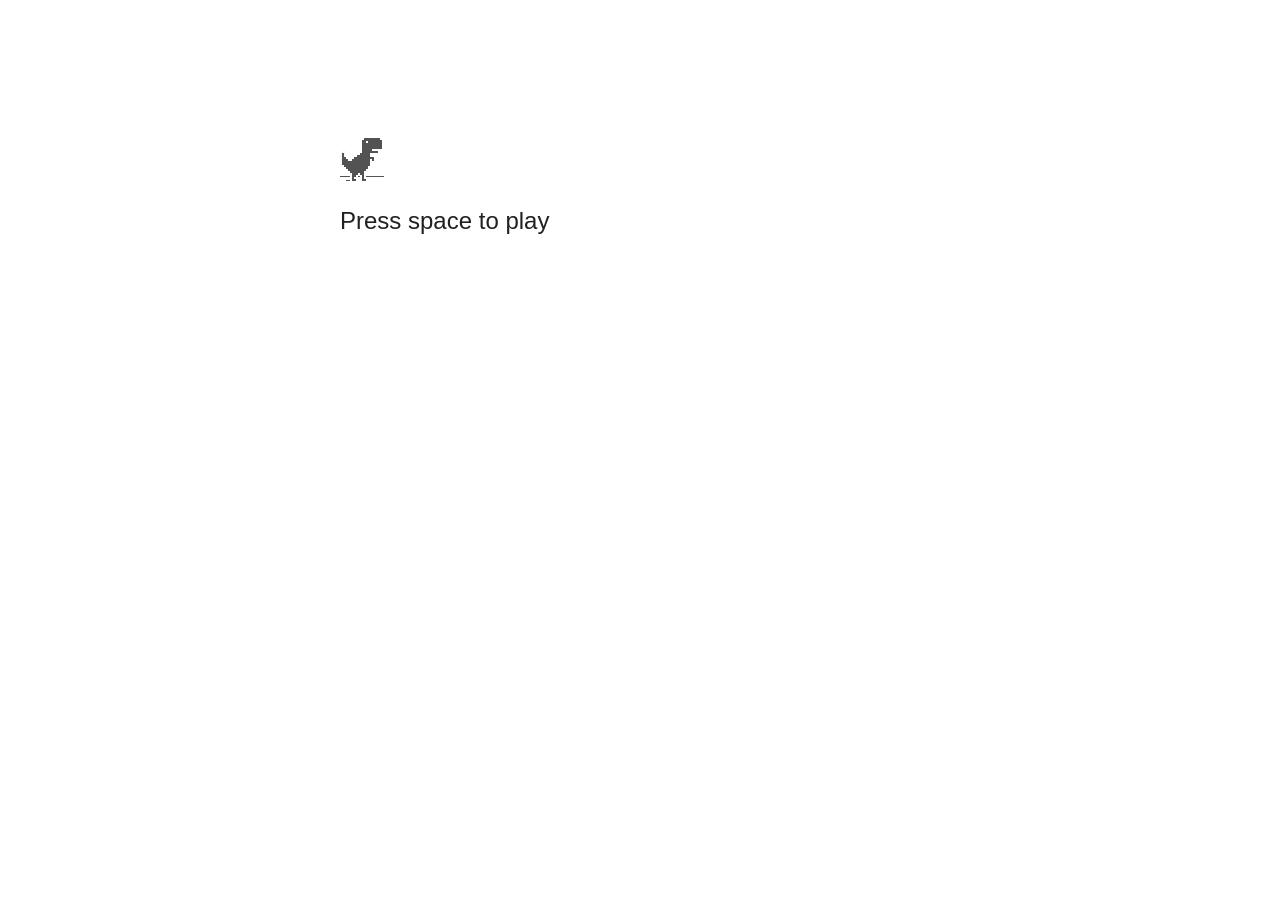
<file: dino/index.html>
<!doctype html>
<html dir="ltr" lang="en" class="offline">
  <head>
    <link rel="manifest" href="manifest.json">
    <link rel="apple-touch-icon" href="icon.png">
    <meta charset="utf-8">
    <meta name="color-scheme" content="light dark">
    <meta name="theme-color" content="#fff">
    <meta name="viewport" content="width=device-width,initial-scale=1,maximum-scale=1,user-scalable=no">
    <title>chrome://dino</title>
    <style>a{color:var(--link-color)}body{--background-color:#fff;--error-code-color:var(--google-gray-700);--google-blue-100:#d2e3fc;--google-blue-300:#8ab4f8;--google-blue-600:#1a73e8;--google-blue-700:#1967d2;--google-gray-100:#f1f3f4;--google-gray-300:#dadce0;--google-gray-500:#9aa0a6;--google-gray-50:#f8f9fa;--google-gray-600:#80868b;--google-gray-700:#5f6368;--google-gray-800:#3c4043;--google-gray-900:#202124;--heading-color:var(--google-gray-900);--link-color:#585858;--popup-container-background-color:rgba(0,0,0,.65);--primary-button-fill-color-active:var(--google-blue-700);--primary-button-fill-color:var(--google-blue-600);--primary-button-text-color:#fff;--quiet-background-color:#f7f7f7;--secondary-button-border-color:var(--google-gray-500);--secondary-button-fill-color:#fff;--secondary-button-hover-border-color:var(--google-gray-600);--secondary-button-hover-fill-color:var(--google-gray-50);--secondary-button-text-color:var(--google-gray-700);--small-link-color:var(--google-gray-700);--text-color:var(--google-gray-700);background:var(--background-color);color:var(--text-color);word-wrap:break-word}.nav-wrapper .secondary-button{background:var(--secondary-button-fill-color);border:1px solid var(--secondary-button-border-color);color:var(--secondary-button-text-color);float:none;margin:0;padding:8px 16px}.hidden{display:none}html{-webkit-text-size-adjust:100%;font-size:125%}.icon{background-repeat:no-repeat;background-size:100%}@media (prefers-color-scheme:dark){body{--background-color:var(--google-gray-900);--error-code-color:var(--google-gray-500);--heading-color:var(--google-gray-500);--link-color:var(--google-blue-300);--primary-button-fill-color-active:#81a2d0;--primary-button-fill-color:var(--google-blue-300);--primary-button-text-color:var(--google-gray-900);--quiet-background-color:var(--background-color);--secondary-button-border-color:var(--google-gray-700);--secondary-button-fill-color:var(--google-gray-900);--secondary-button-hover-fill-color:#303339;--secondary-button-text-color:var(--google-blue-300);--small-link-color:var(--google-blue-300);--text-color:var(--google-gray-500)}}[dir=rtl] button{float:left}.bad-clock button,.captive-portal button,.https-only button,.insecure-form button,.lookalike-url button,.main-frame-blocked button,.neterror button,.pdf button,.safe-browsing-billing button,.ssl button{background:var(--primary-button-fill-color)}button:active{background:var(--primary-button-fill-color-active);outline:0}#debugging{display:inline;overflow:auto}.debugging-content{line-height:1em;margin-bottom:0;margin-top:1em}.debugging-content-fixed-width{display:block;font-family:monospace;font-size:1.2em;margin-top:.5em}.debugging-title{font-weight:700}#details{margin:0 0 50px}#details p:not(:first-of-type){margin-top:20px}.secondary-button:active{border-color:#fff;box-shadow:0 1px 2px 0 rgba(60,64,67,.3),0 2px 6px 2px rgba(60,64,67,.15)}.secondary-button:hover{background:var(--secondary-button-hover-fill-color);border-color:var(--secondary-button-hover-border-color);text-decoration:none}.error-code{color:var(--error-code-color);font-size:.8em;margin-top:12px;text-transform:uppercase}#error-debugging-info{font-size:.8em}h1{color:var(--heading-color);font-size:1.6em;font-weight:400;line-height:1.25em;margin-bottom:16px}h2{font-size:1.2em;font-weight:400}.icon{height:72px;margin:0 0 40px;width:72px}input[type=checkbox]{opacity:0}input[type=checkbox]:focus~.checkbox::after{outline:-webkit-focus-ring-color auto 5px}.interstitial-wrapper{box-sizing:border-box;font-size:1em;line-height:1.6em;margin:14vh auto 0;max-width:600px;width:100%}#main-message>p{display:inline}#extended-reporting-opt-in{font-size:.875em;margin-top:32px}#extended-reporting-opt-in label{display:grid;grid-template-columns:1.8em 1fr;position:relative}#enhanced-protection-message{border-radius:4px;font-size:1em;margin-top:32px;padding:10px 5px}#enhanced-protection-message label{display:grid;grid-template-columns:2.5em 1fr;position:relative}#enhanced-protection-message div{margin:.5em}#enhanced-protection-message .icon{height:1.5em;vertical-align:middle;width:1.5em}.nav-wrapper{margin-top:51px}.nav-wrapper::after{clear:both;content:'';display:table;width:100%}.small-link{color:var(--small-link-color);font-size:.875em}.checkboxes{flex:0 0 24px}.checkbox{--padding:.9em;background:0 0;display:block;height:1em;left:-1em;padding-inline-start:var(--padding);position:absolute;right:0;top:-.5em;width:1em}.checkbox::after{border:1px solid #fff;border-radius:2px;content:'';height:1em;left:var(--padding);position:absolute;top:var(--padding);width:1em}.checkbox::before{background:0 0;border:2px solid #fff;border-inline-end-width:0;border-top-width:0;content:'';height:.2em;left:calc(.3em + var(--padding));opacity:0;position:absolute;top:calc(.3em + var(--padding));transform:rotate(-45deg);width:.5em}input[type=checkbox]:checked~.checkbox::before{opacity:1}#recurrent-error-message{background:#ededed;border-radius:4px;margin-bottom:16px;margin-top:12px;padding:12px 16px}.showing-recurrent-error-message #extended-reporting-opt-in{margin-top:16px}.showing-recurrent-error-message #enhanced-protection-message{margin-top:16px}@media (max-width:700px){.interstitial-wrapper{padding:0 10%}#error-debugging-info{overflow:auto}}@media (max-width:420px){.small-link,[dir=rtl] button,button{float:none;font-size:.825em;font-weight:500;margin:0;width:100%}button{padding:16px 24px}#details{margin:20px 0 20px 0}#details p:not(:first-of-type){margin-top:10px}.secondary-button:not(.hidden){display:block;margin-top:20px;text-align:center;width:100%}.interstitial-wrapper{padding:0 5%}#extended-reporting-opt-in{margin-top:24px}#enhanced-protection-message{margin-top:24px}.nav-wrapper{margin-top:30px}}@media (max-width:420px){.nav-wrapper .secondary-button{border:0;margin:16px 0 0;margin-inline-end:0;padding-bottom:16px;padding-top:16px}}@media (min-width:240px) and (max-width:420px) and (min-height:401px),(min-width:421px) and (min-height:240px) and (max-height:560px){body .nav-wrapper{background:var(--background-color);bottom:0;box-shadow:0 -12px 24px var(--background-color);left:0;margin:0 auto;max-width:736px;padding-inline-end:24px;padding-inline-start:24px;position:fixed;right:0;width:100%;z-index:2}.interstitial-wrapper{max-width:736px}#details,#main-content{padding-bottom:40px}#details{padding-top:5.5vh}button.small-link{color:var(--google-blue-600)}}@media (max-width:420px) and (orientation:portrait),(max-height:560px){body{margin:0 auto}.nav-wrapper .secondary-button,[dir=rtl] button,button,button.small-link{font-family:Roboto-Regular,Helvetica;font-size:.933em;margin:6px 0;transform:translatez(0)}.nav-wrapper{box-sizing:border-box;padding-bottom:8px;width:100%}#details{box-sizing:border-box;height:auto;margin:0;opacity:1;transition:opacity 250ms cubic-bezier(.4,0,.2,1)}#details.hidden,#main-content.hidden{height:0;opacity:0;overflow:hidden;padding-bottom:0;transition:none}h1{font-size:1.5em;margin-bottom:8px}.icon{margin-bottom:5.69vh}.interstitial-wrapper{box-sizing:border-box;margin:7vh auto 12px;padding:0 24px;position:relative}.interstitial-wrapper p{font-size:.95em;line-height:1.61em;margin-top:8px}#main-content{margin:0;transition:opacity .1s cubic-bezier(.4,0,.2,1)}.small-link{border:0}.suggested-left>#control-buttons,.suggested-right>#control-buttons{float:none;margin:0}}@media (min-width:421px) and (min-height:500px) and (max-height:560px){.interstitial-wrapper{margin-top:10vh}}@media (min-height:400px) and (orientation:portrait){.interstitial-wrapper{margin-bottom:145px}}@media (min-height:299px){.nav-wrapper{padding-bottom:16px}}@media (max-height:560px) and (min-height:240px) and (orientation:landscape){.extended-reporting-has-checkbox #details{padding-bottom:80px}}@media (min-height:500px) and (max-height:650px) and (max-width:414px) and (orientation:portrait){.interstitial-wrapper{margin-top:7vh}}@media (min-height:650px) and (max-width:414px) and (orientation:portrait){.interstitial-wrapper{margin-top:10vh}}@media (max-height:400px) and (orientation:portrait),(max-height:239px) and (orientation:landscape),(max-width:419px) and (max-height:399px){.interstitial-wrapper{display:flex;flex-direction:column;margin-bottom:0}#details{flex:1 1 auto;order:0}#main-content{flex:1 1 auto;order:0}.nav-wrapper{flex:0 1 auto;margin-top:8px;order:1;padding-inline-end:0;padding-inline-start:0;position:relative;width:100%}.nav-wrapper .secondary-button,button{padding:16px 24px}button.small-link{color:var(--google-blue-600)}}@media (max-width:239px) and (orientation:portrait){.nav-wrapper{padding-inline-end:0;padding-inline-start:0}}html:not([subframe]) #sub-frame-error{display:none}h1{margin-top:0;word-wrap:break-word}h1 span{font-weight:500}a{text-decoration:none}.icon{-webkit-user-select:none;display:inline-block}.icon-generic{content:-webkit-image-set(url([data-uri]) 1x,url([data-uri]) 2x)}.icon-offline{content:-webkit-image-set(url([data-uri]) 1x,url([data-uri]) 2x);position:relative}.icon-disabled{content:-webkit-image-set(url([data-uri]) 1x,url([data-uri]) 2x);width:112px}.hidden{display:none}#suggestions-list a{color:var(--google-blue-600)}#suggestions-list p{margin-block-end:0}#suggestions-list ul{margin-top:0}.single-suggestion{list-style-type:none;padding-inline-start:0}#error-information-button{content:url([data-uri]);height:24px;vertical-align:-.15em;width:24px}.use-popup-container#error-information-popup-container #error-information-popup{align-items:center;background-color:var(--popup-container-background-color);display:flex;height:100%;left:0;position:fixed;top:0;width:100%;z-index:100}.use-popup-container#error-information-popup-container #error-information-popup-content>p{margin-bottom:11px;margin-inline-start:20px}.use-popup-container#error-information-popup-container #suggestions-list ul{margin-inline-start:15px}.use-popup-container#error-information-popup-container #error-information-popup-box{background-color:var(--background-color);left:5%;padding-bottom:15px;padding-top:15px;position:fixed;width:90%;z-index:101}.use-popup-container#error-information-popup-container div.error-code{margin-inline-start:20px}.use-popup-container#error-information-popup-container #suggestions-list p{margin-inline-start:20px}:not(.use-popup-container)#error-information-popup-container #error-information-popup-close{display:none}#error-information-popup-close{margin-bottom:0;margin-inline-end:35px;margin-top:15px;text-align:end}.link-button{color:#4285f4;display:inline-block;font-weight:700;text-transform:uppercase}#sub-frame-error-details{color:#8f8f8f;text-shadow:0 1px 0 rgba(255,255,255,.3)}[jscontent=failedUrl],[jscontent=hostName]{overflow-wrap:break-word}.secondary-button{background:#d9d9d9;color:#696969;margin-inline-end:16px}.snackbar{background:#323232;border-radius:2px;bottom:24px;box-sizing:border-box;color:#fff;font-size:.87em;left:24px;max-width:568px;min-width:288px;opacity:0;padding:16px 24px 12px;position:fixed;transform:translateY(90px);will-change:opacity,transform;z-index:999}.snackbar-show{-webkit-animation:show-snackbar 250ms cubic-bezier(0,0,.2,1) forwards,hide-snackbar 250ms cubic-bezier(.4,0,1,1) forwards 5s}@-webkit-keyframes show-snackbar{100%{opacity:1;transform:translateY(0)}}@-webkit-keyframes hide-snackbar{0%{opacity:1;transform:translateY(0)}100%{opacity:0;transform:translateY(90px)}}.suggestions{margin-top:18px}.suggestion-header{font-weight:700;margin-bottom:4px}.suggestion-body{color:#777}@media (max-width:640px),(max-height:640px){h1{margin:0 0 15px}.suggestions{margin-top:10px}.suggestion-header{margin-bottom:0}}#download-link,#download-link-clicked{margin-bottom:30px;margin-top:30px}#download-link-clicked{color:#bbb}#download-link-clicked::before,#download-link::before{content:url([data-uri]);display:inline-block;margin-inline-end:4px;vertical-align:-webkit-baseline-middle}#download-link-clicked::before{opacity:0;width:0}#offline-content-list-visibility-card{border:1px solid #fff;border-radius:8px;display:flex;font-size:.8em;justify-content:space-between;line-height:1}#offline-content-list.list-hidden #offline-content-list-visibility-card{border-color:#dadce0}#offline-content-list-visibility-card>div{padding:1em}#offline-content-list-title{color:var(--google-gray-700)}#offline-content-list-hide-text,#offline-content-list-show-text{color:#4285f4}#offline-content-list.list-hidden #offline-content-list-hide-text,#offline-content-list:not(.list-hidden) #offline-content-list-show-text{display:none}#offline-content-suggestions{max-height:27em;transition:max-height .2s ease-in,visibility 0s .2s,opacity .2s .2s linear}#offline-content-list.list-hidden #offline-content-suggestions{max-height:0;opacity:0;transition:opacity .2s linear,visibility 0s .2s,max-height .2s .2s ease-out;visibility:hidden}#offline-content-list{margin-inline-start:-5%;width:110%}@media (max-width:420px){#offline-content-list{margin-inline-start:-2.5%;width:105%}}@media (max-width:420px) and (orientation:portrait),(max-height:560px){#offline-content-list{margin-inline-start:-12px;width:calc(100% + 24px)}}.suggestion-with-image .offline-content-suggestion-thumbnail{flex-basis:8.2em;flex-shrink:0}.suggestion-with-image .offline-content-suggestion-thumbnail>img{height:100%;width:100%}.suggestion-with-image #offline-content-list:not(.is-rtl) .offline-content-suggestion-thumbnail>img{border-bottom-right-radius:7px;border-top-right-radius:7px}.suggestion-with-image #offline-content-list.is-rtl .offline-content-suggestion-thumbnail>img{border-bottom-left-radius:7px;border-top-left-radius:7px}.suggestion-with-icon .offline-content-suggestion-thumbnail{align-items:center;display:flex;justify-content:center;min-height:4.2em;min-width:4.2em}.suggestion-with-icon .offline-content-suggestion-thumbnail>div{align-items:center;background-color:#f1f3f4;border-radius:50%;display:flex;height:2.3em;justify-content:center;width:2.3em}.suggestion-with-icon .offline-content-suggestion-thumbnail>div>img{height:1.45em;width:1.45em}.offline-content-suggestion-favicon{height:1em;margin-inline-end:.4em;width:1.4em}.offline-content-suggestion-favicon>img{height:1.4em;width:1.4em}.no-favicon .offline-content-suggestion-favicon{display:none}.image-video{content:url([data-uri])}.image-music-note{content:url([data-uri])}.image-earth{content:url([data-uri])}.image-file{content:url([data-uri])}.offline-content-suggestion-texts{display:flex;flex-direction:column;justify-content:space-between;line-height:1.3;padding:.9em;width:100%}.offline-content-suggestion-title{-webkit-box-orient:vertical;-webkit-line-clamp:3;color:#202124;display:-webkit-box;font-size:1.1em;overflow:hidden;text-overflow:ellipsis}div.offline-content-suggestion{align-items:stretch;border:1px solid #dadce0;border-radius:8px;display:flex;justify-content:space-between;margin-bottom:.8em}.suggestion-with-image{flex-direction:row;height:8.2em;max-height:8.2em}.suggestion-with-icon{flex-direction:row-reverse;height:4.2em;max-height:4.2em}.suggestion-with-icon .offline-content-suggestion-title{-webkit-line-clamp:1;word-break:break-all}.suggestion-with-icon .offline-content-suggestion-texts{padding-inline-start:0}.offline-content-suggestion-attribution-freshness{color:#5f6368;display:flex;font-size:.8em;line-height:1.7em}.offline-content-suggestion-attribution{-webkit-box-orient:vertical;-webkit-line-clamp:1;display:-webkit-box;flex-shrink:1;margin-inline-end:.3em;overflow:hidden;overflow-wrap:break-word;text-overflow:ellipsis;word-break:break-all}.no-attribution .offline-content-suggestion-attribution{display:none}.offline-content-suggestion-freshness::before{content:'-';display:inline-block;flex-shrink:0;margin-inline-end:.1em;margin-inline-start:.1em}.no-attribution .offline-content-suggestion-freshness::before{display:none}.offline-content-suggestion-freshness{flex-shrink:0}.suggestion-with-image .offline-content-suggestion-pin-spacer{flex-grow:100;flex-shrink:1}.suggestion-with-image .offline-content-suggestion-pin{content:url([data-uri]);flex-shrink:0;height:1.4em;margin-inline-start:.4em;width:1.4em}#offline-content-list-action{text-align:center;transition:visibility 0s .2s,opacity .2s .2s linear}#offline-content-list.list-hidden #offline-content-list-action{opacity:0;transition:opacity .2s linear,visibility 0s .2s;visibility:hidden}#cancel-save-page-button{background-image:url([data-uri]);background-position:right 27px center;background-repeat:no-repeat;border:1px solid var(--google-gray-300);border-radius:5px;color:var(--google-gray-700);margin-bottom:26px;padding-bottom:16px;padding-inline-end:88px;padding-inline-start:16px;padding-top:16px;text-align:start}html[dir=rtl] #cancel-save-page-button{background-position:left 27px center}#save-page-for-later-button{display:flex;justify-content:start}#save-page-for-later-button a::before{content:url([data-uri]);display:inline-block;margin-inline-end:4px;vertical-align:-webkit-baseline-middle}.hidden#save-page-for-later-button{display:none}html[subframe] body{overflow:hidden}#sub-frame-error{-webkit-align-items:center;-webkit-flex-flow:column;-webkit-justify-content:center;background-color:#ddd;display:-webkit-flex;height:100%;left:0;position:absolute;text-align:center;top:0;transition:background-color .2s ease-in-out;width:100%}#sub-frame-error:hover{background-color:#eee}#sub-frame-error .icon-generic{margin:0 0 16px}#sub-frame-error-details{margin:0 10px;text-align:center;visibility:hidden}#sub-frame-error:hover #sub-frame-error-details{visibility:visible}@media (max-width:200px),(max-height:95px){#sub-frame-error-details{display:none}}@media (max-height:100px){#sub-frame-error .icon-generic{height:auto;margin:0;padding-top:0;width:25px}}#details-button{box-shadow:none;min-width:0}.suggested-left>#control-buttons,.suggested-right>#details-button{float:left}.suggested-left>#details-button,.suggested-right>#control-buttons{float:right}.suggested-left .secondary-button{margin-inline-end:0;margin-inline-start:16px}#details-button.singular{float:none}#download-button{padding-bottom:4px;padding-top:4px;position:relative}#download-button::before{background:-webkit-image-set(url([data-uri]) 1x,url([data-uri]) 2x) no-repeat;content:'';display:inline-block;height:24px;margin-inline-end:4px;margin-inline-start:-4px;vertical-align:middle;width:24px}#download-button:disabled{background:#b4cef9;color:#fff}#buttons::after{clear:both;content:'';display:block;width:100%}html[dir=rtl] .runner-container,html[dir=rtl].offline .icon-offline{transform:scaleX(-1)}.offline{transition:filter 1.5s cubic-bezier(.65,.05,.36,1),background-color 1.5s cubic-bezier(.65,.05,.36,1);will-change:filter,background-color}.offline body{transition:background-color 1.5s cubic-bezier(.65,.05,.36,1)}.offline #main-message>p{display:none}.offline.inverted{background-color:#fff;filter:invert(1)}.offline.inverted body{background-color:#fff}.offline .interstitial-wrapper{color:var(--text-color);font-size:1em;line-height:1.55;margin:0 auto;max-width:600px;padding-top:100px;position:relative;width:100%}.offline .runner-container{direction:ltr;height:150px;max-width:600px;overflow:hidden;position:absolute;top:35px;width:44px}.offline .runner-container:focus{outline:0}.offline .runner-container:focus-visible{outline:3px solid var(--google-blue-300)}.offline .runner-canvas{height:150px;max-width:600px;opacity:1;overflow:hidden;position:absolute;top:0;z-index:10}.offline .controller{height:100vh;left:0;position:absolute;top:0;width:100vw;z-index:9}#offline-resources{display:none}#offline-instruction{image-rendering:pixelated;left:0;margin:auto;position:absolute;right:0;top:60px;width:fit-content}.offline-runner-live-region{bottom:0;clip-path:polygon(0 0,0 0,0 0);color:var(--background-color);display:block;font-size:xx-small;overflow:hidden;position:absolute;text-align:center;transition:color 1.5s cubic-bezier(.65,.05,.36,1);user-select:none}.slow-speed-option{align-items:center;background:var(--google-gray-50);border-radius:24px/50%;bottom:0;color:var(--error-code-color);display:inline-flex;font-size:1em;left:0;line-height:1.1em;margin:5px auto;padding:2px 12px 3px 20px;position:absolute;right:0;width:max-content;z-index:999}.slow-speed-option.hidden{display:none}.slow-speed-option [type=checkbox]{opacity:0;pointer-events:none;position:absolute}.slow-speed-option .slow-speed-toggle{cursor:pointer;margin-inline-start:8px;padding:8px 4px;position:relative}.slow-speed-option [type=checkbox]:disabled~.slow-speed-toggle{cursor:default}.slow-speed-option-label [type=checkbox]{opacity:0;pointer-events:none;position:absolute}.slow-speed-option .slow-speed-toggle::after,.slow-speed-option .slow-speed-toggle::before{content:'';display:block;margin:0 3px;transition:all .1s cubic-bezier(.4,0,1,1)}.slow-speed-option .slow-speed-toggle::before{background:#bdc1c6;border-radius:.65em;height:.9em;width:2em}.slow-speed-option .slow-speed-toggle::after{background:#fff;border-radius:50%;box-shadow:0 1px 3px 0 rgb(0 0 0 / 40%);height:1.2em;position:absolute;top:51%;transform:translate(-20%,-50%);width:1.1em}.slow-speed-option [type=checkbox]:focus+.slow-speed-toggle{box-shadow:0 0 8px #5e9ed6;outline:1px solid #5d9dd5}.slow-speed-option [type=checkbox]:checked+.slow-speed-toggle::before{background:var(--google-blue-600);opacity:.5}.slow-speed-option [type=checkbox]:checked+.slow-speed-toggle::after{background:var(--google-blue-600);transform:translate(calc(2em - 90%),-50%)}.slow-speed-option [type=checkbox]:checked:disabled+.slow-speed-toggle::before{background:#bdc1c6}.slow-speed-option [type=checkbox]:checked:disabled+.slow-speed-toggle::after{background:var(--google-gray-50)}@media (max-width:420px){#download-button{padding-bottom:12px;padding-top:12px}.suggested-left>#control-buttons,.suggested-right>#control-buttons{float:none}.snackbar{border-radius:0;bottom:0;left:0;width:100%}}@media (max-height:350px){h1{margin:0 0 15px}.icon-offline{margin:0 0 10px}.interstitial-wrapper{margin-top:5%}.nav-wrapper{margin-top:30px}}@media (min-width:420px) and (max-width:736px) and (min-height:240px) and (max-height:420px) and (orientation:landscape){.interstitial-wrapper{margin-bottom:100px}}@media (max-width:360px) and (max-height:480px){.offline .interstitial-wrapper{padding-top:60px}.offline .runner-container{top:8px}}@media (min-height:240px) and (orientation:landscape){.offline .interstitial-wrapper{margin-bottom:90px}.icon-offline{margin-bottom:20px}}@media (max-height:320px) and (orientation:landscape){.icon-offline{margin-bottom:0}.offline .runner-container{top:10px}}@media (max-width:240px){button{padding-inline-end:12px;padding-inline-start:12px}.interstitial-wrapper{overflow:inherit;padding:0 8px}}@media (max-width:120px){button{width:auto}}.arcade-mode,.arcade-mode .runner-canvas,.arcade-mode .runner-container{image-rendering:pixelated;max-width:100%;overflow:hidden}.arcade-mode #buttons,.arcade-mode #main-content{opacity:0;overflow:hidden}.arcade-mode .interstitial-wrapper{height:100vh;max-width:100%;overflow:hidden}.arcade-mode .runner-container{left:0;margin:auto;right:0;transform-origin:top center;transition:transform 250ms cubic-bezier(.4,0,1,1) .4s;z-index:2}@media (prefers-color-scheme:dark){.icon{filter:invert(1)}.offline .runner-canvas{filter:invert(1)}.offline.inverted{background-color:var(--background-color);filter:invert(0)}.offline.inverted body{background-color:#fff}.offline.inverted .offline-runner-live-region{color:#fff}#suggestions-list a{color:var(--link-color)}#error-information-button{filter:invert(.6)}.slow-speed-option{background:var(--google-gray-800);color:var(--google-gray-100)}.slow-speed-option .slow-speed-toggle::before,.slow-speed-option [type=checkbox]:checked:disabled+.slow-speed-toggle::before{background:#bdc1c6}.slow-speed-option [type=checkbox]:checked+.slow-speed-toggle::after,.slow-speed-option [type=checkbox]:checked+.slow-speed-toggle::before{background:var(--google-blue-300)}}</style>
    <script>var errorPageController;const HIDDEN_CLASS="hidden";function decodeUTF16Base64ToString(t){const e=atob(t);let n="";for(let t=0;t<e.length;t+=2)n+=String.fromCharCode(256*e.charCodeAt(t)+e.charCodeAt(t+1));return n}function toggleHelpBox(){const t=document.getElementById("details");t.classList.toggle(HIDDEN_CLASS);const e=document.getElementById("details-button");if(t.classList.contains(HIDDEN_CLASS)?e.innerText=e.detailsText:e.innerText=e.hideDetailsText,mobileNav){document.getElementById("main-content").classList.toggle(HIDDEN_CLASS);const t=document.querySelector(".runner-container");t&&t.classList.toggle(HIDDEN_CLASS)}}function diagnoseErrors(){window.errorPageController&&errorPageController.diagnoseErrorsButtonClick()}let isSubFrame=!1;function updateForDnsProbe(t){const e=new JsEvalContext(t);jstProcess(e,document.getElementById("t")),onDocumentLoadOrUpdate()}function updateIconClass(t){const e=isSubFrame?"#sub-frame-error":"#main-frame-error",n=document.querySelector(e+" .icon");n.classList.contains(t)||(n.className="icon "+t)}function reloadButtonClick(t){window.errorPageController?errorPageController.reloadButtonClick():window.location=t}function downloadButtonClick(){if(window.errorPageController){errorPageController.downloadButtonClick();const t=document.getElementById("download-button");t.disabled=!0,t.textContent=t.disabledText,document.getElementById("download-link-wrapper").classList.add(HIDDEN_CLASS),document.getElementById("download-link-clicked-wrapper").classList.remove(HIDDEN_CLASS)}}function detailsButtonClick(){window.errorPageController&&errorPageController.detailsButtonClick()}(window.top.location!==window.location||window.portalHost)&&(document.documentElement.setAttribute("subframe",""),isSubFrame=!0);let AvailableOfflineContent,primaryControlOnLeft=!0;function setAutoFetchState(t,e){document.getElementById("cancel-save-page-button").classList.toggle(HIDDEN_CLASS,!t),document.getElementById("save-page-for-later-button").classList.toggle(HIDDEN_CLASS,t||!e)}function savePageLaterClick(){errorPageController.savePageForLater()}function cancelSavePageClick(){errorPageController.cancelSavePage(),setAutoFetchState(!1,!0)}function toggleErrorInformationPopup(){document.getElementById("error-information-popup-container").classList.toggle(HIDDEN_CLASS)}function launchOfflineItem(t,e){errorPageController.launchOfflineItem(t,e)}function launchDownloadsPage(){errorPageController.launchDownloadsPage()}function getIconForSuggestedItem(t){switch(t.content_type){case 1:return"image-video";case 2:return"image-music-note";case 0:case 3:return"image-earth"}return"image-file"}function getSuggestedContentDiv(t,e){let n="";const o=[];if(t.thumbnail_data_uri)o.push("suggestion-with-image"),n=`<img src="${t.thumbnail_data_uri}">`;else{o.push("suggestion-with-icon"),n=`<div><img class="${getIconForSuggestedItem(t)}"></div>`}let i="";return t.favicon_data_uri?i=`<img src="${t.favicon_data_uri}">`:o.push("no-favicon"),t.attribution_base64||o.push("no-attribution"),`<div class="offline-content-suggestion ${o.join(" ")}"onclick="launchOfflineItem('${t.ID}', '${t.name_space}')"><div class="offline-content-suggestion-texts"><div id="offline-content-suggestion-title-${e}"class="offline-content-suggestion-title"></div><div class="offline-content-suggestion-attribution-freshness"><div id="offline-content-suggestion-favicon-${e}"class="offline-content-suggestion-favicon">${i}</div><div id="offline-content-suggestion-attribution-${e}"class="offline-content-suggestion-attribution"></div><div class="offline-content-suggestion-freshness">${t.date_modified}</div><div class="offline-content-suggestion-pin-spacer"></div><div class="offline-content-suggestion-pin"></div></div></div><div class="offline-content-suggestion-thumbnail">${n}</div></div>`}function offlineContentAvailable(t,e){if(!e||!loadTimeData.valueExists("offlineContentList"))return;const n=[];for(let t=0;t<e.length;t++)n.push(getSuggestedContentDiv(e[t],t));document.getElementById("offline-content-suggestions").innerHTML=n.join("\n");for(let t=0;t<e.length;t++)document.getElementById(`offline-content-suggestion-title-${t}`).textContent=decodeUTF16Base64ToString(e[t].title_base64),document.getElementById(`offline-content-suggestion-attribution-${t}`).textContent=decodeUTF16Base64ToString(e[t].attribution_base64);const o=document.getElementById("offline-content-list");"rtl"===document.dir&&o.classList.add("is-rtl"),o.hidden=!1,t&&toggleOfflineContentListVisibility(!1)}function toggleOfflineContentListVisibility(t){if(!loadTimeData.valueExists("offlineContentList"))return;const e=!document.getElementById("offline-content-list").classList.toggle("list-hidden");t&&window.errorPageController&&errorPageController.listVisibilityChanged(e)}function onDocumentLoadOrUpdate(){const t=loadTimeData.valueExists("downloadButton")&&loadTimeData.getValue("downloadButton").msg,e=document.getElementById("details-button"),n=loadTimeData.valueExists("suggestedOfflineContentPresentation");n&&(document.querySelector(".nav-wrapper").classList.add(HIDDEN_CLASS),e.classList.add(HIDDEN_CLASS),document.getElementById("download-link").hidden=!t,document.getElementById("download-links-wrapper").classList.remove(HIDDEN_CLASS),document.getElementById("error-information-popup-container").classList.add("use-popup-container",HIDDEN_CLASS),document.getElementById("error-information-button").classList.remove(HIDDEN_CLASS));loadTimeData.valueExists("attemptAutoFetch")&&loadTimeData.getValue("attemptAutoFetch");const o=loadTimeData.valueExists("reloadButton")&&loadTimeData.getValue("reloadButton").msg,i=document.getElementById("reload-button"),a=document.getElementById("download-button");"none"===i.style.display&&"none"===a.style.display&&e.classList.add("singular"),document.getElementById("control-buttons").hidden=n||!(o||t);const s=loadTimeData.valueExists("iconClass")&&loadTimeData.getValue("iconClass");updateIconClass(s),isSubFrame||"icon-offline"!==s||(document.documentElement.classList.add("offline"),new Runner(".interstitial-wrapper"))}function onDocumentLoad(){const t=document.getElementById("buttons");primaryControlOnLeft?t.classList.add("suggested-left"):t.classList.add("suggested-right"),onDocumentLoadOrUpdate()}document.addEventListener("DOMContentLoaded",onDocumentLoad);</script><script>let mobileNav=!1;function onResize(){const e=document.querySelector("#details"),t=document.querySelector("#main-content"),i=e.classList.contains(HIDDEN_CLASS),n=document.querySelector(".runner-container");mobileNav!==window.matchMedia("(min-width: 240px) and (max-width: 420px) and (min-height: 401px), (max-height: 560px) and (min-height: 240px) and (min-width: 421px)").matches&&((mobileNav=!mobileNav)?(t.classList.toggle(HIDDEN_CLASS,!i),e.classList.toggle(HIDDEN_CLASS,i),n&&n.classList.toggle(HIDDEN_CLASS,!i)):i||(t.classList.remove(HIDDEN_CLASS),e.classList.remove(HIDDEN_CLASS),n&&n.classList.remove(HIDDEN_CLASS)))}function setupMobileNav(){window.addEventListener("resize",onResize),onResize()}document.addEventListener("DOMContentLoaded",setupMobileNav);</script><script>function Runner(t,e){if(Runner.instance_)return Runner.instance_;Runner.instance_=this,this.outerContainerEl=document.querySelector(t),this.containerEl=null,this.snackbarEl=null,this.touchController=null,this.config=e||Object.assign(Runner.config,Runner.normalConfig),this.dimensions=Runner.defaultDimensions,this.gameType=null,Runner.spriteDefinition=Runner.spriteDefinitionByType.original,this.altGameImageSprite=null,this.altGameModeActive=!1,this.altGameModeFlashTimer=null,this.fadeInTimer=0,this.canvas=null,this.canvasCtx=null,this.tRex=null,this.distanceMeter=null,this.distanceRan=0,this.highestScore=0,this.syncHighestScore=!1,this.time=0,this.runningTime=0,this.msPerFrame=1e3/FPS,this.currentSpeed=this.config.SPEED,Runner.slowDown=!1,this.obstacles=[],this.activated=!1,this.playing=!1,this.crashed=!1,this.paused=!1,this.inverted=!1,this.invertTimer=0,this.resizeTimerId_=null,this.playCount=0,this.audioBuffer=null,this.soundFx={},this.generatedSoundFx=null,this.audioContext=null,this.images={},this.imagesLoaded=0,this.pollingGamepads=!1,this.gamepadIndex=void 0,this.previousGamepad=null,this.isDisabled()?this.setupDisabledRunner():(Runner.isAltGameModeEnabled()&&(this.initAltGameType(),Runner.gameType=this.gameType),this.loadImages(),window.initializeEasterEggHighScore=this.initializeHighScore.bind(this))}const DEFAULT_WIDTH=600,FPS=60,IS_HIDPI=window.devicePixelRatio>1,IS_IOS=/CriOS/.test(window.navigator.userAgent),IS_MOBILE=/Android/.test(window.navigator.userAgent)||IS_IOS,IS_RTL="rtl"==document.querySelector("html").dir,ARCADE_MODE_URL="chrome://dino/",RESOURCE_POSTFIX="offline-resources-",A11Y_STRINGS={ariaLabel:"dinoGameA11yAriaLabel",description:"dinoGameA11yDescription",gameOver:"dinoGameA11yGameOver",highScore:"dinoGameA11yHighScore",jump:"dinoGameA11yJump",started:"dinoGameA11yStartGame",speedLabel:"dinoGameA11ySpeedToggle"};function GeneratedSoundFx(){this.audioCues=!1,this.context=null,this.panner=null}function speakPhrase(t){if("speechSynthesis"in window){const e=new SpeechSynthesisUtterance(t);window.speechSynthesis.getVoices();e.text=t,speechSynthesis.speak(e)}}function announcePhrase(t){Runner.a11yStatusEl&&(Runner.a11yStatusEl.textContent="",Runner.a11yStatusEl.textContent=t)}function getA11yString(t){return loadTimeData&&loadTimeData.valueExists(t)?loadTimeData.getString(t):""}function getRandomNum(t,e){return Math.floor(Math.random()*(e-t+1))+t}function vibrate(t){IS_MOBILE&&window.navigator.vibrate&&window.navigator.vibrate(t)}function createCanvas(t,e,i,s){const n=document.createElement("canvas");return n.className=s?Runner.classes.CANVAS+" "+s:Runner.classes.CANVAS,n.width=e,n.height=i,t.appendChild(n),n}function decodeBase64ToArrayBuffer(t){const e=t.length/4*3,i=atob(t),s=new ArrayBuffer(e),n=new Uint8Array(s);for(let t=0;t<e;t++)n[t]=i.charCodeAt(t);return n.buffer}function getTimeStamp(){return IS_IOS?(new Date).getTime():performance.now()}function GameOverPanel(t,e,i,s,n,a){this.canvas=t,this.canvasCtx=t.getContext("2d"),this.canvasDimensions=s,this.textImgPos=e,this.restartImgPos=i,this.altGameEndImgPos=n,this.altGameModeActive=a,this.frameTimeStamp=0,this.animTimer=0,this.currentFrame=0,this.gameOverRafId=null,this.flashTimer=0,this.flashCounter=0,this.originalText=!0}function checkForCollision(t,e,i){Runner.defaultDimensions.WIDTH,t.xPos;const s=new CollisionBox(e.xPos+1,e.yPos+1,e.config.WIDTH-2,e.config.HEIGHT-2),n=new CollisionBox(t.xPos+1,t.yPos+1,t.typeConfig.width*t.size-2,t.typeConfig.height-2);if(i&&drawCollisionBoxes(i,s,n),boxCompare(s,n)){const a=t.collisionBoxes;let o=[];o=Runner.isAltGameModeEnabled()?Runner.spriteDefinition.TREX.COLLISION_BOXES:e.ducking?Trex.collisionBoxes.DUCKING:Trex.collisionBoxes.RUNNING;for(let t=0;t<o.length;t++)for(let e=0;e<a.length;e++){const h=createAdjustedCollisionBox(o[t],s),r=createAdjustedCollisionBox(a[e],n),c=boxCompare(h,r);if(i&&drawCollisionBoxes(i,h,r),c)return[h,r]}}}function createAdjustedCollisionBox(t,e){return new CollisionBox(t.x+e.x,t.y+e.y,t.width,t.height)}function drawCollisionBoxes(t,e,i){t.save(),t.strokeStyle="#f00",t.strokeRect(e.x,e.y,e.width,e.height),t.strokeStyle="#0f0",t.strokeRect(i.x,i.y,i.width,i.height),t.restore()}function boxCompare(t,e){let i=!1;t.x,t.y;const s=e.x;e.y;return t.x<s+e.width&&t.x+t.width>s&&t.y<e.y+e.height&&t.height+t.y>e.y&&(i=!0),i}function CollisionBox(t,e,i,s){this.x=t,this.y=e,this.width=i,this.height=s}function Obstacle(t,e,i,s,n,a,o,h){this.canvasCtx=t,this.spritePos=i,this.typeConfig=e,this.gapCoefficient=Runner.slowDown?2*n:n,this.size=getRandomNum(1,Obstacle.MAX_OBSTACLE_LENGTH),this.dimensions=s,this.remove=!1,this.xPos=s.WIDTH+(o||0),this.yPos=0,this.width=0,this.collisionBoxes=[],this.gap=0,this.speedOffset=0,this.altGameModeActive=h,this.imageSprite="COLLECTABLE"==this.typeConfig.type?Runner.altCommonImageSprite:this.altGameModeActive?Runner.altGameImageSprite:Runner.imageSprite,this.currentFrame=0,this.timer=0,this.init(a)}function Trex(t,e){this.canvas=t,this.canvasCtx=t.getContext("2d"),this.spritePos=e,this.xPos=0,this.yPos=0,this.xInitialPos=0,this.groundYPos=0,this.currentFrame=0,this.currentAnimFrames=[],this.blinkDelay=0,this.blinkCount=0,this.animStartTime=0,this.timer=0,this.msPerFrame=1e3/FPS,this.config=Object.assign(Trex.config,Trex.normalJumpConfig),this.status=Trex.status.WAITING,this.jumping=!1,this.ducking=!1,this.jumpVelocity=0,this.reachedMinHeight=!1,this.speedDrop=!1,this.jumpCount=0,this.jumpspotX=0,this.altGameModeEnabled=!1,this.flashing=!1,this.init()}function DistanceMeter(t,e,i){this.canvas=t,this.canvasCtx=t.getContext("2d"),this.image=Runner.imageSprite,this.spritePos=e,this.x=0,this.y=5,this.currentDistance=0,this.maxScore=0,this.highScore="0",this.container=null,this.digits=[],this.achievement=!1,this.defaultString="",this.flashTimer=0,this.flashIterations=0,this.invertTrigger=!1,this.flashingRafId=null,this.highScoreBounds={},this.highScoreFlashing=!1,this.config=DistanceMeter.config,this.maxScoreUnits=this.config.MAX_DISTANCE_UNITS,this.canvasWidth=i,this.init(i)}function Cloud(t,e,i){this.canvas=t,this.canvasCtx=this.canvas.getContext("2d"),this.spritePos=e,this.containerWidth=i,this.xPos=i,this.yPos=0,this.remove=!1,this.gap=getRandomNum(Cloud.config.MIN_CLOUD_GAP,Cloud.config.MAX_CLOUD_GAP),this.init()}function BackgroundEl(t,e,i,s){this.canvas=t,this.canvasCtx=this.canvas.getContext("2d"),this.spritePos=e,this.containerWidth=i,this.xPos=i,this.yPos=0,this.remove=!1,this.type=s,this.gap=getRandomNum(BackgroundEl.config.MIN_GAP,BackgroundEl.config.MAX_GAP),this.animTimer=0,this.switchFrames=!1,this.spriteConfig={},this.init()}function NightMode(t,e,i){this.spritePos=e,this.canvas=t,this.canvasCtx=t.getContext("2d"),this.xPos=i-50,this.yPos=30,this.currentPhase=0,this.opacity=0,this.containerWidth=i,this.stars=[],this.drawStars=!1,this.placeStars()}function HorizonLine(t,e){let i=e.SOURCE_X,s=e.SOURCE_Y;IS_HIDPI&&(i*=2,s*=2),this.spritePos={x:i,y:s},this.canvas=t,this.canvasCtx=t.getContext("2d"),this.sourceDimensions={},this.dimensions=e,this.sourceXPos=[this.spritePos.x,this.spritePos.x+this.dimensions.WIDTH],this.xPos=[],this.yPos=0,this.bumpThreshold=.5,this.setSourceDimensions(e),this.draw()}function Horizon(t,e,i,s){this.canvas=t,this.canvasCtx=this.canvas.getContext("2d"),this.config=Horizon.config,this.dimensions=i,this.gapCoefficient=s,this.obstacles=[],this.obstacleHistory=[],this.horizonOffsets=[0,0],this.cloudFrequency=this.config.CLOUD_FREQUENCY,this.spritePos=e,this.nightMode=null,this.altGameModeActive=!1,this.clouds=[],this.cloudSpeed=this.config.BG_CLOUD_SPEED,this.backgroundEls=[],this.lastEl=null,this.backgroundSpeed=this.config.BG_CLOUD_SPEED,this.horizonLine=null,this.horizonLines=[],this.init()}Runner.config={AUDIOCUE_PROXIMITY_THRESHOLD:190,AUDIOCUE_PROXIMITY_THRESHOLD_MOBILE_A11Y:250,BG_CLOUD_SPEED:.2,BOTTOM_PAD:10,CANVAS_IN_VIEW_OFFSET:-10,CLEAR_TIME:3e3,CLOUD_FREQUENCY:.5,FADE_DURATION:1,FLASH_DURATION:1e3,GAMEOVER_CLEAR_TIME:1200,INITIAL_JUMP_VELOCITY:12,INVERT_FADE_DURATION:12e3,MAX_BLINK_COUNT:3,MAX_CLOUDS:6,MAX_OBSTACLE_LENGTH:3,MAX_OBSTACLE_DUPLICATION:2,RESOURCE_TEMPLATE_ID:"audio-resources",SPEED:6,SPEED_DROP_COEFFICIENT:3,ARCADE_MODE_INITIAL_TOP_POSITION:35,ARCADE_MODE_TOP_POSITION_PERCENT:.1},Runner.normalConfig={ACCELERATION:.001,AUDIOCUE_PROXIMITY_THRESHOLD:190,AUDIOCUE_PROXIMITY_THRESHOLD_MOBILE_A11Y:250,GAP_COEFFICIENT:.6,INVERT_DISTANCE:700,MAX_SPEED:13,MOBILE_SPEED_COEFFICIENT:1.2,SPEED:6},Runner.slowConfig={ACCELERATION:5e-4,AUDIOCUE_PROXIMITY_THRESHOLD:170,AUDIOCUE_PROXIMITY_THRESHOLD_MOBILE_A11Y:220,GAP_COEFFICIENT:.3,INVERT_DISTANCE:350,MAX_SPEED:9,MOBILE_SPEED_COEFFICIENT:1.5,SPEED:4.2},Runner.defaultDimensions={WIDTH:600,HEIGHT:150},Runner.classes={ARCADE_MODE:"arcade-mode",CANVAS:"runner-canvas",CONTAINER:"runner-container",CRASHED:"crashed",ICON:"icon-offline",INVERTED:"inverted",SNACKBAR:"snackbar",SNACKBAR_SHOW:"snackbar-show",TOUCH_CONTROLLER:"controller"},Runner.sounds={BUTTON_PRESS:"offline-sound-press",HIT:"offline-sound-hit",SCORE:"offline-sound-reached"},Runner.keycodes={JUMP:{38:1,32:1},DUCK:{40:1},RESTART:{13:1}},Runner.events={ANIM_END:"webkitAnimationEnd",CLICK:"click",KEYDOWN:"keydown",KEYUP:"keyup",POINTERDOWN:"pointerdown",POINTERUP:"pointerup",RESIZE:"resize",TOUCHEND:"touchend",TOUCHSTART:"touchstart",VISIBILITY:"visibilitychange",BLUR:"blur",FOCUS:"focus",LOAD:"load",GAMEPADCONNECTED:"gamepadconnected"},Runner.prototype={initAltGameType(){GAME_TYPE.length>0&&(this.gameType=loadTimeData&&loadTimeData.valueExists("altGameType")?GAME_TYPE[parseInt(loadTimeData.getValue("altGameType"),10)-1]:"")},isDisabled:()=>loadTimeData&&loadTimeData.valueExists("disabledEasterEgg"),setupDisabledRunner(){this.containerEl=document.createElement("div"),this.containerEl.className=Runner.classes.SNACKBAR,this.containerEl.textContent=loadTimeData.getValue("disabledEasterEgg"),this.outerContainerEl.appendChild(this.containerEl),document.addEventListener(Runner.events.KEYDOWN,function(t){Runner.keycodes.JUMP[t.keyCode]&&(this.containerEl.classList.add(Runner.classes.SNACKBAR_SHOW),document.querySelector(".icon").classList.add("icon-disabled"))}.bind(this))},updateConfigSetting(t,e){if(t in this.config&&void 0!==e)switch(this.config[t]=e,t){case"GRAVITY":case"MIN_JUMP_HEIGHT":case"SPEED_DROP_COEFFICIENT":this.tRex.config[t]=e;break;case"INITIAL_JUMP_VELOCITY":this.tRex.setJumpVelocity(e);break;case"SPEED":this.setSpeed(e)}},createImageElement(t){const e=loadTimeData&&loadTimeData.valueExists(t)?loadTimeData.getString(t):null;if(e){const i=document.createElement("img");return i.id=t,i.src=e,document.getElementById("offline-resources").appendChild(i),i}return null},loadImages(){let t="1x";this.spriteDef=Runner.spriteDefinition.LDPI,IS_HIDPI&&(t="2x",this.spriteDef=Runner.spriteDefinition.HDPI),Runner.imageSprite=document.getElementById(RESOURCE_POSTFIX+t),this.gameType&&(Runner.altGameImageSprite=this.createImageElement("altGameSpecificImage"+t),Runner.altCommonImageSprite=this.createImageElement("altGameCommonImage"+t)),Runner.origImageSprite=Runner.imageSprite,Runner.altGameImageSprite&&Runner.altCommonImageSprite||(Runner.isAltGameModeEnabled=(()=>!1),this.altGameModeActive=!1),Runner.imageSprite.complete?this.init():Runner.imageSprite.addEventListener(Runner.events.LOAD,this.init.bind(this))},loadSounds(){if(!IS_IOS){this.audioContext=new AudioContext;const t=document.getElementById(this.config.RESOURCE_TEMPLATE_ID).content;for(const e in Runner.sounds){let i=t.getElementById(Runner.sounds[e]).src;const s=decodeBase64ToArrayBuffer(i=i.substr(i.indexOf(",")+1));this.audioContext.decodeAudioData(s,function(t,e){this.soundFx[t]=e}.bind(this,e))}}},setSpeed(t){const e=t||this.currentSpeed;if(this.dimensions.WIDTH<600){const t=Runner.slowDown?e:e*this.dimensions.WIDTH/600*this.config.MOBILE_SPEED_COEFFICIENT;this.currentSpeed=t>e?e:t}else t&&(this.currentSpeed=t)},init(){document.querySelector("."+Runner.classes.ICON).style.visibility="hidden",this.adjustDimensions(),this.setSpeed();const t=getA11yString(A11Y_STRINGS.ariaLabel);this.containerEl=document.createElement("div"),this.containerEl.setAttribute("role",IS_MOBILE?"button":"application"),this.containerEl.setAttribute("tabindex","0"),this.containerEl.setAttribute("title",t),this.containerEl.className=Runner.classes.CONTAINER,this.canvas=createCanvas(this.containerEl,this.dimensions.WIDTH,this.dimensions.HEIGHT),this.a11yStatusEl=document.createElement("span"),this.a11yStatusEl.className="offline-runner-live-region",this.a11yStatusEl.setAttribute("aria-live","assertive"),this.a11yStatusEl.textContent="",Runner.a11yStatusEl=this.a11yStatusEl,this.slowSpeedCheckboxLabel=document.createElement("label"),this.slowSpeedCheckboxLabel.className="slow-speed-option hidden",this.slowSpeedCheckboxLabel.textContent=getA11yString(A11Y_STRINGS.speedLabel),this.slowSpeedCheckbox=document.createElement("input"),this.slowSpeedCheckbox.setAttribute("type","checkbox"),this.slowSpeedCheckbox.setAttribute("title",getA11yString(A11Y_STRINGS.speedLabel)),this.slowSpeedCheckbox.setAttribute("tabindex","0"),this.slowSpeedCheckbox.setAttribute("checked","checked"),this.slowSpeedToggleEl=document.createElement("span"),this.slowSpeedToggleEl.className="slow-speed-toggle",this.slowSpeedCheckboxLabel.appendChild(this.slowSpeedCheckbox),this.slowSpeedCheckboxLabel.appendChild(this.slowSpeedToggleEl),IS_IOS?this.outerContainerEl.appendChild(this.a11yStatusEl):this.containerEl.appendChild(this.a11yStatusEl),announcePhrase(getA11yString(A11Y_STRINGS.description)),this.generatedSoundFx=new GeneratedSoundFx,this.canvasCtx=this.canvas.getContext("2d"),this.canvasCtx.fillStyle="#f7f7f7",this.canvasCtx.fill(),Runner.updateCanvasScaling(this.canvas),this.horizon=new Horizon(this.canvas,this.spriteDef,this.dimensions,this.config.GAP_COEFFICIENT),this.distanceMeter=new DistanceMeter(this.canvas,this.spriteDef.TEXT_SPRITE,this.dimensions.WIDTH),this.tRex=new Trex(this.canvas,this.spriteDef.TREX),this.outerContainerEl.appendChild(this.containerEl),this.outerContainerEl.appendChild(this.slowSpeedCheckboxLabel),this.startListening(),this.update(),window.addEventListener(Runner.events.RESIZE,this.debounceResize.bind(this));const e=window.matchMedia("(prefers-color-scheme: dark)");this.isDarkMode=e&&e.matches,e.addListener(t=>{this.isDarkMode=t.matches})},createTouchController(){this.touchController=document.createElement("div"),this.touchController.className=Runner.classes.TOUCH_CONTROLLER,this.touchController.addEventListener(Runner.events.TOUCHSTART,this),this.touchController.addEventListener(Runner.events.TOUCHEND,this),this.outerContainerEl.appendChild(this.touchController)},debounceResize(){this.resizeTimerId_||(this.resizeTimerId_=setInterval(this.adjustDimensions.bind(this),250))},adjustDimensions(){clearInterval(this.resizeTimerId_),this.resizeTimerId_=null;const t=window.getComputedStyle(this.outerContainerEl),e=Number(t.paddingLeft.substr(0,t.paddingLeft.length-2));this.dimensions.WIDTH=this.outerContainerEl.offsetWidth-2*e,this.isArcadeMode()&&(this.dimensions.WIDTH=Math.min(600,this.dimensions.WIDTH),this.activated&&this.setArcadeModeContainerScale()),this.canvas&&(this.canvas.width=this.dimensions.WIDTH,this.canvas.height=this.dimensions.HEIGHT,Runner.updateCanvasScaling(this.canvas),this.distanceMeter.calcXPos(this.dimensions.WIDTH),this.clearCanvas(),this.horizon.update(0,0,!0),this.tRex.update(0),this.playing||this.crashed||this.paused?(this.containerEl.style.width=this.dimensions.WIDTH+"px",this.containerEl.style.height=this.dimensions.HEIGHT+"px",this.distanceMeter.update(0,Math.ceil(this.distanceRan)),this.stop()):this.tRex.draw(0,0),this.crashed&&this.gameOverPanel&&(this.gameOverPanel.updateDimensions(this.dimensions.WIDTH),this.gameOverPanel.draw(this.altGameModeActive,this.tRex)))},playIntro(){if(this.activated||this.crashed)this.crashed&&this.restart();else{this.playingIntro=!0,this.tRex.playingIntro=!0;const t="@-webkit-keyframes intro { from { width:"+Trex.config.WIDTH+"px }to { width: "+this.dimensions.WIDTH+"px }}";document.styleSheets[0].insertRule(t,0),this.containerEl.addEventListener(Runner.events.ANIM_END,this.startGame.bind(this)),this.containerEl.style.webkitAnimation="intro .4s ease-out 1 both",this.containerEl.style.width=this.dimensions.WIDTH+"px",this.setPlayStatus(!0),this.activated=!0}},startGame(){this.isArcadeMode()&&this.setArcadeMode(),this.toggleSpeed(),this.runningTime=0,this.playingIntro=!1,this.tRex.playingIntro=!1,this.containerEl.style.webkitAnimation="",this.playCount++,this.generatedSoundFx.background(),announcePhrase(getA11yString(A11Y_STRINGS.started)),Runner.audioCues&&this.containerEl.setAttribute("title",getA11yString(A11Y_STRINGS.jump)),document.addEventListener(Runner.events.VISIBILITY,this.onVisibilityChange.bind(this)),window.addEventListener(Runner.events.BLUR,this.onVisibilityChange.bind(this)),window.addEventListener(Runner.events.FOCUS,this.onVisibilityChange.bind(this))},clearCanvas(){this.canvasCtx.clearRect(0,0,this.dimensions.WIDTH,this.dimensions.HEIGHT)},isCanvasInView(){return this.containerEl.getBoundingClientRect().top>Runner.config.CANVAS_IN_VIEW_OFFSET},enableAltGameMode(){Runner.imageSprite=Runner.altGameImageSprite,Runner.spriteDefinition=Runner.spriteDefinitionByType[Runner.gameType],this.spriteDef=IS_HIDPI?Runner.spriteDefinition.HDPI:Runner.spriteDefinition.LDPI,this.altGameModeActive=!0,this.tRex.enableAltGameMode(this.spriteDef.TREX),this.horizon.enableAltGameMode(this.spriteDef),this.generatedSoundFx.background()},update(){this.updatePending=!1;const t=getTimeStamp();let e=t-(this.time||t);if(this.altGameModeFlashTimer<0||0===this.altGameModeFlashTimer?(this.altGameModeFlashTimer=null,this.tRex.setFlashing(!1),this.enableAltGameMode()):this.altGameModeFlashTimer>0&&(this.altGameModeFlashTimer-=e,this.tRex.update(e),e=0),this.time=t,this.playing){this.clearCanvas(),this.altGameModeActive&&this.fadeInTimer<=this.config.FADE_DURATION?(this.fadeInTimer+=e/1e3,this.canvasCtx.globalAlpha=this.fadeInTimer):this.canvasCtx.globalAlpha=1,this.tRex.jumping&&this.tRex.updateJump(e),this.runningTime+=e;const t=this.runningTime>this.config.CLEAR_TIME;if(1!==this.tRex.jumpCount||this.playingIntro||this.playIntro(),this.playingIntro)this.horizon.update(0,this.currentSpeed,t);else if(!this.crashed){const i=this.isDarkMode^this.inverted;e=this.activated?e:0,this.horizon.update(e,this.currentSpeed,t,i)}let i=t&&checkForCollision(this.horizon.obstacles[0],this.tRex);if(Runner.audioCues&&t){const t="COLLECTABLE"!=this.horizon.obstacles[0].typeConfig.type;if(!this.horizon.obstacles[0].jumpAlerted){const e=Runner.isMobileMouseInput?Runner.config.AUDIOCUE_PROXIMITY_THRESHOLD_MOBILE_A11Y:Runner.config.AUDIOCUE_PROXIMITY_THRESHOLD,i=e+e*Math.log10(this.currentSpeed/Runner.config.SPEED);this.horizon.obstacles[0].xPos<i&&(t&&this.generatedSoundFx.jump(),this.horizon.obstacles[0].jumpAlerted=!0)}}Runner.isAltGameModeEnabled()&&i&&"COLLECTABLE"==this.horizon.obstacles[0].typeConfig.type&&(this.horizon.removeFirstObstacle(),this.tRex.setFlashing(!0),i=!1,this.altGameModeFlashTimer=this.config.FLASH_DURATION,this.runningTime=0,this.generatedSoundFx.collect()),i?this.gameOver():(this.distanceRan+=this.currentSpeed*e/this.msPerFrame,this.currentSpeed<this.config.MAX_SPEED&&(this.currentSpeed+=this.config.ACCELERATION));const s=this.distanceMeter.update(e,Math.ceil(this.distanceRan));if(!Runner.audioCues&&s&&this.playSound(this.soundFx.SCORE),!Runner.isAltGameModeEnabled())if(this.invertTimer>this.config.INVERT_FADE_DURATION)this.invertTimer=0,this.invertTrigger=!1,this.invert(!1);else if(this.invertTimer)this.invertTimer+=e;else{const t=this.distanceMeter.getActualDistance(Math.ceil(this.distanceRan));t>0&&(this.invertTrigger=!(t%this.config.INVERT_DISTANCE),this.invertTrigger&&0===this.invertTimer&&(this.invertTimer+=e,this.invert(!1)))}}(this.playing||!this.activated&&this.tRex.blinkCount<Runner.config.MAX_BLINK_COUNT)&&(this.tRex.update(e),this.scheduleNextUpdate())},handleEvent(t){return function(e,i){switch(e){case i.KEYDOWN:case i.TOUCHSTART:case i.POINTERDOWN:this.onKeyDown(t);break;case i.KEYUP:case i.TOUCHEND:case i.POINTERUP:this.onKeyUp(t);break;case i.GAMEPADCONNECTED:this.onGamepadConnected(t)}}.bind(this)(t.type,Runner.events)},handleCanvasKeyPress(t){this.activated||Runner.audioCues?t.keyCode&&Runner.keycodes.JUMP[t.keyCode]&&this.onKeyDown(t):(this.toggleSpeed(),Runner.audioCues=!0,this.generatedSoundFx.init(),Runner.generatedSoundFx=this.generatedSoundFx,Runner.config.CLEAR_TIME*=1.2)},preventScrolling(t){32===t.keyCode&&t.preventDefault()},toggleSpeed(){if(Runner.audioCues){if(Runner.slowDown!=this.slowSpeedCheckbox.checked){Runner.slowDown=this.slowSpeedCheckbox.checked;const t=Runner.slowDown?Runner.slowConfig:Runner.normalConfig;Runner.config=Object.assign(Runner.config,t),this.currentSpeed=t.SPEED,this.tRex.enableSlowConfig(),this.horizon.adjustObstacleSpeed()}this.playing&&this.disableSpeedToggle(!0)}},showSpeedToggle(t){const e=t&&"focus"==t.type;(Runner.audioCues||e)&&this.slowSpeedCheckboxLabel.classList.toggle(HIDDEN_CLASS,!e&&!this.crashed)},disableSpeedToggle(t){t?this.slowSpeedCheckbox.setAttribute("disabled","disabled"):this.slowSpeedCheckbox.removeAttribute("disabled")},startListening(){this.containerEl.addEventListener(Runner.events.KEYDOWN,this.handleCanvasKeyPress.bind(this)),IS_MOBILE||this.containerEl.addEventListener(Runner.events.FOCUS,this.showSpeedToggle.bind(this)),this.canvas.addEventListener(Runner.events.KEYDOWN,this.preventScrolling.bind(this)),this.canvas.addEventListener(Runner.events.KEYUP,this.preventScrolling.bind(this)),document.addEventListener(Runner.events.KEYDOWN,this),document.addEventListener(Runner.events.KEYUP,this),this.containerEl.addEventListener(Runner.events.TOUCHSTART,this),document.addEventListener(Runner.events.POINTERDOWN,this),document.addEventListener(Runner.events.POINTERUP,this),this.isArcadeMode()&&window.addEventListener(Runner.events.GAMEPADCONNECTED,this)},stopListening(){document.removeEventListener(Runner.events.KEYDOWN,this),document.removeEventListener(Runner.events.KEYUP,this),this.touchController&&(this.touchController.removeEventListener(Runner.events.TOUCHSTART,this),this.touchController.removeEventListener(Runner.events.TOUCHEND,this)),this.containerEl.removeEventListener(Runner.events.TOUCHSTART,this),document.removeEventListener(Runner.events.POINTERDOWN,this),document.removeEventListener(Runner.events.POINTERUP,this),this.isArcadeMode()&&window.removeEventListener(Runner.events.GAMEPADCONNECTED,this)},onKeyDown(t){if(IS_MOBILE&&this.playing&&t.preventDefault(),this.isCanvasInView()){if(Runner.keycodes.JUMP[t.keyCode]&&t.target==this.slowSpeedCheckbox)return;if(!this.crashed&&!this.paused){const e=IS_MOBILE&&t.type===Runner.events.POINTERDOWN&&"mouse"==t.pointerType&&t.target==this.containerEl||IS_IOS&&"touch"==t.pointerType&&document.activeElement==this.containerEl;Runner.keycodes.JUMP[t.keyCode]||t.type===Runner.events.TOUCHSTART||e||Runner.keycodes.DUCK[t.keyCode]&&this.altGameModeActive?(t.preventDefault(),this.playing||(this.touchController||t.type!==Runner.events.TOUCHSTART||this.createTouchController(),e&&this.handleCanvasKeyPress(t),this.loadSounds(),this.setPlayStatus(!0),this.update(),window.errorPageController&&errorPageController.trackEasterEgg()),this.tRex.jumping||this.tRex.ducking||(Runner.audioCues?this.generatedSoundFx.cancelFootSteps():this.playSound(this.soundFx.BUTTON_PRESS),this.tRex.startJump(this.currentSpeed))):!this.altGameModeActive&&this.playing&&Runner.keycodes.DUCK[t.keyCode]&&(t.preventDefault(),this.tRex.jumping?this.tRex.setSpeedDrop():this.tRex.jumping||this.tRex.ducking||this.tRex.setDuck(!0))}}},onKeyUp(t){const e=String(t.keyCode),i=Runner.keycodes.JUMP[e]||t.type===Runner.events.TOUCHEND||t.type===Runner.events.POINTERUP;if(this.isRunning()&&i)this.tRex.endJump();else if(Runner.keycodes.DUCK[e])this.tRex.speedDrop=!1,this.tRex.setDuck(!1);else if(this.crashed){const i=getTimeStamp()-this.time;this.isCanvasInView()&&(Runner.keycodes.RESTART[e]||this.isLeftClickOnCanvas(t)||i>=this.config.GAMEOVER_CLEAR_TIME&&Runner.keycodes.JUMP[e])&&this.handleGameOverClicks(t)}else this.paused&&i&&(this.tRex.reset(),this.play())},onGamepadConnected(t){this.pollingGamepads||this.pollGamepadState()},pollGamepadState(){const t=navigator.getGamepads();this.pollActiveGamepad(t),this.pollingGamepads=!0,requestAnimationFrame(this.pollGamepadState.bind(this))},pollForActiveGamepad(t){for(let e=0;e<t.length;++e)if(t[e]&&t[e].buttons.length>0&&t[e].buttons[0].pressed)return this.gamepadIndex=e,void this.pollActiveGamepad(t)},pollActiveGamepad(t){if(void 0===this.gamepadIndex)return void this.pollForActiveGamepad(t);const e=t[this.gamepadIndex];if(!e)return this.gamepadIndex=void 0,void this.pollForActiveGamepad(t);this.pollGamepadButton(e,0,38),e.buttons.length>=2&&this.pollGamepadButton(e,1,40),e.buttons.length>=10&&this.pollGamepadButton(e,9,13),this.previousGamepad=e},pollGamepadButton(t,e,i){const s=t.buttons[e].pressed;let n=!1;if(this.previousGamepad&&(n=this.previousGamepad.buttons[e].pressed),s!==n){const t=new KeyboardEvent(s?Runner.events.KEYDOWN:Runner.events.KEYUP,{keyCode:i});document.dispatchEvent(t)}},handleGameOverClicks(t){t.target!=this.slowSpeedCheckbox&&(t.preventDefault(),this.distanceMeter.hasClickedOnHighScore(t)&&this.highestScore?this.distanceMeter.isHighScoreFlashing()?(this.saveHighScore(0,!0),this.distanceMeter.resetHighScore()):this.distanceMeter.startHighScoreFlashing():(this.distanceMeter.cancelHighScoreFlashing(),this.restart()))},isLeftClickOnCanvas(t){return null!=t.button&&t.button<2&&t.type===Runner.events.POINTERUP&&(t.target===this.canvas||IS_MOBILE&&Runner.audioCues&&t.target===this.containerEl)},scheduleNextUpdate(){this.updatePending||(this.updatePending=!0,this.raqId=requestAnimationFrame(this.update.bind(this)))},isRunning(){return!!this.raqId},initializeHighScore(t){this.syncHighestScore=!0,(t=Math.ceil(t))<this.highestScore?window.errorPageController&&errorPageController.updateEasterEggHighScore(this.highestScore):(this.highestScore=t,this.distanceMeter.setHighScore(this.highestScore))},saveHighScore(t,e){this.highestScore=Math.ceil(t),this.distanceMeter.setHighScore(this.highestScore),this.syncHighestScore&&window.errorPageController&&(e?errorPageController.resetEasterEggHighScore():errorPageController.updateEasterEggHighScore(this.highestScore))},gameOver(){if(this.playSound(this.soundFx.HIT),vibrate(200),this.stop(),this.crashed=!0,this.distanceMeter.achievement=!1,this.tRex.update(100,Trex.status.CRASHED),!this.gameOverPanel){const t=IS_HIDPI?Runner.spriteDefinitionByType.original.HDPI:Runner.spriteDefinitionByType.original.LDPI;this.canvas&&(Runner.isAltGameModeEnabled?this.gameOverPanel=new GameOverPanel(this.canvas,t.TEXT_SPRITE,t.RESTART,this.dimensions,t.ALT_GAME_END,this.altGameModeActive):this.gameOverPanel=new GameOverPanel(this.canvas,t.TEXT_SPRITE,t.RESTART,this.dimensions))}this.gameOverPanel.draw(this.altGameModeActive,this.tRex),this.distanceRan>this.highestScore&&this.saveHighScore(this.distanceRan),this.time=getTimeStamp(),Runner.audioCues&&(this.generatedSoundFx.stopAll(),announcePhrase(getA11yString(A11Y_STRINGS.gameOver).replace("$1",this.distanceMeter.getActualDistance(this.distanceRan).toString())+" "+getA11yString(A11Y_STRINGS.highScore).replace("$1",this.distanceMeter.getActualDistance(this.highestScore).toString())),this.containerEl.setAttribute("title",getA11yString(A11Y_STRINGS.ariaLabel))),this.showSpeedToggle(),this.disableSpeedToggle(!1)},stop(){this.setPlayStatus(!1),this.paused=!0,cancelAnimationFrame(this.raqId),this.raqId=0,this.generatedSoundFx.stopAll()},play(){this.crashed||(this.setPlayStatus(!0),this.paused=!1,this.tRex.update(0,Trex.status.RUNNING),this.time=getTimeStamp(),this.update(),this.generatedSoundFx.background())},restart(){this.raqId||(this.playCount++,this.runningTime=0,this.setPlayStatus(!0),this.toggleSpeed(),this.paused=!1,this.crashed=!1,this.distanceRan=0,this.setSpeed(this.config.SPEED),this.time=getTimeStamp(),this.containerEl.classList.remove(Runner.classes.CRASHED),this.clearCanvas(),this.distanceMeter.reset(),this.horizon.reset(),this.tRex.reset(),this.playSound(this.soundFx.BUTTON_PRESS),this.invert(!0),this.flashTimer=null,this.update(),this.gameOverPanel.reset(),this.generatedSoundFx.background(),this.containerEl.setAttribute("title",getA11yString(A11Y_STRINGS.jump)),announcePhrase(getA11yString(A11Y_STRINGS.started)))},setPlayStatus(t){this.touchController&&this.touchController.classList.toggle(HIDDEN_CLASS,!t),this.playing=t},isArcadeMode:()=>IS_RTL?1==document.title.indexOf(ARCADE_MODE_URL):document.title===ARCADE_MODE_URL,setArcadeMode(){document.body.classList.add(Runner.classes.ARCADE_MODE),this.setArcadeModeContainerScale()},setArcadeModeContainerScale(){const t=window.innerHeight,e=t/this.dimensions.HEIGHT,i=window.innerWidth/this.dimensions.WIDTH,s=Math.max(1,Math.min(e,i)),n=this.dimensions.HEIGHT*s,a=Math.ceil(Math.max(0,(t-n-Runner.config.ARCADE_MODE_INITIAL_TOP_POSITION)*Runner.config.ARCADE_MODE_TOP_POSITION_PERCENT))*window.devicePixelRatio,o=IS_RTL?-s+","+s:s;this.containerEl.style.transform="scale("+o+") translateY("+a+"px)"},onVisibilityChange(t){document.hidden||document.webkitHidden||"blur"===t.type||"visible"!==document.visibilityState?this.stop():this.crashed||(this.tRex.reset(),this.play())},playSound(t){if(t){const e=this.audioContext.createBufferSource();e.buffer=t,e.connect(this.audioContext.destination),e.start(0)}},invert(t){const e=document.firstElementChild;t?(e.classList.toggle(Runner.classes.INVERTED,!1),this.invertTimer=0,this.inverted=!1):this.inverted=e.classList.toggle(Runner.classes.INVERTED,this.invertTrigger)}},Runner.updateCanvasScaling=function(t,e,i){const s=t.getContext("2d"),n=Math.floor(window.devicePixelRatio)||1,a=Math.floor(s.webkitBackingStorePixelRatio)||1,o=n/a;if(n!==a){const n=e||t.width,a=i||t.height;return t.width=n*o,t.height=a*o,t.style.width=n+"px",t.style.height=a+"px",s.scale(o,o),!0}return 1===n&&(t.style.width=t.width+"px",t.style.height=t.height+"px"),!1},Runner.isAltGameModeEnabled=function(){return loadTimeData&&loadTimeData.valueExists("enableAltGameMode")},GeneratedSoundFx.prototype={init(){this.audioCues=!0,this.context||(this.context=window.webkitAudioContext?new webkitAudioContext:new AudioContext,IS_IOS&&(this.context.onstatechange=function(){"running"!=this.context.state&&this.context.resume()}.bind(this),this.context.resume()),this.panner=this.context.createStereoPanner?this.context.createStereoPanner():null)},stopAll(){this.cancelFootSteps()},playNote(t,e,i,s,n){const a=this.context.createOscillator(),o=this.context.createOscillator(),h=this.context.createGain();a.type="triangle",o.type="triangle",h.gain.value=.1,this.panner?(this.panner.pan.value=n||0,a.connect(h).connect(this.panner),o.connect(h).connect(this.panner),this.panner.connect(this.context.destination)):(a.connect(h),o.connect(h),h.connect(this.context.destination)),a.frequency.value=t+1,o.frequency.value=t-2,h.gain.setValueAtTime(s||.01,e+i-.05),h.gain.linearRampToValueAtTime(1e-5,e+i),a.start(e),o.start(e),a.stop(e+i),o.stop(e+i)},background(){if(this.audioCues){const t=this.context.currentTime;this.playNote(493.883,t,.116),this.playNote(659.255,t+.116,.232),this.loopFootSteps()}},loopFootSteps(){this.audioCues&&!this.bgSoundIntervalId&&(this.bgSoundIntervalId=setInterval(function(){this.playNote(73.42,this.context.currentTime,.05,.16),this.playNote(69.3,this.context.currentTime+.116,.116,.16)}.bind(this),280))},cancelFootSteps(){this.audioCues&&this.bgSoundIntervalId&&(clearInterval(this.bgSoundIntervalId),this.bgSoundIntervalId=null,this.playNote(103.83,this.context.currentTime,.232,.02),this.playNote(116.54,this.context.currentTime+.116,.232,.02))},collect(){if(this.audioCues){this.cancelFootSteps();const t=this.context.currentTime;this.playNote(830.61,t,.116),this.playNote(1318.51,t+.116,.232)}},jump(){if(this.audioCues){const t=this.context.currentTime;this.playNote(659.25,t,.116,.3,-.6),this.playNote(880,t+.116,.232,.3,-.6)}}},GameOverPanel.RESTART_ANIM_DURATION=875,GameOverPanel.LOGO_PAUSE_DURATION=875,GameOverPanel.FLASH_ITERATIONS=5,GameOverPanel.animConfig={frames:[0,36,72,108,144,180,216,252],msPerFrame:GameOverPanel.RESTART_ANIM_DURATION/8},GameOverPanel.dimensions={TEXT_X:0,TEXT_Y:13,TEXT_WIDTH:191,TEXT_HEIGHT:11,RESTART_WIDTH:36,RESTART_HEIGHT:32},GameOverPanel.prototype={updateDimensions(t,e){this.canvasDimensions.WIDTH=t,e&&(this.canvasDimensions.HEIGHT=e),this.currentFrame=GameOverPanel.animConfig.frames.length-1},drawGameOverText(t,e){const i=this.canvasDimensions.WIDTH/2;let s=t.TEXT_X,n=t.TEXT_Y,a=t.TEXT_WIDTH,o=t.TEXT_HEIGHT;const h=Math.round(i-t.TEXT_WIDTH/2),r=Math.round((this.canvasDimensions.HEIGHT-25)/3),c=t.TEXT_WIDTH,l=t.TEXT_HEIGHT;IS_HIDPI&&(n*=2,s*=2,a*=2,o*=2),e||(s+=this.textImgPos.x,n+=this.textImgPos.y);const d=e?Runner.altCommonImageSprite:Runner.origImageSprite;this.canvasCtx.save(),IS_RTL&&(this.canvasCtx.translate(this.canvasDimensions.WIDTH,0),this.canvasCtx.scale(-1,1)),this.canvasCtx.drawImage(d,s,n,a,o,h,r,c,l),this.canvasCtx.restore()},drawAltGameElements(t){if(this.altGameModeActive&&Runner.spriteDefinition.ALT_GAME_END_CONFIG){const e=Runner.spriteDefinition.ALT_GAME_END_CONFIG;let i=e.WIDTH,s=e.HEIGHT;const n=t.xPos+e.X_OFFSET,a=t.yPos+e.Y_OFFSET;IS_HIDPI&&(i*=2,s*=2),this.canvasCtx.drawImage(Runner.altCommonImageSprite,this.altGameEndImgPos.x,this.altGameEndImgPos.y,i,s,n,a,e.WIDTH,e.HEIGHT)}},drawRestartButton(){const t=GameOverPanel.dimensions;let e=GameOverPanel.animConfig.frames[this.currentFrame],i=t.RESTART_WIDTH,s=t.RESTART_HEIGHT;const n=this.canvasDimensions.WIDTH/2-t.RESTART_WIDTH/2,a=this.canvasDimensions.HEIGHT/2;IS_HIDPI&&(i*=2,s*=2,e*=2),this.canvasCtx.save(),IS_RTL&&(this.canvasCtx.translate(this.canvasDimensions.WIDTH,0),this.canvasCtx.scale(-1,1)),this.canvasCtx.drawImage(Runner.origImageSprite,this.restartImgPos.x+e,this.restartImgPos.y,i,s,n,a,t.RESTART_WIDTH,t.RESTART_HEIGHT),this.canvasCtx.restore()},draw(t,e){t&&(this.altGameModeActive=t),this.drawGameOverText(GameOverPanel.dimensions,!1),this.drawRestartButton(),this.drawAltGameElements(e),this.update()},update(){const t=getTimeStamp(),e=t-(this.frameTimeStamp||t);if(this.frameTimeStamp=t,this.animTimer+=e,this.flashTimer+=e,0==this.currentFrame&&this.animTimer>GameOverPanel.LOGO_PAUSE_DURATION)this.animTimer=0,this.currentFrame++,this.drawRestartButton();else if(this.currentFrame>0&&this.currentFrame<GameOverPanel.animConfig.frames.length)this.animTimer>=GameOverPanel.animConfig.msPerFrame&&(this.currentFrame++,this.drawRestartButton());else if(!this.altGameModeActive&&this.currentFrame==GameOverPanel.animConfig.frames.length)return void this.reset();if(this.altGameModeActive&&Runner.spriteDefinitionByType.original.ALT_GAME_OVER_TEXT_CONFIG){const t=Runner.spriteDefinitionByType.original.ALT_GAME_OVER_TEXT_CONFIG;if(this.flashCounter<GameOverPanel.FLASH_ITERATIONS&&this.flashTimer>t.FLASH_DURATION)this.flashTimer=0,this.originalText=!this.originalText,this.clearGameOverTextBounds(),this.originalText?(this.drawGameOverText(GameOverPanel.dimensions,!1),this.flashCounter++):this.drawGameOverText(t,!0);else if(this.flashCounter>=GameOverPanel.FLASH_ITERATIONS)return void this.reset()}this.gameOverRafId=requestAnimationFrame(this.update.bind(this))},clearGameOverTextBounds(){this.canvasCtx.save(),this.canvasCtx.clearRect(Math.round(this.canvasDimensions.WIDTH/2-GameOverPanel.dimensions.TEXT_WIDTH/2),Math.round((this.canvasDimensions.HEIGHT-25)/3),GameOverPanel.dimensions.TEXT_WIDTH,GameOverPanel.dimensions.TEXT_HEIGHT+4),this.canvasCtx.restore()},reset(){this.gameOverRafId&&(cancelAnimationFrame(this.gameOverRafId),this.gameOverRafId=null),this.animTimer=0,this.frameTimeStamp=0,this.currentFrame=0,this.flashTimer=0,this.flashCounter=0,this.originalText=!0}},Obstacle.MAX_GAP_COEFFICIENT=1.5,Obstacle.MAX_OBSTACLE_LENGTH=3,Obstacle.prototype={init(t){if(this.cloneCollisionBoxes(),this.size>1&&this.typeConfig.multipleSpeed>t&&(this.size=1),this.width=this.typeConfig.width*this.size,Array.isArray(this.typeConfig.yPos)){const t=IS_MOBILE?this.typeConfig.yPosMobile:this.typeConfig.yPos;this.yPos=t[getRandomNum(0,t.length-1)]}else this.yPos=this.typeConfig.yPos;this.draw(),this.size>1&&(this.collisionBoxes[1].width=this.width-this.collisionBoxes[0].width-this.collisionBoxes[2].width,this.collisionBoxes[2].x=this.width-this.collisionBoxes[2].width),this.typeConfig.speedOffset&&(this.speedOffset=Math.random()>.5?this.typeConfig.speedOffset:-this.typeConfig.speedOffset),this.gap=this.getGap(this.gapCoefficient,t),Runner.audioCues&&(this.gap*=2)},draw(){let t=this.typeConfig.width,e=this.typeConfig.height;IS_HIDPI&&(t*=2,e*=2);let i=t*this.size*(.5*(this.size-1))+this.spritePos.x;this.currentFrame>0&&(i+=t*this.currentFrame),this.canvasCtx.drawImage(this.imageSprite,i,this.spritePos.y,t*this.size,e,this.xPos,this.yPos,this.typeConfig.width*this.size,this.typeConfig.height)},update(t,e){this.remove||(this.typeConfig.speedOffset&&(e+=this.speedOffset),this.xPos-=Math.floor(e*FPS/1e3*t),this.typeConfig.numFrames&&(this.timer+=t,this.timer>=this.typeConfig.frameRate&&(this.currentFrame=this.currentFrame===this.typeConfig.numFrames-1?0:this.currentFrame+1,this.timer=0)),this.draw(),this.isVisible()||(this.remove=!0))},getGap(t,e){const i=Math.round(this.width*e+this.typeConfig.minGap*t);return getRandomNum(i,Math.round(i*Obstacle.MAX_GAP_COEFFICIENT))},isVisible(){return this.xPos+this.width>0},cloneCollisionBoxes(){const t=this.typeConfig.collisionBoxes;for(let e=t.length-1;e>=0;e--)this.collisionBoxes[e]=new CollisionBox(t[e].x,t[e].y,t[e].width,t[e].height)}},Trex.config={DROP_VELOCITY:-5,FLASH_OFF:175,FLASH_ON:100,HEIGHT:47,HEIGHT_DUCK:25,INTRO_DURATION:1500,SPEED_DROP_COEFFICIENT:3,SPRITE_WIDTH:262,START_X_POS:50,WIDTH:44,WIDTH_DUCK:59},Trex.slowJumpConfig={GRAVITY:.25,MAX_JUMP_HEIGHT:50,MIN_JUMP_HEIGHT:45,INITIAL_JUMP_VELOCITY:-20},Trex.normalJumpConfig={GRAVITY:.6,MAX_JUMP_HEIGHT:30,MIN_JUMP_HEIGHT:30,INITIAL_JUMP_VELOCITY:-10},Trex.collisionBoxes={DUCKING:[new CollisionBox(1,18,55,25)],RUNNING:[new CollisionBox(22,0,17,16),new CollisionBox(1,18,30,9),new CollisionBox(10,35,14,8),new CollisionBox(1,24,29,5),new CollisionBox(5,30,21,4),new CollisionBox(9,34,15,4)]},Trex.status={CRASHED:"CRASHED",DUCKING:"DUCKING",JUMPING:"JUMPING",RUNNING:"RUNNING",WAITING:"WAITING"},Trex.BLINK_TIMING=7e3,Trex.animFrames={WAITING:{frames:[44,0],msPerFrame:1e3/3},RUNNING:{frames:[88,132],msPerFrame:1e3/12},CRASHED:{frames:[220],msPerFrame:1e3/60},JUMPING:{frames:[0],msPerFrame:1e3/60},DUCKING:{frames:[264,323],msPerFrame:125}},Trex.prototype={init(){this.groundYPos=Runner.defaultDimensions.HEIGHT-this.config.HEIGHT-Runner.config.BOTTOM_PAD,this.yPos=this.groundYPos,this.minJumpHeight=this.groundYPos-this.config.MIN_JUMP_HEIGHT,this.draw(0,0),this.update(0,Trex.status.WAITING)},enableSlowConfig:function(){const t=Runner.slowDown?Trex.slowJumpConfig:Trex.normalJumpConfig;Trex.config=Object.assign(Trex.config,t),this.adjustAltGameConfigForSlowSpeed()},enableAltGameMode:function(t){this.altGameModeEnabled=!0,this.spritePos=t;const e=Runner.spriteDefinition.TREX;Trex.animFrames.RUNNING.frames=[e.RUNNING_1.x,e.RUNNING_2.x],Trex.animFrames.CRASHED.frames=[e.CRASHED.x],"object"==typeof e.JUMPING.x?Trex.animFrames.JUMPING.frames=e.JUMPING.x:Trex.animFrames.JUMPING.frames=[e.JUMPING.x],Trex.animFrames.DUCKING.frames=[e.RUNNING_1.x,e.RUNNING_2.x],Trex.config.GRAVITY=e.GRAVITY||Trex.config.GRAVITY,Trex.config.HEIGHT=e.RUNNING_1.h,Trex.config.INITIAL_JUMP_VELOCITY=e.INITIAL_JUMP_VELOCITY,Trex.config.MAX_JUMP_HEIGHT=e.MAX_JUMP_HEIGHT,Trex.config.MIN_JUMP_HEIGHT=e.MIN_JUMP_HEIGHT,Trex.config.WIDTH=e.RUNNING_1.w,Trex.config.WIDTH_JUMP=e.JUMPING.w,Trex.config.INVERT_JUMP=e.INVERT_JUMP,this.adjustAltGameConfigForSlowSpeed(e.GRAVITY),this.config=Trex.config,this.groundYPos=Runner.defaultDimensions.HEIGHT-this.config.HEIGHT-Runner.spriteDefinition.BOTTOM_PAD,this.yPos=this.groundYPos,this.reset()},adjustAltGameConfigForSlowSpeed:function(t){Runner.slowDown&&(t&&(Trex.config.GRAVITY=t/1.5),Trex.config.MIN_JUMP_HEIGHT*=1.5,Trex.config.MAX_JUMP_HEIGHT*=1.5,Trex.config.INITIAL_JUMP_VELOCITY=1.5*Trex.config.INITIAL_JUMP_VELOCITY)},setFlashing:function(t){this.flashing=t},setJumpVelocity(t){this.config.INITIAL_JUMP_VELOCITY=-t,this.config.DROP_VELOCITY=-t/2},update(t,e){this.timer+=t,e&&(this.status=e,this.currentFrame=0,this.msPerFrame=Trex.animFrames[e].msPerFrame,this.currentAnimFrames=Trex.animFrames[e].frames,e===Trex.status.WAITING&&(this.animStartTime=getTimeStamp(),this.setBlinkDelay())),this.playingIntro&&this.xPos<this.config.START_X_POS&&(this.xPos+=Math.round(this.config.START_X_POS/this.config.INTRO_DURATION*t),this.xInitialPos=this.xPos),this.status===Trex.status.WAITING?this.blink(getTimeStamp()):this.draw(this.currentAnimFrames[this.currentFrame],0),!this.flashing&&this.timer>=this.msPerFrame&&(this.currentFrame=this.currentFrame==this.currentAnimFrames.length-1?0:this.currentFrame+1,this.timer=0),this.altGameModeEnabled||this.speedDrop&&this.yPos===this.groundYPos&&(this.speedDrop=!1,this.setDuck(!0))},draw(t,e){let i=t,s=e,n=this.ducking&&this.status!==Trex.status.CRASHED?this.config.WIDTH_DUCK:this.config.WIDTH,a=this.config.HEIGHT;const o=a;let h=Runner.spriteDefinition.TREX.JUMPING.xOffset;this.altGameModeEnabled&&this.jumping&&this.status!==Trex.status.CRASHED&&(n=this.config.WIDTH_JUMP),IS_HIDPI&&(i*=2,s*=2,n*=2,a*=2,h*=2),i+=this.spritePos.x,s+=this.spritePos.y,this.flashing&&(this.timer<this.config.FLASH_ON?this.canvasCtx.globalAlpha=.5:this.timer>this.config.FLASH_OFF&&(this.timer=0)),!this.altGameModeEnabled&&this.ducking&&this.status!==Trex.status.CRASHED?this.canvasCtx.drawImage(Runner.imageSprite,i,s,n,a,this.xPos,this.yPos,this.config.WIDTH_DUCK,o):this.altGameModeEnabled&&this.jumping&&this.status!==Trex.status.CRASHED?this.canvasCtx.drawImage(Runner.imageSprite,i,s,n,a,this.xPos-h,this.yPos,this.config.WIDTH_JUMP,o):(this.ducking&&this.status===Trex.status.CRASHED&&this.xPos++,this.canvasCtx.drawImage(Runner.imageSprite,i,s,n,a,this.xPos,this.yPos,this.config.WIDTH,o)),this.canvasCtx.globalAlpha=1},setBlinkDelay(){this.blinkDelay=Math.ceil(Math.random()*Trex.BLINK_TIMING)},blink(t){t-this.animStartTime>=this.blinkDelay&&(this.draw(this.currentAnimFrames[this.currentFrame],0),1===this.currentFrame&&(this.setBlinkDelay(),this.animStartTime=t,this.blinkCount++))},startJump(t){this.jumping||(this.update(0,Trex.status.JUMPING),this.jumpVelocity=this.config.INITIAL_JUMP_VELOCITY-t/10,this.jumping=!0,this.reachedMinHeight=!1,this.speedDrop=!1,this.config.INVERT_JUMP&&(this.minJumpHeight=this.groundYPos+this.config.MIN_JUMP_HEIGHT))},endJump(){this.reachedMinHeight&&this.jumpVelocity<this.config.DROP_VELOCITY&&(this.jumpVelocity=this.config.DROP_VELOCITY)},updateJump(t){const e=t/Trex.animFrames[this.status].msPerFrame;this.speedDrop?this.yPos+=Math.round(this.jumpVelocity*this.config.SPEED_DROP_COEFFICIENT*e):this.config.INVERT_JUMP?this.yPos-=Math.round(this.jumpVelocity*e):this.yPos+=Math.round(this.jumpVelocity*e),this.jumpVelocity+=this.config.GRAVITY*e,(this.config.INVERT_JUMP&&this.yPos>this.minJumpHeight||!this.config.INVERT_JUMP&&this.yPos<this.minJumpHeight||this.speedDrop)&&(this.reachedMinHeight=!0),(this.config.INVERT_JUMP&&this.yPos>-this.config.MAX_JUMP_HEIGHT||!this.config.INVERT_JUMP&&this.yPos<this.config.MAX_JUMP_HEIGHT||this.speedDrop)&&this.endJump(),((this.config.INVERT_JUMP&&this.yPos)<this.groundYPos||(!this.config.INVERT_JUMP&&this.yPos)>this.groundYPos)&&(this.reset(),this.jumpCount++,Runner.audioCues&&Runner.generatedSoundFx.loopFootSteps())},setSpeedDrop(){this.speedDrop=!0,this.jumpVelocity=1},setDuck(t){t&&this.status!==Trex.status.DUCKING?(this.update(0,Trex.status.DUCKING),this.ducking=!0):this.status===Trex.status.DUCKING&&(this.update(0,Trex.status.RUNNING),this.ducking=!1)},reset(){this.xPos=this.xInitialPos,this.yPos=this.groundYPos,this.jumpVelocity=0,this.jumping=!1,this.ducking=!1,this.update(0,Trex.status.RUNNING),this.midair=!1,this.speedDrop=!1,this.jumpCount=0}},DistanceMeter.dimensions={WIDTH:10,HEIGHT:13,DEST_WIDTH:11},DistanceMeter.yPos=[0,13,27,40,53,67,80,93,107,120],DistanceMeter.config={MAX_DISTANCE_UNITS:5,ACHIEVEMENT_DISTANCE:100,COEFFICIENT:.025,FLASH_DURATION:250,FLASH_ITERATIONS:3,HIGH_SCORE_HIT_AREA_PADDING:4},DistanceMeter.prototype={init(t){let e="";this.calcXPos(t),this.maxScore=this.maxScoreUnits;for(let t=0;t<this.maxScoreUnits;t++)this.draw(t,0),this.defaultString+="0",e+="9";this.maxScore=parseInt(e,10)},calcXPos(t){this.x=t-DistanceMeter.dimensions.DEST_WIDTH*(this.maxScoreUnits+1)},draw(t,e,i){let s=DistanceMeter.dimensions.WIDTH,n=DistanceMeter.dimensions.HEIGHT,a=DistanceMeter.dimensions.WIDTH*e,o=0;const h=t*DistanceMeter.dimensions.DEST_WIDTH,r=this.y,c=DistanceMeter.dimensions.WIDTH,l=DistanceMeter.dimensions.HEIGHT;if(IS_HIDPI&&(s*=2,n*=2,a*=2),a+=this.spritePos.x,o+=this.spritePos.y,this.canvasCtx.save(),IS_RTL)i?this.canvasCtx.translate(this.canvasWidth-DistanceMeter.dimensions.WIDTH*(this.maxScoreUnits+3),this.y):this.canvasCtx.translate(this.canvasWidth-DistanceMeter.dimensions.WIDTH,this.y),this.canvasCtx.scale(-1,1);else{const t=this.x-2*this.maxScoreUnits*DistanceMeter.dimensions.WIDTH;i?this.canvasCtx.translate(t,this.y):this.canvasCtx.translate(this.x,this.y)}this.canvasCtx.drawImage(this.image,a,o,s,n,h,r,c,l),this.canvasCtx.restore()},getActualDistance(t){return t?Math.round(t*this.config.COEFFICIENT):0},update(t,e){let i=!0,s=!1;if(this.achievement)this.flashIterations<=this.config.FLASH_ITERATIONS?(this.flashTimer+=t,this.flashTimer<this.config.FLASH_DURATION?i=!1:this.flashTimer>2*this.config.FLASH_DURATION&&(this.flashTimer=0,this.flashIterations++)):(this.achievement=!1,this.flashIterations=0,this.flashTimer=0);else if((e=this.getActualDistance(e))>this.maxScore&&this.maxScoreUnits==this.config.MAX_DISTANCE_UNITS?(this.maxScoreUnits++,this.maxScore=parseInt(this.maxScore+"9",10)):this.distance=0,e>0){e%this.config.ACHIEVEMENT_DISTANCE==0&&(this.achievement=!0,this.flashTimer=0,s=!0);const t=(this.defaultString+e).substr(-this.maxScoreUnits);this.digits=t.split("")}else this.digits=this.defaultString.split("");if(i)for(let t=this.digits.length-1;t>=0;t--)this.draw(t,parseInt(this.digits[t],10));return this.drawHighScore(),s},drawHighScore(){if(parseInt(this.highScore,10)>0){this.canvasCtx.save(),this.canvasCtx.globalAlpha=.8;for(let t=this.highScore.length-1;t>=0;t--)this.draw(t,parseInt(this.highScore[t],10),!0);this.canvasCtx.restore()}},setHighScore(t){t=this.getActualDistance(t);const e=(this.defaultString+t).substr(-this.maxScoreUnits);this.highScore=["10","11",""].concat(e.split(""))},hasClickedOnHighScore(t){let e=0,i=0;if(t.touches){const s=this.canvas.getBoundingClientRect();e=t.touches[0].clientX-s.left,i=t.touches[0].clientY-s.top}else e=t.offsetX,i=t.offsetY;return this.highScoreBounds=this.getHighScoreBounds(),e>=this.highScoreBounds.x&&e<=this.highScoreBounds.x+this.highScoreBounds.width&&i>=this.highScoreBounds.y&&i<=this.highScoreBounds.y+this.highScoreBounds.height},getHighScoreBounds(){return{x:this.x-2*this.maxScoreUnits*DistanceMeter.dimensions.WIDTH-DistanceMeter.config.HIGH_SCORE_HIT_AREA_PADDING,y:this.y,width:DistanceMeter.dimensions.WIDTH*(this.highScore.length+1)+DistanceMeter.config.HIGH_SCORE_HIT_AREA_PADDING,height:DistanceMeter.dimensions.HEIGHT+2*DistanceMeter.config.HIGH_SCORE_HIT_AREA_PADDING}},flashHighScore(){const t=getTimeStamp(),e=t-(this.frameTimeStamp||t);let i=!0;this.frameTimeStamp=t,this.flashIterations>2*this.config.FLASH_ITERATIONS?this.cancelHighScoreFlashing():(this.flashTimer+=e,this.flashTimer<this.config.FLASH_DURATION?i=!1:this.flashTimer>2*this.config.FLASH_DURATION&&(this.flashTimer=0,this.flashIterations++),i?this.drawHighScore():this.clearHighScoreBounds(),this.flashingRafId=requestAnimationFrame(this.flashHighScore.bind(this)))},clearHighScoreBounds(){this.canvasCtx.save(),this.canvasCtx.fillStyle="#fff",this.canvasCtx.rect(this.highScoreBounds.x,this.highScoreBounds.y,this.highScoreBounds.width,this.highScoreBounds.height),this.canvasCtx.fill(),this.canvasCtx.restore()},startHighScoreFlashing(){this.highScoreFlashing=!0,this.flashHighScore()},isHighScoreFlashing(){return this.highScoreFlashing},cancelHighScoreFlashing(){this.flashingRafId&&cancelAnimationFrame(this.flashingRafId),this.flashIterations=0,this.flashTimer=0,this.highScoreFlashing=!1,this.clearHighScoreBounds(),this.drawHighScore()},resetHighScore(){this.setHighScore(0),this.cancelHighScoreFlashing()},reset(){this.update(0,0),this.achievement=!1}},Cloud.config={HEIGHT:14,MAX_CLOUD_GAP:400,MAX_SKY_LEVEL:30,MIN_CLOUD_GAP:100,MIN_SKY_LEVEL:71,WIDTH:46},Cloud.prototype={init(){this.yPos=getRandomNum(Cloud.config.MAX_SKY_LEVEL,Cloud.config.MIN_SKY_LEVEL),this.draw()},draw(){this.canvasCtx.save();let t=Cloud.config.WIDTH,e=Cloud.config.HEIGHT;const i=t,s=e;IS_HIDPI&&(t*=2,e*=2),this.canvasCtx.drawImage(Runner.imageSprite,this.spritePos.x,this.spritePos.y,t,e,this.xPos,this.yPos,i,s),this.canvasCtx.restore()},update(t){this.remove||(this.xPos-=Math.ceil(t),this.draw(),this.isVisible()||(this.remove=!0))},isVisible(){return this.xPos+Cloud.config.WIDTH>0}},BackgroundEl.config={MAX_BG_ELS:0,MAX_GAP:0,MIN_GAP:0,POS:0,SPEED:0,Y_POS:0,MS_PER_FRAME:0},BackgroundEl.prototype={init(){this.spriteConfig=Runner.spriteDefinition.BACKGROUND_EL[this.type],this.spriteConfig.FIXED&&(this.xPos=this.spriteConfig.FIXED_X_POS),this.yPos=BackgroundEl.config.Y_POS-this.spriteConfig.HEIGHT+this.spriteConfig.OFFSET,this.draw()},draw(){this.canvasCtx.save();let t=this.spriteConfig.WIDTH,e=this.spriteConfig.HEIGHT,i=this.spriteConfig.X_POS;const s=t,n=e;IS_HIDPI&&(t*=2,e*=2,i*=2),this.canvasCtx.drawImage(Runner.imageSprite,i,this.spritePos.y,t,e,this.xPos,this.yPos,s,n),this.canvasCtx.restore()},update(t){this.remove||(this.spriteConfig.FIXED?(this.animTimer+=t,this.animTimer>BackgroundEl.config.MS_PER_FRAME&&(this.animTimer=0,this.switchFrames=!this.switchFrames),this.spriteConfig.FIXED_Y_POS_1&&this.spriteConfig.FIXED_Y_POS_2&&(this.yPos=this.switchFrames?this.spriteConfig.FIXED_Y_POS_1:this.spriteConfig.FIXED_Y_POS_2)):this.xPos-=BackgroundEl.config.SPEED,this.draw(),this.isVisible()||(this.remove=!0))},isVisible(){return this.xPos+this.spriteConfig.WIDTH>0}},NightMode.config={FADE_SPEED:.035,HEIGHT:40,MOON_SPEED:.25,NUM_STARS:2,STAR_SIZE:9,STAR_SPEED:.3,STAR_MAX_Y:70,WIDTH:20},NightMode.phases=[140,120,100,60,40,20,0],NightMode.prototype={update(t){if(t&&0===this.opacity&&(this.currentPhase++,this.currentPhase>=NightMode.phases.length&&(this.currentPhase=0)),t&&(this.opacity<1||0===this.opacity)?this.opacity+=NightMode.config.FADE_SPEED:this.opacity>0&&(this.opacity-=NightMode.config.FADE_SPEED),this.opacity>0){if(this.xPos=this.updateXPos(this.xPos,NightMode.config.MOON_SPEED),this.drawStars)for(let t=0;t<NightMode.config.NUM_STARS;t++)this.stars[t].x=this.updateXPos(this.stars[t].x,NightMode.config.STAR_SPEED);this.draw()}else this.opacity=0,this.placeStars();this.drawStars=!0},updateXPos(t,e){return t<-NightMode.config.WIDTH?t=this.containerWidth:t-=e,t},draw(){let t=3===this.currentPhase?2*NightMode.config.WIDTH:NightMode.config.WIDTH,e=NightMode.config.HEIGHT,i=this.spritePos.x+NightMode.phases[this.currentPhase];const s=t;let n=NightMode.config.STAR_SIZE,a=Runner.spriteDefinitionByType.original.LDPI.STAR.x;if(IS_HIDPI&&(t*=2,e*=2,i=this.spritePos.x+2*NightMode.phases[this.currentPhase],n*=2,a=Runner.spriteDefinitionByType.original.HDPI.STAR.x),this.canvasCtx.save(),this.canvasCtx.globalAlpha=this.opacity,this.drawStars)for(let t=0;t<NightMode.config.NUM_STARS;t++)this.canvasCtx.drawImage(Runner.origImageSprite,a,this.stars[t].sourceY,n,n,Math.round(this.stars[t].x),this.stars[t].y,NightMode.config.STAR_SIZE,NightMode.config.STAR_SIZE);this.canvasCtx.drawImage(Runner.origImageSprite,i,this.spritePos.y,t,e,Math.round(this.xPos),this.yPos,s,NightMode.config.HEIGHT),this.canvasCtx.globalAlpha=1,this.canvasCtx.restore()},placeStars(){const t=Math.round(this.containerWidth/NightMode.config.NUM_STARS);for(let e=0;e<NightMode.config.NUM_STARS;e++)this.stars[e]={},this.stars[e].x=getRandomNum(t*e,t*(e+1)),this.stars[e].y=getRandomNum(0,NightMode.config.STAR_MAX_Y),this.stars[e].sourceY=IS_HIDPI?Runner.spriteDefinitionByType.original.HDPI.STAR.y+2*NightMode.config.STAR_SIZE*e:Runner.spriteDefinitionByType.original.LDPI.STAR.y+NightMode.config.STAR_SIZE*e},reset(){this.currentPhase=0,this.opacity=0,this.update(!1)}},HorizonLine.dimensions={WIDTH:600,HEIGHT:12,YPOS:127},HorizonLine.prototype={setSourceDimensions(t){for(const e in t)"SOURCE_X"!==e&&"SOURCE_Y"!==e&&(IS_HIDPI?"YPOS"!==e&&(this.sourceDimensions[e]=2*t[e]):this.sourceDimensions[e]=t[e],this.dimensions[e]=t[e]);this.xPos=[0,t.WIDTH],this.yPos=t.YPOS},getRandomType(){return Math.random()>this.bumpThreshold?this.dimensions.WIDTH:0},draw(){this.canvasCtx.drawImage(Runner.imageSprite,this.sourceXPos[0],this.spritePos.y,this.sourceDimensions.WIDTH,this.sourceDimensions.HEIGHT,this.xPos[0],this.yPos,this.dimensions.WIDTH,this.dimensions.HEIGHT),this.canvasCtx.drawImage(Runner.imageSprite,this.sourceXPos[1],this.spritePos.y,this.sourceDimensions.WIDTH,this.sourceDimensions.HEIGHT,this.xPos[1],this.yPos,this.dimensions.WIDTH,this.dimensions.HEIGHT)},updateXPos(t,e){const i=t,s=0===t?1:0;this.xPos[i]-=e,this.xPos[s]=this.xPos[i]+this.dimensions.WIDTH,this.xPos[i]<=-this.dimensions.WIDTH&&(this.xPos[i]+=2*this.dimensions.WIDTH,this.xPos[s]=this.xPos[i]-this.dimensions.WIDTH,this.sourceXPos[i]=this.getRandomType()+this.spritePos.x)},update(t,e){const i=Math.floor(e*(FPS/1e3)*t);this.xPos[0]<=0?this.updateXPos(0,i):this.updateXPos(1,i),this.draw()},reset(){this.xPos[0]=0,this.xPos[1]=this.dimensions.WIDTH}},Horizon.config={BG_CLOUD_SPEED:.2,BUMPY_THRESHOLD:.3,CLOUD_FREQUENCY:.5,HORIZON_HEIGHT:16,MAX_CLOUDS:6},Horizon.prototype={init(){Obstacle.types=Runner.spriteDefinitionByType.original.OBSTACLES,this.addCloud();for(let t=0;t<Runner.spriteDefinition.LINES.length;t++)this.horizonLines.push(new HorizonLine(this.canvas,Runner.spriteDefinition.LINES[t]));this.nightMode=new NightMode(this.canvas,this.spritePos.MOON,this.dimensions.WIDTH)},adjustObstacleSpeed:function(){for(let t=0;t<Obstacle.types.length;t++)Runner.slowDown&&(Obstacle.types[t].multipleSpeed=Obstacle.types[t].multipleSpeed/2,Obstacle.types[t].minGap*=1.5,Obstacle.types[t].minSpeed=Obstacle.types[t].minSpeed/2,"object"==typeof Obstacle.types[t].yPos&&(Obstacle.types[t].yPos=Obstacle.types[t].yPos[0],Obstacle.types[t].yPosMobile=Obstacle.types[t].yPos[0]))},enableAltGameMode:function(t){this.clouds=[],this.backgroundEls=[],this.altGameModeActive=!0,this.spritePos=t,Obstacle.types=Runner.spriteDefinition.OBSTACLES,this.adjustObstacleSpeed(),Obstacle.MAX_GAP_COEFFICIENT=Runner.spriteDefinition.MAX_GAP_COEFFICIENT,Obstacle.MAX_OBSTACLE_LENGTH=Runner.spriteDefinition.MAX_OBSTACLE_LENGTH,BackgroundEl.config=Runner.spriteDefinition.BACKGROUND_EL_CONFIG,this.horizonLines=[];for(let t=0;t<Runner.spriteDefinition.LINES.length;t++)this.horizonLines.push(new HorizonLine(this.canvas,Runner.spriteDefinition.LINES[t]));this.reset()},update(t,e,i,s){this.runningTime+=t,this.altGameModeActive&&this.updateBackgroundEls(t,e);for(let i=0;i<this.horizonLines.length;i++)this.horizonLines[i].update(t,e);this.altGameModeActive&&!Runner.spriteDefinition.HAS_CLOUDS||(this.nightMode.update(s),this.updateClouds(t,e)),i&&this.updateObstacles(t,e)},updateBackgroundEl(t,e,i,s,n){const a=e.length;if(a){for(let i=a-1;i>=0;i--)e[i].update(t);const o=e[a-1];a<i&&this.dimensions.WIDTH-o.xPos>o.gap&&n>Math.random()&&s()}else s()},updateClouds(t,e){const i=this.cloudSpeed/1e3*t*e;this.updateBackgroundEl(i,this.clouds,this.config.MAX_CLOUDS,this.addCloud.bind(this),this.cloudFrequency),this.clouds=this.clouds.filter(t=>!t.remove)},updateBackgroundEls(t,e){this.updateBackgroundEl(t,this.backgroundEls,BackgroundEl.config.MAX_BG_ELS,this.addBackgroundEl.bind(this),this.cloudFrequency),this.backgroundEls=this.backgroundEls.filter(t=>!t.remove)},updateObstacles(t,e){const i=this.obstacles.slice(0);for(let s=0;s<this.obstacles.length;s++){const n=this.obstacles[s];n.update(t,e),n.remove&&i.shift()}if(this.obstacles=i,this.obstacles.length>0){const t=this.obstacles[this.obstacles.length-1];t&&!t.followingObstacleCreated&&t.isVisible()&&t.xPos+t.width+t.gap<this.dimensions.WIDTH&&(this.addNewObstacle(e),t.followingObstacleCreated=!0)}else this.addNewObstacle(e)},removeFirstObstacle(){this.obstacles.shift()},addNewObstacle(t){const e=Runner.isAltGameModeEnabled()&&!this.altGameModeActive||this.altGameModeActive?Obstacle.types.length-1:Obstacle.types.length-2,i=e>0?getRandomNum(0,e):0,s=Obstacle.types[i];if(e>0&&this.duplicateObstacleCheck(s.type)||t<s.minSpeed)this.addNewObstacle(t);else{const e=this.spritePos[s.type];this.obstacles.push(new Obstacle(this.canvasCtx,s,e,this.dimensions,this.gapCoefficient,t,s.width,this.altGameModeActive)),this.obstacleHistory.unshift(s.type),this.obstacleHistory.length>1&&this.obstacleHistory.splice(Runner.config.MAX_OBSTACLE_DUPLICATION)}},duplicateObstacleCheck(t){let e=0;for(let i=0;i<this.obstacleHistory.length;i++)e=this.obstacleHistory[i]===t?e+1:0;return e>=Runner.config.MAX_OBSTACLE_DUPLICATION},reset(){this.obstacles=[];for(let t=0;t<this.horizonLines.length;t++)this.horizonLines[t].reset();this.nightMode.reset()},resize(t,e){this.canvas.width=t,this.canvas.height=e},addCloud(){this.clouds.push(new Cloud(this.canvas,this.spritePos.CLOUD,this.dimensions.WIDTH))},addBackgroundEl(){const t=Object.keys(Runner.spriteDefinition.BACKGROUND_EL);if(t.length>0){let e=getRandomNum(0,t.length-1),i=t[e];for(;i==this.lastEl&&t.length>1;)i=t[e=getRandomNum(0,t.length-1)];this.lastEl=i,this.backgroundEls.push(new BackgroundEl(this.canvas,this.spritePos.BACKGROUND_EL,this.dimensions.WIDTH,i))}}};</script><script>const GAME_TYPE=[];let ObstacleType;Runner.spriteDefinitionByType={original:{LDPI:{BACKGROUND_EL:{x:86,y:2},CACTUS_LARGE:{x:332,y:2},CACTUS_SMALL:{x:228,y:2},OBSTACLE_2:{x:332,y:2},OBSTACLE:{x:228,y:2},CLOUD:{x:86,y:2},HORIZON:{x:2,y:54},MOON:{x:484,y:2},PTERODACTYL:{x:134,y:2},RESTART:{x:2,y:68},TEXT_SPRITE:{x:655,y:2},TREX:{x:848,y:2},STAR:{x:645,y:2},COLLECTABLE:{x:2,y:2},ALT_GAME_END:{x:121,y:2}},HDPI:{BACKGROUND_EL:{x:166,y:2},CACTUS_LARGE:{x:652,y:2},CACTUS_SMALL:{x:446,y:2},OBSTACLE_2:{x:652,y:2},OBSTACLE:{x:446,y:2},CLOUD:{x:166,y:2},HORIZON:{x:2,y:104},MOON:{x:954,y:2},PTERODACTYL:{x:260,y:2},RESTART:{x:2,y:130},TEXT_SPRITE:{x:1294,y:2},TREX:{x:1678,y:2},STAR:{x:1276,y:2},COLLECTABLE:{x:4,y:4},ALT_GAME_END:{x:242,y:4}},MAX_GAP_COEFFICIENT:1.5,MAX_OBSTACLE_LENGTH:3,HAS_CLOUDS:1,BOTTOM_PAD:10,TREX:{WAITING_1:{x:44,w:44,h:47,xOffset:0},WAITING_2:{x:0,w:44,h:47,xOffset:0},RUNNING_1:{x:88,w:44,h:47,xOffset:0},RUNNING_2:{x:132,w:44,h:47,xOffset:0},JUMPING:{x:0,w:44,h:47,xOffset:0},CRASHED:{x:220,w:44,h:47,xOffset:0},COLLISION_BOXES:[new CollisionBox(22,0,17,16),new CollisionBox(1,18,30,9),new CollisionBox(10,35,14,8),new CollisionBox(1,24,29,5),new CollisionBox(5,30,21,4),new CollisionBox(9,34,15,4)]},OBSTACLES:[{type:"CACTUS_SMALL",width:17,height:35,yPos:105,multipleSpeed:4,minGap:120,minSpeed:0,collisionBoxes:[new CollisionBox(0,7,5,27),new CollisionBox(4,0,6,34),new CollisionBox(10,4,7,14)]},{type:"CACTUS_LARGE",width:25,height:50,yPos:90,multipleSpeed:7,minGap:120,minSpeed:0,collisionBoxes:[new CollisionBox(0,12,7,38),new CollisionBox(8,0,7,49),new CollisionBox(13,10,10,38)]},{type:"PTERODACTYL",width:46,height:40,yPos:[100,75,50],yPosMobile:[100,50],multipleSpeed:999,minSpeed:8.5,minGap:150,collisionBoxes:[new CollisionBox(15,15,16,5),new CollisionBox(18,21,24,6),new CollisionBox(2,14,4,3),new CollisionBox(6,10,4,7),new CollisionBox(10,8,6,9)],numFrames:2,frameRate:1e3/6,speedOffset:.8}],BACKGROUND_EL:{CLOUD:{HEIGHT:14,MAX_CLOUD_GAP:400,MAX_SKY_LEVEL:30,MIN_CLOUD_GAP:100,MIN_SKY_LEVEL:71,OFFSET:4,WIDTH:46,X_POS:1,Y_POS:120}},BACKGROUND_EL_CONFIG:{MAX_BG_ELS:1,MAX_GAP:400,MIN_GAP:100,POS:0,SPEED:.5,Y_POS:125},LINES:[{SOURCE_X:2,SOURCE_Y:52,WIDTH:600,HEIGHT:12,YPOS:127}]}};</script>
  </head>
  <body id="t" class="neterror" style="font-family:'Segoe UI',Tahoma,sans-serif;font-size:75%" jstcache="0">
    <div id="main-frame-error" class="interstitial-wrapper" jstcache="0">
      <div id="main-content" jstcache="0">
        <div class="icon icon-offline" jstcache="0" style="visibility:hidden"></div>
        <div id="main-message" jstcache="0">
          <h1 jstcache="0"><span jsselect="heading" jsvalues=".innerHTML:msg" jstcache="9">Press space to play</span> <a id="error-information-button" class="hidden" onclick="toggleErrorInformationPopup()" jstcache="0"></a></h1>
          <p jsselect="summary" jsvalues=".innerHTML:msg" jstcache="1" style="display:none"></p>
          <div id="error-information-popup-container" jstcache="0">
            <div id="error-information-popup" jstcache="0">
              <div id="error-information-popup-box" jstcache="0">
                <div id="error-information-popup-content" jstcache="0">
                  <div id="suggestions-list" style="display:none" jsdisplay="(suggestionsSummaryList &amp;&amp; suggestionsSummaryList.length)" jstcache="16">
                    <p jsvalues=".innerHTML:suggestionsSummaryListHeader" jstcache="18"></p>
                    <ul jsvalues=".className:suggestionsSummaryList.length == 1 ? 'single-suggestion' : ''" jstcache="19">
                      <li jsselect="suggestionsSummaryList" jsvalues=".innerHTML:summary" jstcache="21"></li>
                    </ul>
                  </div>
                  <div class="error-code" jscontent="errorCode" jstcache="17"></div>
                  <p id="error-information-popup-close" jstcache="0"><a class="link-button" jscontent="closeDescriptionPopup" onclick="toggleErrorInformationPopup()" jstcache="20">null</a></p>
                </div>
              </div>
            </div>
          </div>
          <div id="download-links-wrapper" class="hidden" jstcache="0">
            <div id="download-link-wrapper" jstcache="0"><a id="download-link" class="link-button" onclick="downloadButtonClick()" jsselect="downloadButton" jscontent="msg" jsvalues=".disabledText:disabledMsg" jstcache="6" style="display:none"></a></div>
            <div id="download-link-clicked-wrapper" class="hidden" jstcache="0">
              <div id="download-link-clicked" class="link-button" jsselect="downloadButton" jscontent="disabledMsg" jstcache="11" style="display:none"></div>
            </div>
          </div>
          <div id="save-page-for-later-button" class="hidden" jstcache="0"><a class="link-button" onclick="savePageLaterClick()" jsselect="savePageLater" jscontent="savePageMsg" jstcache="10" style="display:none"></a></div>
          <div id="cancel-save-page-button" class="hidden" onclick="cancelSavePageClick()" jsselect="savePageLater" jsvalues=".innerHTML:cancelMsg" jstcache="4" style="display:none"></div>
          <div id="offline-content-list" class="list-hidden" hidden jstcache="0">
            <div id="offline-content-list-visibility-card" onclick="toggleOfflineContentListVisibility(!0)" jstcache="0">
              <div id="offline-content-list-title" jsselect="offlineContentList" jscontent="title" jstcache="12" style="display:none"></div>
              <div jstcache="0">
                <div id="offline-content-list-show-text" jsselect="offlineContentList" jscontent="showText" jstcache="14" style="display:none"></div>
                <div id="offline-content-list-hide-text" jsselect="offlineContentList" jscontent="hideText" jstcache="15" style="display:none"></div>
              </div>
            </div>
            <div id="offline-content-suggestions" jstcache="0"></div>
            <div id="offline-content-list-action" jstcache="0"><a class="link-button" onclick="launchDownloadsPage()" jsselect="offlineContentList" jscontent="actionText" jstcache="13" style="display:none"></a></div>
          </div>
        </div>
      </div>
      <div id="buttons" class="nav-wrapper suggested-left" jstcache="0">
        <div id="control-buttons" hidden jstcache="0"><button id="reload-button" class="blue-button text-button" onclick="reloadButtonClick(this.url)" jsselect="reloadButton" jsvalues=".url:reloadUrl" jscontent="msg" jstcache="5" style="display:none"></button> <button id="download-button" class="blue-button text-button" onclick="downloadButtonClick()" jsselect="downloadButton" jscontent="msg" jsvalues=".disabledText:disabledMsg" jstcache="6" style="display:none"></button></div>
        <button id="details-button" class="secondary-button text-button small-link singular" onclick="detailsButtonClick(),toggleHelpBox()" jscontent="details" jsdisplay="(suggestionsDetails &amp;&amp; suggestionsDetails.length > 0) || diagnose" jsvalues=".detailsText:details; .hideDetailsText:hideDetails;" jstcache="2" style="display:none"></button>
      </div>
      <div id="details" class="hidden" jstcache="0">
        <div class="suggestions" jsselect="suggestionsDetails" jstcache="3" style="display:none">
          <div class="suggestion-header" jsvalues=".innerHTML:header" jstcache="7"></div>
          <div class="suggestion-body" jsvalues=".innerHTML:body" jstcache="8"></div>
        </div>
      </div>
      <div role="application" tabindex="0" title="Dino game, play" class="runner-container">
        <canvas class="runner-canvas" width="600" height="150" style="width:600px;height:150px"></canvas>
        <span class="offline-runner-live-region" aria-live="assertive">Dino game. A pixelated dinosaur dodges cacti and pterodactyls as it runs across a desolate landscape. When you hear an audio cue, press space to jump over obstacles.</span>
      </div>
      <label class="slow-speed-option hidden">Start slower<input type="checkbox" title="Start slower" tabindex="0" checked><span class="slow-speed-toggle"></span></label>
    </div>
    <div id="sub-frame-error" jstcache="0">
      <div class="icon" jstcache="0"></div>
      <div id="sub-frame-error-details" jsselect="summary" jsvalues=".innerHTML:msg" jstcache="1" style="display:none"></div>
    </div>
    <div id="offline-resources" jstcache="0">
      <img id="offline-resources-1x" src="[data-uri]" jstcache="0"> <img id="offline-resources-2x" src="[data-uri]" jstcache="0">
      <template id="audio-resources" jstcache="0">
        <audio id="offline-sound-press" src="[data-uri]"></audio>
        <audio id="offline-sound-hit" src="[data-uri]"></audio>
        <audio id="offline-sound-reached" src="[data-uri]"></audio>
      </template>
    </div>
    <script jstcache="0">!function(){function t(t,e,n){var i=function(t,e,n){return Function.prototype.call.apply(Array.prototype.slice,arguments)}(arguments,2);return function(){return e.apply(t,i)}}function e(t){this.i=t}function n(t){t.style.display=""}function i(t){t.style.display="none"}function r(t,e){this.l.apply(this,arguments)}function s(t){for(var e in t.a)delete t.a[e];t.f=null,m.push(t)}function o(t,e,n){try{return e.call(n,t.a,t.f)}catch(t){return b.$default}}function l(t){if(!_[t])try{var e="(function(a_, b_) { with (a_) with (b_) return "+t+" })",n=window.trustedTypes?y.createScript(e):e;_[t]=window.eval(n)}catch(t){}return _[t]}function a(t){for(var e=[],n=0,i=(t=t.split(j)).length;i>n;++n){var r=t[n].indexOf(":");if(!(0>r)){var s=t[n].substr(0,r).replace(/^\s+/,"").replace(/\s+$/,"");r=l(t[n].substr(r+1)),e.push(s,r)}}return e}function u(){}function c(t){t.__jstcache||function(t,n){var i=new e(n);for(i.h=[t];i.h.length;){var r=i,s=i.h.shift();for(r.i(s),s=s.firstChild;s;s=s.nextSibling)1==s.nodeType&&r.h.push(s)}}(t,function(t){h(t)})}function h(t){if(t.__jstcache)return t.__jstcache;var e=t.getAttribute("jstcache");if(null!=e)return t.__jstcache=C[e];e=T.length=0;for(var n=E.length;n>e;++e){var i=E[e][0],r=t.getAttribute(i);B[i]=r,null!=r&&T.push(i+"="+r)}if(0==T.length)return t.setAttribute("jstcache","0"),t.__jstcache=C[0];var s=T.join("&");if(e=A[s])return t.setAttribute("jstcache",e),t.__jstcache=C[e];var o={};for(e=0,n=E.length;n>e;++e){i=(r=E[e])[0];var l=r[1];null!=(r=B[i])&&(o[i]=l(r))}return e=""+ ++w,t.setAttribute("jstcache",e),C[e]=o,A[s]=e,t.__jstcache=o}function f(t,e){t.j.push(e),t.o.push(0)}function p(t){return t.c.length?t.c.pop():[]}function d(t){if(t.__jstcache)return t.__jstcache;var e=t.getAttribute("jstcache");return e?t.__jstcache=C[e]:h(t)}function v(t,e){var n=document;if(e){var r=n.getElementById(t);if(!r){r=e();var s=n.getElementById("jsts");s||((s=n.createElement("div")).id="jsts",i(s),s.style.position="absolute",n.body.appendChild(s));var o=n.createElement("div");s.appendChild(o),o.innerHTML=r,r=n.getElementById(t)}n=r}else n=n.getElementById(t);return n?(c(n),(n=n.cloneNode(!0)).removeAttribute("id"),n):null}function g(t,e,n){n==e.length-1?t.setAttribute("jsinstance","*"+n):t.setAttribute("jsinstance",""+n)}var j=/\s*;\s*/;r.prototype.l=function(t,e){if(this.a||(this.a={}),e){var n=this.a,i=e.a;for(r in i)n[r]=i[r]}else{var r=this.a;for(n in i=b)r[n]=i[n]}this.a.$this=t,this.a.$context=this,this.f=void 0!==t&&null!=t?t:"",e||(this.a.$top=this.f)};var y,b={$default:null},m=[];r.prototype.clone=function(t,e,n){if(0<m.length){var i=m.pop();r.call(i,t,this),t=i}else t=new r(t,this);return t.a.$index=e,t.a.$count=n,t},window.trustedTypes&&(y=trustedTypes.createPolicy("jstemplate",{createScript:function(t){return t}}));var _={},w=0,C={0:{}},A={},B={},T=[],E=[["jsselect",l],["jsdisplay",l],["jsvalues",a],["jsvars",a],["jseval",function(t){for(var e=[],n=0,i=(t=t.split(j)).length;i>n;++n)if(t[n]){var r=l(t[n]);e.push(r)}return e}],["transclude",function(t){return t}],["jscontent",l],["jsskip",l]];u.prototype.g=function(t,e){var r=d(e),l=r.transclude;if(l)(r=v(l))?(e.parentNode.replaceChild(r,e),(l=p(this)).push(this.g,t,r),f(this,l)):e.parentNode.removeChild(e);else if(r=r.jsselect){r=o(t,r,e);var a=e.getAttribute("jsinstance"),u=!1;a&&("*"==a.charAt(0)?(a=parseInt(a.substr(1),10),u=!0):a=parseInt(a,10));var c=null!=r&&"object"==typeof r&&"number"==typeof r.length;l=c?r.length:1;var h=c&&0==l;if(c)if(h)a?e.parentNode.removeChild(e):(e.setAttribute("jsinstance","*0"),i(e));else if(n(e),null===a||""===a||u&&l-1>a){for(u=p(this),a=a||0,c=l-1;c>a;++a){var j=e.cloneNode(!0);e.parentNode.insertBefore(j,e),g(j,r,a),h=t.clone(r[a],a,l),u.push(this.b,h,j,s,h,null)}g(e,r,a),h=t.clone(r[a],a,l),u.push(this.b,h,e,s,h,null),f(this,u)}else l>a?(u=r[a],g(e,r,a),h=t.clone(u,a,l),(u=p(this)).push(this.b,h,e,s,h,null),f(this,u)):e.parentNode.removeChild(e);else null==r?i(e):(n(e),h=t.clone(r,0,1),(u=p(this)).push(this.b,h,e,s,h,null),f(this,u))}else this.b(t,e)},u.prototype.b=function(t,e){var r=d(e),s=r.jsdisplay;if(s){if(!o(t,s,e))return void i(e);n(e)}if(s=r.jsvars)for(var l=0,a=s.length;a>l;l+=2){var u=s[l],c=o(t,s[l+1],e);t.a[u]=c}if(s=r.jsvalues)for(l=0,a=s.length;a>l;l+=2)if(c=s[l],u=o(t,s[l+1],e),"$"==c.charAt(0))t.a[c]=u;else if("."==c.charAt(0)){for(var h=e,v=(c=c.substr(1).split(".")).length,g=0,j=v-1;j>g;++g){var y=c[g];h[y]||(h[y]={}),h=h[y]}h[c[v-1]]=u}else c&&("boolean"==typeof u?u?e.setAttribute(c,c):e.removeAttribute(c):e.setAttribute(c,""+u));if(s=r.jseval)for(l=0,a=s.length;a>l;++l)o(t,s[l],e);if(!(s=r.jsskip)||!o(t,s,e))if(r=r.jscontent){if(r=""+o(t,r,e),e.innerHTML!=r){for(;e.firstChild;)(s=e.firstChild).parentNode.removeChild(s);e.appendChild(this.m.createTextNode(r))}}else{for(r=p(this),s=e.firstChild;s;s=s.nextSibling)1==s.nodeType&&r.push(this.g,t,s);r.length&&f(this,r)}},window.jstGetTemplate=v,window.JsEvalContext=r,window.jstProcess=function(e,n){var i=new u;c(n),i.m=n?9==n.nodeType?n:n.ownerDocument||document:document;var r,s,o,l=t(i,i.g,e,n),a=i.j=[],h=i.o=[];for(i.c=[],l();a.length;)r=a[a.length-1],(l=h[h.length-1])>=r.length?(l=i,(s=a.pop()).length=0,l.c.push(s),h.pop()):(s=r[l++],o=r[l++],r=r[l++],h[h.length-1]=l,s.call(i,o,r))}}();</script><script jstcache="0">var loadTimeData;class LoadTimeData{constructor(){this.data_=null}set data(t){expect(!this.data_,"Re-setting data."),this.data_=t}valueExists(t){return t in this.data_}getValue(t){expect(this.data_,"No data. Did you remember to include strings.js?");const e=this.data_[t];return expect(void 0!==e,"Could not find value for "+t),e}getString(t){const e=this.getValue(t);return expectIsType(t,e,"string"),e}getStringF(t,e){const n=this.getString(t);if(!n)return"";const a=Array.prototype.slice.call(arguments);return a[0]=n,this.substituteString.apply(this,a)}substituteString(t,e){const n=arguments;return t.replace(/\$(.|$|\n)/g,function(t){return expect(t.match(/\$[$1-9]/),"Unescaped $ found in localized string."),"$$"===t?"$":n[t[1]]})}getSubstitutedStringPieces(t,e){const n=arguments;return(t.match(/(\$[1-9])|(([^$]|\$([^1-9]|$))+)/g)||[]).map(function(t){return t.match(/^\$[1-9]$/)?{value:n[t[1]],arg:t}:(expect((t.match(/\$/g)||[]).length%2==0,"Unescaped $ found in localized string."),{value:t.replace(/\$\$/g,"$"),arg:null})})}getBoolean(t){const e=this.getValue(t);return expectIsType(t,e,"boolean"),e}getInteger(t){const e=this.getValue(t);return expectIsType(t,e,"number"),expect(e===Math.floor(e),"Number isn't integer: "+e),e}overrideValues(t){expect("object"==typeof t,"Replacements must be a dictionary object.");for(const e in t)this.data_[e]=t[e]}resetForTesting(t=null){this.data_=t}isInitialized(){return null!==this.data_}}function expect(t,e){if(!t)throw new Error("Unexpected condition on "+document.location.href+": "+e)}function expectIsType(t,e,n){expect(typeof e===n,"["+e+"] ("+t+") is not a "+n)}expect(!loadTimeData,"should only include this file once"),loadTimeData=new LoadTimeData,window.loadTimeData=loadTimeData,console.warn("crbug/1173575, non-JS module files deprecated.");</script><script jstcache="0">const pageData={dinoGameA11yAriaLabel:"Dino game, play",dinoGameA11yDescription:"Dino game. A pixelated dinosaur dodges cacti and pterodactyls as it runs across a desolate landscape. When you hear an audio cue, press space to jump over obstacles.",dinoGameA11yGameOver:"Game over, your score is $1.",dinoGameA11yHighScore:"Your highest score is $1.",dinoGameA11yJump:"Jump!",dinoGameA11ySpeedToggle:"Start slower",dinoGameA11yStartGame:"Game started.",errorCode:"",fontfamily:"'Segoe UI', Tahoma, sans-serif",fontsize:"75%",heading:{hostName:"dino",msg:"Press space to play"},iconClass:"icon-offline",language:"en",textdirection:"ltr",title:"chrome://dino/"};loadTimeData.data=pageData;var tp=document.getElementById("t");jstProcess(new JsEvalContext(pageData),tp);</script>
    <script>
      if ('serviceWorker' in navigator) {
      window.addEventListener('load', () => {
      navigator.serviceWorker.register('service-worker.js')
          .then(registration => {
              console.log('Service Worker registered with scope:', registration.scope);
          })
          .catch(err => {
              console.error('Service Worker registration failed:', err);
          });
      });
      }
    </script>
  </body>
</html>
</file>
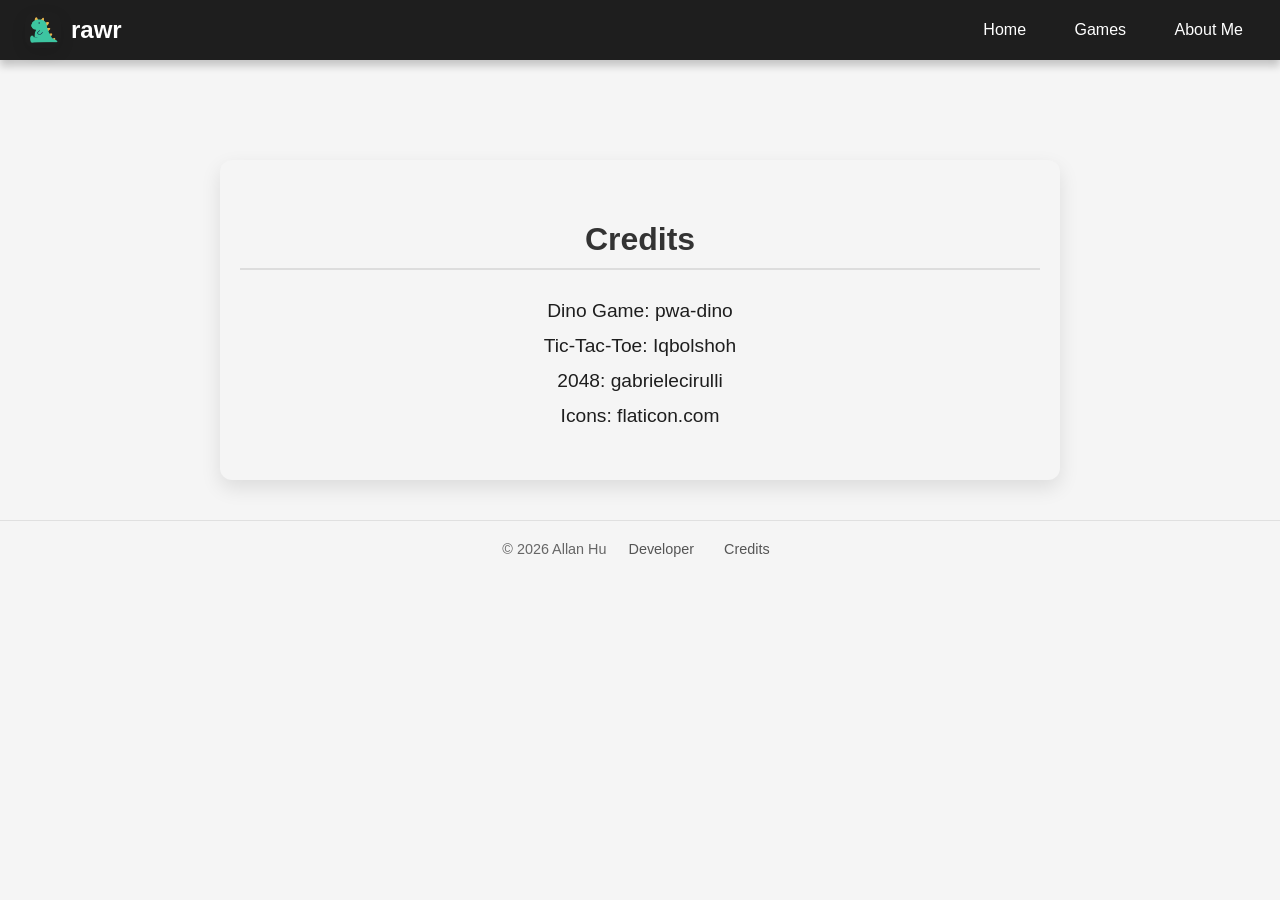
<file: credits.html>
<!DOCTYPE html>
<html lang="en">
<head>
<meta charset="UTF-8">
<meta name="viewport" content="width=device-width, initial-scale=1.0">
<link rel="stylesheet" href="styles/styles.css">
<link rel="shortcut icon" href="styles/source-favicon.png">
<title>Credits</title>
</head>
<body>

<main class="content credits-page">
    <h1>Credits</h1>
    <ul class="credits">
        <li><a href="https://github.com/pwa-dino/pwa-dino.github.io" target="_blank" rel="noopener noreferrer nofollow">Dino Game: pwa-dino</a></li>
        <li><a href="https://github.com/Iqbolshoh/javascript-xo-game/" target="_blank" rel="noopener noreferrer nofollow">Tic-Tac-Toe: Iqbolshoh</a></li>
        <li><a href="https://github.com/gabrielecirulli/2048" target="_blank" rel="noopener noreferrer nofollow">2048: gabrielecirulli</a></li>
        <li><a href="https://flaticon.com/" target="_blank" rel="noopener noreferrer nofollow">Icons: flaticon.com</a></li>
    </ul>
</main>

    <script src="/components/footer.js"></script>
    <script src="/components/header.js"></script>
</body>
</html>
</file>
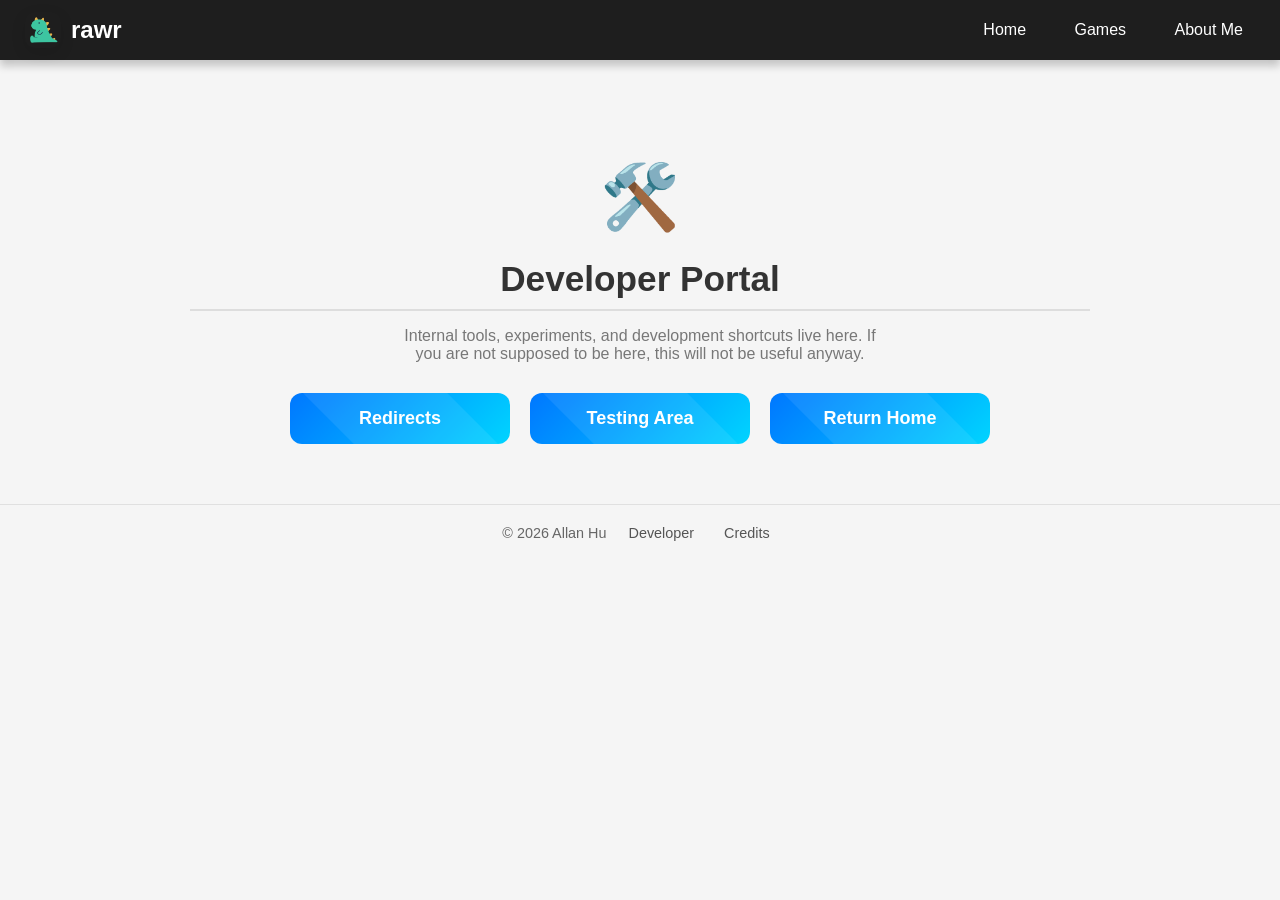
<file: dev.html>
<!DOCTYPE html>
<html lang="en">
<head>
<meta charset="UTF-8">
<meta name="viewport" content="width=device-width, initial-scale=1.0">
<link rel="stylesheet" href="styles/styles.css">
<link rel="shortcut icon" href="styles/dev-favicon.png">
<title>Developer Portal</title>

<style>
.dev-page {
    text-align: center;
    padding-top: 40px;
}

.dev-badge {
    font-size: 4rem;
    margin-bottom: 10px;
}

.dev-title {
    font-size: 2.2rem;
    margin-bottom: 10px;
}

.dev-description {
    color: #777;
    margin-bottom: 30px;
    max-width: 500px;
    margin-left: auto;
    margin-right: auto;
}

.dev-actions {
    display: flex;
    justify-content: center;
    gap: 20px;
    flex-wrap: wrap;
}
</style>
</head>

<body>

<main class="content dev-page">
    <div class="dev-badge">🛠️</div>
    <h1 class="dev-title">Developer Portal</h1>
    <p class="dev-description">
        Internal tools, experiments, and development shortcuts live here.
        If you are not supposed to be here, this will not be useful anyway.
    </p>

    <div class="dev-actions">
        <a href="https://allanhu100.github.io/redirects" class="button">Redirects</a>
        <a href="https://allanhu100.github.io/test" class="button">Testing Area</a>
        <a href="https://allanhu100.github.io" class="button">Return Home</a>
    </div>
</main>

    <script src="/components/footer.js"></script>
    <script src="/components/header.js"></script>
</body>
</html>
</file>
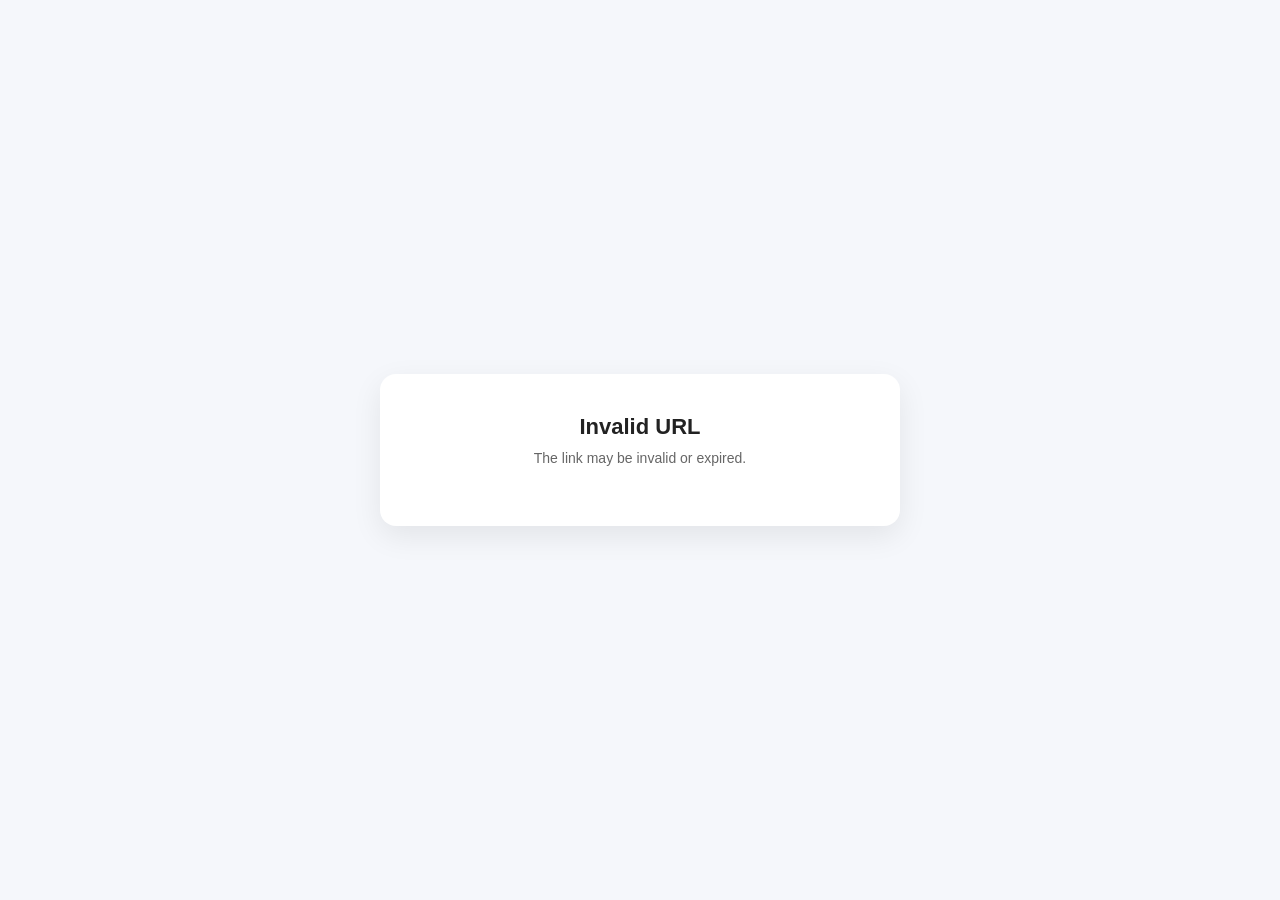
<file: r.html>
<!DOCTYPE html>
<html lang="en">
<head>
<meta charset="UTF-8">
<link rel="shortcut icon" href="styles/redirect-favicon.png">
<title>Redirecting...</title>

<style>
body{
  margin:0;
  height:100vh;
  display:flex;
  justify-content:center;
  align-items:center;
  font-family:-apple-system,BlinkMacSystemFont,"Segoe UI",Roboto,sans-serif;
  background:#f5f7fb;
}

.card{
  background:white;
  padding:40px 50px;
  border-radius:16px;
  box-shadow:0 10px 30px rgba(0,0,0,.08);
  text-align:center;
  max-width:420px;
  width:90%;
}

.card h1{
  margin:0 0 10px;
  font-size:22px;
  color:#222;
}

.card p{
  margin:0 0 20px;
  color:#666;
  font-size:14px;
}

.btn{
  display:inline-block;
  padding:12px 20px;
  border:none;
  border-radius:8px;
  cursor:pointer;
  text-decoration:none;
  color:white;
  font-weight:500;
  background:linear-gradient(135deg,#4f46e5,#7c3aed);
}

.btn-danger{
  background:linear-gradient(135deg,#dc2626,#ef4444);
}

#timer{
  margin-top:15px;
  color:#666;
  font-size:14px;
}
</style>
</head>

<body>
<div class="card">
  <h1>Redirecting...</h1>
  <p>Please wait while we find your link.</p>
</div>

<script>
(function () {

  const API_URL =
    "https://allanhu100.github.io/assets/redirects.json";

  function showError(
    title = "Error",
    message = "The link may be invalid or expired."
  ) {
    document.body.innerHTML = `
      <div class="card">
        <h1>${title}</h1>
        <p>${message}</p>
      </div>
    `;
  }

  const pathParts =
    window.location.pathname.split("/").filter(Boolean);

  const params =
    new URLSearchParams(window.location.search);

  if (pathParts.length !== 1 || pathParts[0] !== "r") {
    showError("Invalid URL");
    return;
  }

  const id = params.get("id");

  if (!id) {
    showError("Missing ID");
    return;
  }

  const validIdPattern = /^[a-z0-9_-]{1,35}$/i;

  if (!validIdPattern.test(id)) {
    showError("Invalid ID", "The provided ID has an invalid syntax.");
    return;
  }

  (async () => {
    try {
      const response = await fetch(API_URL);
      if (!response.ok) throw new Error("Fetch failed");

      const data = await response.json();
      const entry = data.find(item => item.id === id);

      if (!entry) {
        showError("Not Found", "No redirect exists for that ID.");
        return;
      }

      const url = entry.url;
      const expiry = entry.expiry;
      const preview = entry.preview === true;

      if (!url) {
        showError("Invalid Entry", "Missing URL.");
        return;
      }

      if (expiry) {
        const expDate = new Date(expiry);
        if (!isNaN(expDate) && Date.now() > expDate.getTime()) {
          showError("Expired", "This redirect has expired.");
          return;
        }
      }

      if (!preview) {
        window.location.href = url;
        return;
      }

      document.body.innerHTML = `
        <div class="card">
          <h1>Redirect Notice</h1>
          <p>You are being redirected to:</p>
          <p style="word-break:break-word;">${url}</p>
          <button id="go" class="btn">Continue</button>
          <button id="cancel" class="btn btn-danger">Cancel</button>
          <div id="timer">Redirecting in 10 seconds...</div>
        </div>
      `;

      document.getElementById("go").onclick = () => {
        window.location.href = url;
      };

      document.getElementById("cancel").onclick = () => {
        window.location.href = "/";
      };

      let seconds = 10;
      const timer = document.getElementById("timer");

      const interval = setInterval(() => {
        seconds--;
        if (seconds <= 0) {
          clearInterval(interval);
          window.location.href = url;
          return;
        }
        timer.textContent = `Redirecting in ${seconds} seconds...`;
      }, 1000);

    } catch (err) {
      console.error(err);
      showError("Redirect Failed", "Unable to load redirect data.");
    }
  })();

})();
</script>
</body>
</html>
</file>
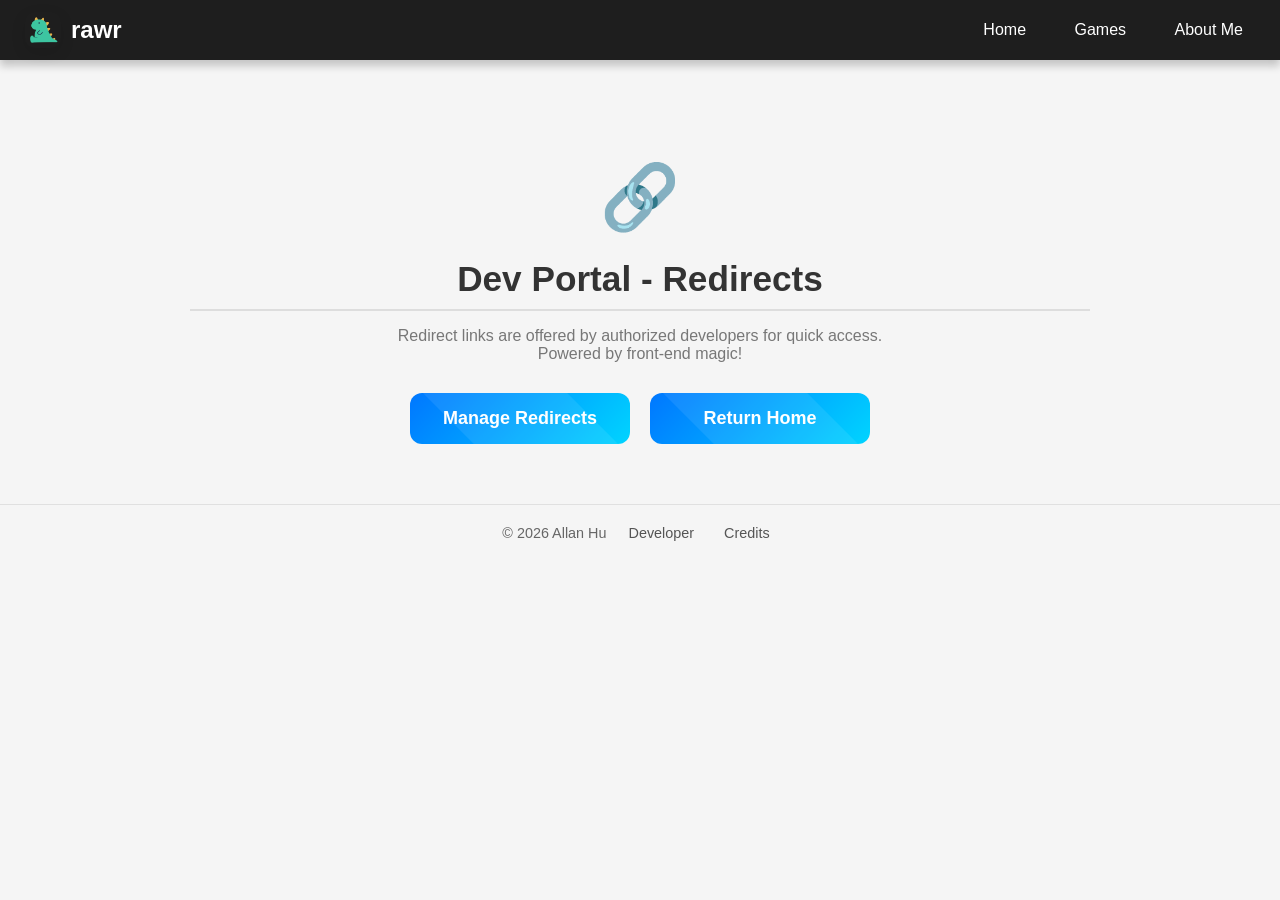
<file: redirects.html>
<!DOCTYPE html>
<html lang="en">
<head>
<meta charset="UTF-8">
<meta name="viewport" content="width=device-width, initial-scale=1.0">
<link rel="stylesheet" href="styles/styles.css">
<link rel="shortcut icon" href="styles/dev-favicon.png">
<title>Dev Portal - Redirects</title>

<style>
.dev-page {
    text-align: center;
    padding-top: 40px;
}

.dev-badge {
    font-size: 4rem;
    margin-bottom: 10px;
}

.dev-title {
    font-size: 2.2rem;
    margin-bottom: 10px;
}

.dev-description {
    color: #777;
    margin-bottom: 30px;
    max-width: 500px;
    margin-left: auto;
    margin-right: auto;
}

.dev-actions {
    display: flex;
    justify-content: center;
    gap: 20px;
    flex-wrap: wrap;
}
</style>
</head>

<body>

<main class="content dev-page">
    <div class="dev-badge">🔗</div>
    <h1 class="dev-title">Dev Portal - Redirects</h1>
    <p class="dev-description">
       Redirect links are offered by authorized developers for quick access. Powered by front-end magic!
    </p>

    <div class="dev-actions">
        <a href="https://github.com/allanhu100/allanhu100.github.io/blob/main/assets/redirects.json" class="button">Manage Redirects</a>
        <a href="https://allanhu100.github.io" class="button">Return Home</a>
    </div>
</main>

    <script src="/components/footer.js"></script>
    <script src="/components/header.js"></script>
</body>
</html>
</file>
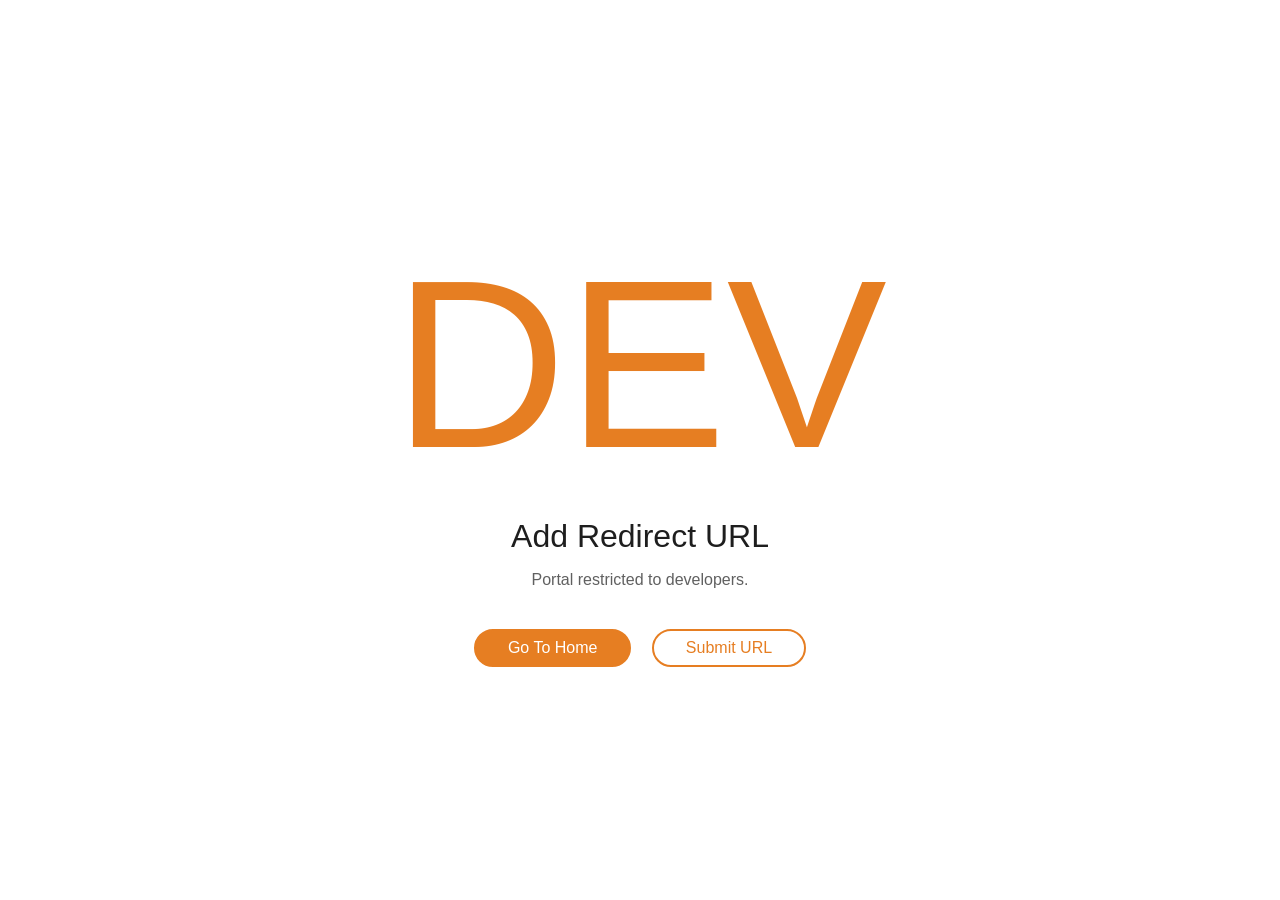
<file: url.html>
<!DOCTYPE html>
<html lang="en">
<head>
<meta charset="UTF-8">
<title>Redirection Portal</title>
<style>
  html, body {
    height: 100%;
    margin: 0;
    font-family: sans-serif;
    background: #ffffff;
    color: #1e1e1e;
    display: flex;
    justify-content: center;
    align-items: center;
    text-align: center;
  }

  .container {
    max-width: 600px;
  }

  .error__title {
    font-size: 15em;
    margin: 0;
    color: #e67e22;
  }

  .error__subtitle {
    font-size: 2em;
    margin: 0.5em 0;
  }

  .error__description {
    opacity: 0.7;
    margin-bottom: 2em;
  }

  .error__button {
    min-width: 7em;
    margin: 0.5em;
    padding: 0.5em 2em;
    border: 2px solid #e67e22;
    border-radius: 8em;
    background: transparent;
    color: #e67e22;
    cursor: pointer;
    font-size: 1em;
    display: inline-flex;
    align-items: center;
    gap: 0.5em;
  }

  .error__button--active {
    background-color: #e67e22;
    color: white;
  }
</style>
</head>
<body>

<div class="container">
  <div class="error__title">DEV</div>
  <div class="error__subtitle">Add Redirect URL</div>
  <div class="error__description">Portal restricted to developers.</div>

  <button class="error__button error__button--active" onclick="window.location.href='https://allanhu100.github.io'">
    Go To Home 
  </button>

  <button class="error__button" onclick="window.location.href='https://allanhu100.github.io/r?id=add-redirect'">
    Submit URL
  </button>
</div>

</body>
</html>
</file>
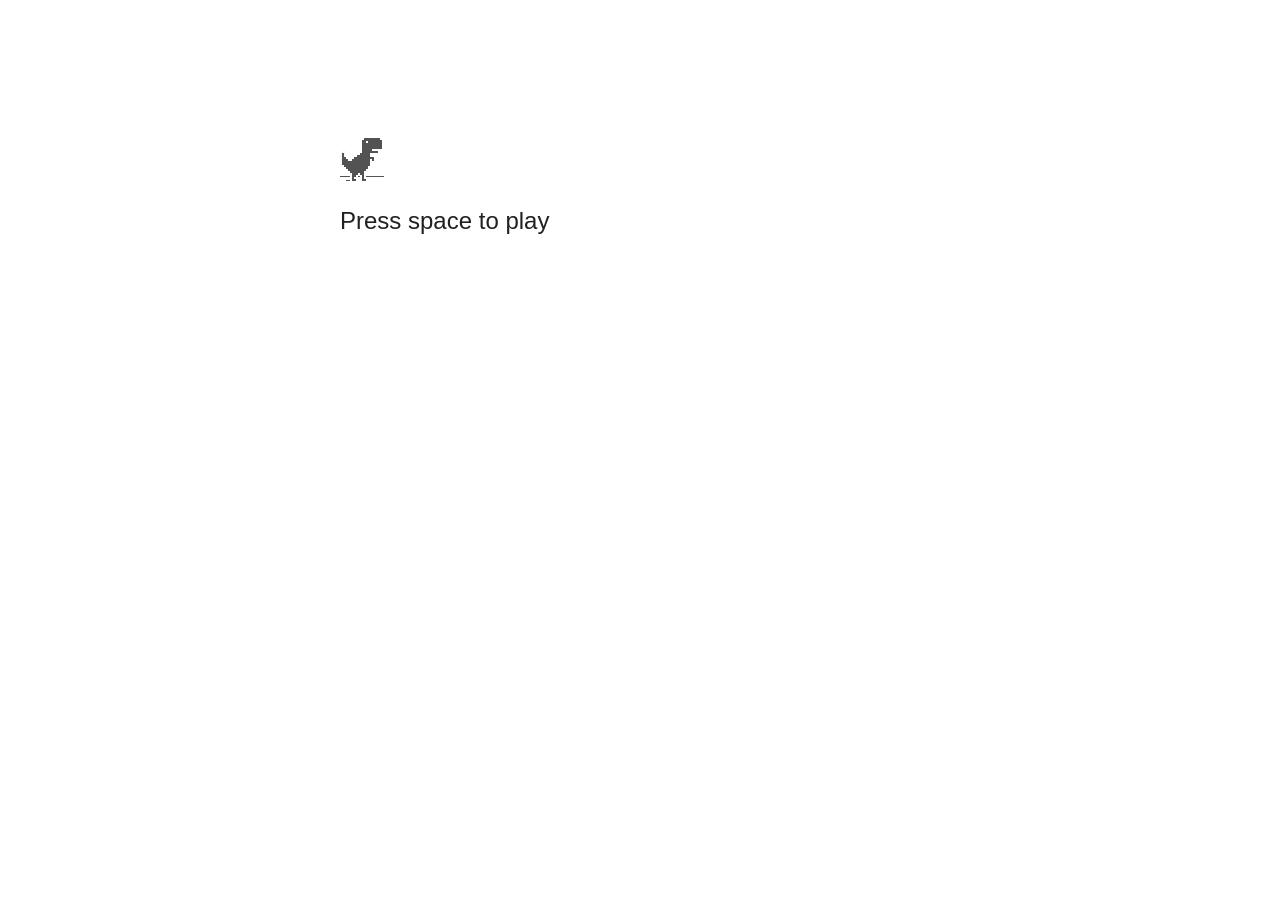
<file: dino/game.html>
<!doctype html>
<html dir="ltr" lang="en" class="offline">
  <head>
    <link rel="manifest" href="manifest.json">
    <link rel="apple-touch-icon" href="dinosaur.png">
    <meta charset="utf-8">
    <meta name="color-scheme" content="light dark">
    <meta name="theme-color" content="#fff">
    <meta name="viewport" content="width=device-width,initial-scale=1,maximum-scale=1,user-scalable=no">
    <title>rawr 🦖</title>
    <style>a{color:var(--link-color)}body{--background-color:#fff;--error-code-color:var(--google-gray-700);--google-blue-100:#d2e3fc;--google-blue-300:#8ab4f8;--google-blue-600:#1a73e8;--google-blue-700:#1967d2;--google-gray-100:#f1f3f4;--google-gray-300:#dadce0;--google-gray-500:#9aa0a6;--google-gray-50:#f8f9fa;--google-gray-600:#80868b;--google-gray-700:#5f6368;--google-gray-800:#3c4043;--google-gray-900:#202124;--heading-color:var(--google-gray-900);--link-color:#585858;--popup-container-background-color:rgba(0,0,0,.65);--primary-button-fill-color-active:var(--google-blue-700);--primary-button-fill-color:var(--google-blue-600);--primary-button-text-color:#fff;--quiet-background-color:#f7f7f7;--secondary-button-border-color:var(--google-gray-500);--secondary-button-fill-color:#fff;--secondary-button-hover-border-color:var(--google-gray-600);--secondary-button-hover-fill-color:var(--google-gray-50);--secondary-button-text-color:var(--google-gray-700);--small-link-color:var(--google-gray-700);--text-color:var(--google-gray-700);background:var(--background-color);color:var(--text-color);word-wrap:break-word}.nav-wrapper .secondary-button{background:var(--secondary-button-fill-color);border:1px solid var(--secondary-button-border-color);color:var(--secondary-button-text-color);float:none;margin:0;padding:8px 16px}.hidden{display:none}html{-webkit-text-size-adjust:100%;font-size:125%}.icon{background-repeat:no-repeat;background-size:100%}@media (prefers-color-scheme:dark){body{--background-color:var(--google-gray-900);--error-code-color:var(--google-gray-500);--heading-color:var(--google-gray-500);--link-color:var(--google-blue-300);--primary-button-fill-color-active:#81a2d0;--primary-button-fill-color:var(--google-blue-300);--primary-button-text-color:var(--google-gray-900);--quiet-background-color:var(--background-color);--secondary-button-border-color:var(--google-gray-700);--secondary-button-fill-color:var(--google-gray-900);--secondary-button-hover-fill-color:#303339;--secondary-button-text-color:var(--google-blue-300);--small-link-color:var(--google-blue-300);--text-color:var(--google-gray-500)}}[dir=rtl] button{float:left}.bad-clock button,.captive-portal button,.https-only button,.insecure-form button,.lookalike-url button,.main-frame-blocked button,.neterror button,.pdf button,.safe-browsing-billing button,.ssl button{background:var(--primary-button-fill-color)}button:active{background:var(--primary-button-fill-color-active);outline:0}#debugging{display:inline;overflow:auto}.debugging-content{line-height:1em;margin-bottom:0;margin-top:1em}.debugging-content-fixed-width{display:block;font-family:monospace;font-size:1.2em;margin-top:.5em}.debugging-title{font-weight:700}#details{margin:0 0 50px}#details p:not(:first-of-type){margin-top:20px}.secondary-button:active{border-color:#fff;box-shadow:0 1px 2px 0 rgba(60,64,67,.3),0 2px 6px 2px rgba(60,64,67,.15)}.secondary-button:hover{background:var(--secondary-button-hover-fill-color);border-color:var(--secondary-button-hover-border-color);text-decoration:none}.error-code{color:var(--error-code-color);font-size:.8em;margin-top:12px;text-transform:uppercase}#error-debugging-info{font-size:.8em}h1{color:var(--heading-color);font-size:1.6em;font-weight:400;line-height:1.25em;margin-bottom:16px}h2{font-size:1.2em;font-weight:400}.icon{height:72px;margin:0 0 40px;width:72px}input[type=checkbox]{opacity:0}input[type=checkbox]:focus~.checkbox::after{outline:-webkit-focus-ring-color auto 5px}.interstitial-wrapper{box-sizing:border-box;font-size:1em;line-height:1.6em;margin:14vh auto 0;max-width:600px;width:100%}#main-message>p{display:inline}#extended-reporting-opt-in{font-size:.875em;margin-top:32px}#extended-reporting-opt-in label{display:grid;grid-template-columns:1.8em 1fr;position:relative}#enhanced-protection-message{border-radius:4px;font-size:1em;margin-top:32px;padding:10px 5px}#enhanced-protection-message label{display:grid;grid-template-columns:2.5em 1fr;position:relative}#enhanced-protection-message div{margin:.5em}#enhanced-protection-message .icon{height:1.5em;vertical-align:middle;width:1.5em}.nav-wrapper{margin-top:51px}.nav-wrapper::after{clear:both;content:'';display:table;width:100%}.small-link{color:var(--small-link-color);font-size:.875em}.checkboxes{flex:0 0 24px}.checkbox{--padding:.9em;background:0 0;display:block;height:1em;left:-1em;padding-inline-start:var(--padding);position:absolute;right:0;top:-.5em;width:1em}.checkbox::after{border:1px solid #fff;border-radius:2px;content:'';height:1em;left:var(--padding);position:absolute;top:var(--padding);width:1em}.checkbox::before{background:0 0;border:2px solid #fff;border-inline-end-width:0;border-top-width:0;content:'';height:.2em;left:calc(.3em + var(--padding));opacity:0;position:absolute;top:calc(.3em + var(--padding));transform:rotate(-45deg);width:.5em}input[type=checkbox]:checked~.checkbox::before{opacity:1}#recurrent-error-message{background:#ededed;border-radius:4px;margin-bottom:16px;margin-top:12px;padding:12px 16px}.showing-recurrent-error-message #extended-reporting-opt-in{margin-top:16px}.showing-recurrent-error-message #enhanced-protection-message{margin-top:16px}@media (max-width:700px){.interstitial-wrapper{padding:0 10%}#error-debugging-info{overflow:auto}}@media (max-width:420px){.small-link,[dir=rtl] button,button{float:none;font-size:.825em;font-weight:500;margin:0;width:100%}button{padding:16px 24px}#details{margin:20px 0 20px 0}#details p:not(:first-of-type){margin-top:10px}.secondary-button:not(.hidden){display:block;margin-top:20px;text-align:center;width:100%}.interstitial-wrapper{padding:0 5%}#extended-reporting-opt-in{margin-top:24px}#enhanced-protection-message{margin-top:24px}.nav-wrapper{margin-top:30px}}@media (max-width:420px){.nav-wrapper .secondary-button{border:0;margin:16px 0 0;margin-inline-end:0;padding-bottom:16px;padding-top:16px}}@media (min-width:240px) and (max-width:420px) and (min-height:401px),(min-width:421px) and (min-height:240px) and (max-height:560px){body .nav-wrapper{background:var(--background-color);bottom:0;box-shadow:0 -12px 24px var(--background-color);left:0;margin:0 auto;max-width:736px;padding-inline-end:24px;padding-inline-start:24px;position:fixed;right:0;width:100%;z-index:2}.interstitial-wrapper{max-width:736px}#details,#main-content{padding-bottom:40px}#details{padding-top:5.5vh}button.small-link{color:var(--google-blue-600)}}@media (max-width:420px) and (orientation:portrait),(max-height:560px){body{margin:0 auto}.nav-wrapper .secondary-button,[dir=rtl] button,button,button.small-link{font-family:Roboto-Regular,Helvetica;font-size:.933em;margin:6px 0;transform:translatez(0)}.nav-wrapper{box-sizing:border-box;padding-bottom:8px;width:100%}#details{box-sizing:border-box;height:auto;margin:0;opacity:1;transition:opacity 250ms cubic-bezier(.4,0,.2,1)}#details.hidden,#main-content.hidden{height:0;opacity:0;overflow:hidden;padding-bottom:0;transition:none}h1{font-size:1.5em;margin-bottom:8px}.icon{margin-bottom:5.69vh}.interstitial-wrapper{box-sizing:border-box;margin:7vh auto 12px;padding:0 24px;position:relative}.interstitial-wrapper p{font-size:.95em;line-height:1.61em;margin-top:8px}#main-content{margin:0;transition:opacity .1s cubic-bezier(.4,0,.2,1)}.small-link{border:0}.suggested-left>#control-buttons,.suggested-right>#control-buttons{float:none;margin:0}}@media (min-width:421px) and (min-height:500px) and (max-height:560px){.interstitial-wrapper{margin-top:10vh}}@media (min-height:400px) and (orientation:portrait){.interstitial-wrapper{margin-bottom:145px}}@media (min-height:299px){.nav-wrapper{padding-bottom:16px}}@media (max-height:560px) and (min-height:240px) and (orientation:landscape){.extended-reporting-has-checkbox #details{padding-bottom:80px}}@media (min-height:500px) and (max-height:650px) and (max-width:414px) and (orientation:portrait){.interstitial-wrapper{margin-top:7vh}}@media (min-height:650px) and (max-width:414px) and (orientation:portrait){.interstitial-wrapper{margin-top:10vh}}@media (max-height:400px) and (orientation:portrait),(max-height:239px) and (orientation:landscape),(max-width:419px) and (max-height:399px){.interstitial-wrapper{display:flex;flex-direction:column;margin-bottom:0}#details{flex:1 1 auto;order:0}#main-content{flex:1 1 auto;order:0}.nav-wrapper{flex:0 1 auto;margin-top:8px;order:1;padding-inline-end:0;padding-inline-start:0;position:relative;width:100%}.nav-wrapper .secondary-button,button{padding:16px 24px}button.small-link{color:var(--google-blue-600)}}@media (max-width:239px) and (orientation:portrait){.nav-wrapper{padding-inline-end:0;padding-inline-start:0}}html:not([subframe]) #sub-frame-error{display:none}h1{margin-top:0;word-wrap:break-word}h1 span{font-weight:500}a{text-decoration:none}.icon{-webkit-user-select:none;display:inline-block}.icon-generic{content:-webkit-image-set(url([data-uri]) 1x,url([data-uri]) 2x)}.icon-offline{content:-webkit-image-set(url([data-uri]) 1x,url([data-uri]) 2x);position:relative}.icon-disabled{content:-webkit-image-set(url([data-uri]) 1x,url([data-uri]) 2x);width:112px}.hidden{display:none}#suggestions-list a{color:var(--google-blue-600)}#suggestions-list p{margin-block-end:0}#suggestions-list ul{margin-top:0}.single-suggestion{list-style-type:none;padding-inline-start:0}#error-information-button{content:url([data-uri]);height:24px;vertical-align:-.15em;width:24px}.use-popup-container#error-information-popup-container #error-information-popup{align-items:center;background-color:var(--popup-container-background-color);display:flex;height:100%;left:0;position:fixed;top:0;width:100%;z-index:100}.use-popup-container#error-information-popup-container #error-information-popup-content>p{margin-bottom:11px;margin-inline-start:20px}.use-popup-container#error-information-popup-container #suggestions-list ul{margin-inline-start:15px}.use-popup-container#error-information-popup-container #error-information-popup-box{background-color:var(--background-color);left:5%;padding-bottom:15px;padding-top:15px;position:fixed;width:90%;z-index:101}.use-popup-container#error-information-popup-container div.error-code{margin-inline-start:20px}.use-popup-container#error-information-popup-container #suggestions-list p{margin-inline-start:20px}:not(.use-popup-container)#error-information-popup-container #error-information-popup-close{display:none}#error-information-popup-close{margin-bottom:0;margin-inline-end:35px;margin-top:15px;text-align:end}.link-button{color:#4285f4;display:inline-block;font-weight:700;text-transform:uppercase}#sub-frame-error-details{color:#8f8f8f;text-shadow:0 1px 0 rgba(255,255,255,.3)}[jscontent=failedUrl],[jscontent=hostName]{overflow-wrap:break-word}.secondary-button{background:#d9d9d9;color:#696969;margin-inline-end:16px}.snackbar{background:#323232;border-radius:2px;bottom:24px;box-sizing:border-box;color:#fff;font-size:.87em;left:24px;max-width:568px;min-width:288px;opacity:0;padding:16px 24px 12px;position:fixed;transform:translateY(90px);will-change:opacity,transform;z-index:999}.snackbar-show{-webkit-animation:show-snackbar 250ms cubic-bezier(0,0,.2,1) forwards,hide-snackbar 250ms cubic-bezier(.4,0,1,1) forwards 5s}@-webkit-keyframes show-snackbar{100%{opacity:1;transform:translateY(0)}}@-webkit-keyframes hide-snackbar{0%{opacity:1;transform:translateY(0)}100%{opacity:0;transform:translateY(90px)}}.suggestions{margin-top:18px}.suggestion-header{font-weight:700;margin-bottom:4px}.suggestion-body{color:#777}@media (max-width:640px),(max-height:640px){h1{margin:0 0 15px}.suggestions{margin-top:10px}.suggestion-header{margin-bottom:0}}#download-link,#download-link-clicked{margin-bottom:30px;margin-top:30px}#download-link-clicked{color:#bbb}#download-link-clicked::before,#download-link::before{content:url([data-uri]);display:inline-block;margin-inline-end:4px;vertical-align:-webkit-baseline-middle}#download-link-clicked::before{opacity:0;width:0}#offline-content-list-visibility-card{border:1px solid #fff;border-radius:8px;display:flex;font-size:.8em;justify-content:space-between;line-height:1}#offline-content-list.list-hidden #offline-content-list-visibility-card{border-color:#dadce0}#offline-content-list-visibility-card>div{padding:1em}#offline-content-list-title{color:var(--google-gray-700)}#offline-content-list-hide-text,#offline-content-list-show-text{color:#4285f4}#offline-content-list.list-hidden #offline-content-list-hide-text,#offline-content-list:not(.list-hidden) #offline-content-list-show-text{display:none}#offline-content-suggestions{max-height:27em;transition:max-height .2s ease-in,visibility 0s .2s,opacity .2s .2s linear}#offline-content-list.list-hidden #offline-content-suggestions{max-height:0;opacity:0;transition:opacity .2s linear,visibility 0s .2s,max-height .2s .2s ease-out;visibility:hidden}#offline-content-list{margin-inline-start:-5%;width:110%}@media (max-width:420px){#offline-content-list{margin-inline-start:-2.5%;width:105%}}@media (max-width:420px) and (orientation:portrait),(max-height:560px){#offline-content-list{margin-inline-start:-12px;width:calc(100% + 24px)}}.suggestion-with-image .offline-content-suggestion-thumbnail{flex-basis:8.2em;flex-shrink:0}.suggestion-with-image .offline-content-suggestion-thumbnail>img{height:100%;width:100%}.suggestion-with-image #offline-content-list:not(.is-rtl) .offline-content-suggestion-thumbnail>img{border-bottom-right-radius:7px;border-top-right-radius:7px}.suggestion-with-image #offline-content-list.is-rtl .offline-content-suggestion-thumbnail>img{border-bottom-left-radius:7px;border-top-left-radius:7px}.suggestion-with-icon .offline-content-suggestion-thumbnail{align-items:center;display:flex;justify-content:center;min-height:4.2em;min-width:4.2em}.suggestion-with-icon .offline-content-suggestion-thumbnail>div{align-items:center;background-color:#f1f3f4;border-radius:50%;display:flex;height:2.3em;justify-content:center;width:2.3em}.suggestion-with-icon .offline-content-suggestion-thumbnail>div>img{height:1.45em;width:1.45em}.offline-content-suggestion-favicon{height:1em;margin-inline-end:.4em;width:1.4em}.offline-content-suggestion-favicon>img{height:1.4em;width:1.4em}.no-favicon .offline-content-suggestion-favicon{display:none}.image-video{content:url([data-uri])}.image-music-note{content:url([data-uri])}.image-earth{content:url([data-uri])}.image-file{content:url([data-uri])}.offline-content-suggestion-texts{display:flex;flex-direction:column;justify-content:space-between;line-height:1.3;padding:.9em;width:100%}.offline-content-suggestion-title{-webkit-box-orient:vertical;-webkit-line-clamp:3;color:#202124;display:-webkit-box;font-size:1.1em;overflow:hidden;text-overflow:ellipsis}div.offline-content-suggestion{align-items:stretch;border:1px solid #dadce0;border-radius:8px;display:flex;justify-content:space-between;margin-bottom:.8em}.suggestion-with-image{flex-direction:row;height:8.2em;max-height:8.2em}.suggestion-with-icon{flex-direction:row-reverse;height:4.2em;max-height:4.2em}.suggestion-with-icon .offline-content-suggestion-title{-webkit-line-clamp:1;word-break:break-all}.suggestion-with-icon .offline-content-suggestion-texts{padding-inline-start:0}.offline-content-suggestion-attribution-freshness{color:#5f6368;display:flex;font-size:.8em;line-height:1.7em}.offline-content-suggestion-attribution{-webkit-box-orient:vertical;-webkit-line-clamp:1;display:-webkit-box;flex-shrink:1;margin-inline-end:.3em;overflow:hidden;overflow-wrap:break-word;text-overflow:ellipsis;word-break:break-all}.no-attribution .offline-content-suggestion-attribution{display:none}.offline-content-suggestion-freshness::before{content:'-';display:inline-block;flex-shrink:0;margin-inline-end:.1em;margin-inline-start:.1em}.no-attribution .offline-content-suggestion-freshness::before{display:none}.offline-content-suggestion-freshness{flex-shrink:0}.suggestion-with-image .offline-content-suggestion-pin-spacer{flex-grow:100;flex-shrink:1}.suggestion-with-image .offline-content-suggestion-pin{content:url([data-uri]);flex-shrink:0;height:1.4em;margin-inline-start:.4em;width:1.4em}#offline-content-list-action{text-align:center;transition:visibility 0s .2s,opacity .2s .2s linear}#offline-content-list.list-hidden #offline-content-list-action{opacity:0;transition:opacity .2s linear,visibility 0s .2s;visibility:hidden}#cancel-save-page-button{background-image:url([data-uri]);background-position:right 27px center;background-repeat:no-repeat;border:1px solid var(--google-gray-300);border-radius:5px;color:var(--google-gray-700);margin-bottom:26px;padding-bottom:16px;padding-inline-end:88px;padding-inline-start:16px;padding-top:16px;text-align:start}html[dir=rtl] #cancel-save-page-button{background-position:left 27px center}#save-page-for-later-button{display:flex;justify-content:start}#save-page-for-later-button a::before{content:url([data-uri]);display:inline-block;margin-inline-end:4px;vertical-align:-webkit-baseline-middle}.hidden#save-page-for-later-button{display:none}html[subframe] body{overflow:hidden}#sub-frame-error{-webkit-align-items:center;-webkit-flex-flow:column;-webkit-justify-content:center;background-color:#ddd;display:-webkit-flex;height:100%;left:0;position:absolute;text-align:center;top:0;transition:background-color .2s ease-in-out;width:100%}#sub-frame-error:hover{background-color:#eee}#sub-frame-error .icon-generic{margin:0 0 16px}#sub-frame-error-details{margin:0 10px;text-align:center;visibility:hidden}#sub-frame-error:hover #sub-frame-error-details{visibility:visible}@media (max-width:200px),(max-height:95px){#sub-frame-error-details{display:none}}@media (max-height:100px){#sub-frame-error .icon-generic{height:auto;margin:0;padding-top:0;width:25px}}#details-button{box-shadow:none;min-width:0}.suggested-left>#control-buttons,.suggested-right>#details-button{float:left}.suggested-left>#details-button,.suggested-right>#control-buttons{float:right}.suggested-left .secondary-button{margin-inline-end:0;margin-inline-start:16px}#details-button.singular{float:none}#download-button{padding-bottom:4px;padding-top:4px;position:relative}#download-button::before{background:-webkit-image-set(url([data-uri]) 1x,url([data-uri]) 2x) no-repeat;content:'';display:inline-block;height:24px;margin-inline-end:4px;margin-inline-start:-4px;vertical-align:middle;width:24px}#download-button:disabled{background:#b4cef9;color:#fff}#buttons::after{clear:both;content:'';display:block;width:100%}html[dir=rtl] .runner-container,html[dir=rtl].offline .icon-offline{transform:scaleX(-1)}.offline{transition:filter 1.5s cubic-bezier(.65,.05,.36,1),background-color 1.5s cubic-bezier(.65,.05,.36,1);will-change:filter,background-color}.offline body{transition:background-color 1.5s cubic-bezier(.65,.05,.36,1)}.offline #main-message>p{display:none}.offline.inverted{background-color:#fff;filter:invert(1)}.offline.inverted body{background-color:#fff}.offline .interstitial-wrapper{color:var(--text-color);font-size:1em;line-height:1.55;margin:0 auto;max-width:600px;padding-top:100px;position:relative;width:100%}.offline .runner-container{direction:ltr;height:150px;max-width:600px;overflow:hidden;position:absolute;top:35px;width:44px}.offline .runner-container:focus{outline:0}.offline .runner-container:focus-visible{outline:3px solid var(--google-blue-300)}.offline .runner-canvas{height:150px;max-width:600px;opacity:1;overflow:hidden;position:absolute;top:0;z-index:10}.offline .controller{height:100vh;left:0;position:absolute;top:0;width:100vw;z-index:9}#offline-resources{display:none}#offline-instruction{image-rendering:pixelated;left:0;margin:auto;position:absolute;right:0;top:60px;width:fit-content}.offline-runner-live-region{bottom:0;clip-path:polygon(0 0,0 0,0 0);color:var(--background-color);display:block;font-size:xx-small;overflow:hidden;position:absolute;text-align:center;transition:color 1.5s cubic-bezier(.65,.05,.36,1);user-select:none}.slow-speed-option{align-items:center;background:var(--google-gray-50);border-radius:24px/50%;bottom:0;color:var(--error-code-color);display:inline-flex;font-size:1em;left:0;line-height:1.1em;margin:5px auto;padding:2px 12px 3px 20px;position:absolute;right:0;width:max-content;z-index:999}.slow-speed-option.hidden{display:none}.slow-speed-option [type=checkbox]{opacity:0;pointer-events:none;position:absolute}.slow-speed-option .slow-speed-toggle{cursor:pointer;margin-inline-start:8px;padding:8px 4px;position:relative}.slow-speed-option [type=checkbox]:disabled~.slow-speed-toggle{cursor:default}.slow-speed-option-label [type=checkbox]{opacity:0;pointer-events:none;position:absolute}.slow-speed-option .slow-speed-toggle::after,.slow-speed-option .slow-speed-toggle::before{content:'';display:block;margin:0 3px;transition:all .1s cubic-bezier(.4,0,1,1)}.slow-speed-option .slow-speed-toggle::before{background:#bdc1c6;border-radius:.65em;height:.9em;width:2em}.slow-speed-option .slow-speed-toggle::after{background:#fff;border-radius:50%;box-shadow:0 1px 3px 0 rgb(0 0 0 / 40%);height:1.2em;position:absolute;top:51%;transform:translate(-20%,-50%);width:1.1em}.slow-speed-option [type=checkbox]:focus+.slow-speed-toggle{box-shadow:0 0 8px #5e9ed6;outline:1px solid #5d9dd5}.slow-speed-option [type=checkbox]:checked+.slow-speed-toggle::before{background:var(--google-blue-600);opacity:.5}.slow-speed-option [type=checkbox]:checked+.slow-speed-toggle::after{background:var(--google-blue-600);transform:translate(calc(2em - 90%),-50%)}.slow-speed-option [type=checkbox]:checked:disabled+.slow-speed-toggle::before{background:#bdc1c6}.slow-speed-option [type=checkbox]:checked:disabled+.slow-speed-toggle::after{background:var(--google-gray-50)}@media (max-width:420px){#download-button{padding-bottom:12px;padding-top:12px}.suggested-left>#control-buttons,.suggested-right>#control-buttons{float:none}.snackbar{border-radius:0;bottom:0;left:0;width:100%}}@media (max-height:350px){h1{margin:0 0 15px}.icon-offline{margin:0 0 10px}.interstitial-wrapper{margin-top:5%}.nav-wrapper{margin-top:30px}}@media (min-width:420px) and (max-width:736px) and (min-height:240px) and (max-height:420px) and (orientation:landscape){.interstitial-wrapper{margin-bottom:100px}}@media (max-width:360px) and (max-height:480px){.offline .interstitial-wrapper{padding-top:60px}.offline .runner-container{top:8px}}@media (min-height:240px) and (orientation:landscape){.offline .interstitial-wrapper{margin-bottom:90px}.icon-offline{margin-bottom:20px}}@media (max-height:320px) and (orientation:landscape){.icon-offline{margin-bottom:0}.offline .runner-container{top:10px}}@media (max-width:240px){button{padding-inline-end:12px;padding-inline-start:12px}.interstitial-wrapper{overflow:inherit;padding:0 8px}}@media (max-width:120px){button{width:auto}}.arcade-mode,.arcade-mode .runner-canvas,.arcade-mode .runner-container{image-rendering:pixelated;max-width:100%;overflow:hidden}.arcade-mode #buttons,.arcade-mode #main-content{opacity:0;overflow:hidden}.arcade-mode .interstitial-wrapper{height:100vh;max-width:100%;overflow:hidden}.arcade-mode .runner-container{left:0;margin:auto;right:0;transform-origin:top center;transition:transform 250ms cubic-bezier(.4,0,1,1) .4s;z-index:2}@media (prefers-color-scheme:dark){.icon{filter:invert(1)}.offline .runner-canvas{filter:invert(1)}.offline.inverted{background-color:var(--background-color);filter:invert(0)}.offline.inverted body{background-color:#fff}.offline.inverted .offline-runner-live-region{color:#fff}#suggestions-list a{color:var(--link-color)}#error-information-button{filter:invert(.6)}.slow-speed-option{background:var(--google-gray-800);color:var(--google-gray-100)}.slow-speed-option .slow-speed-toggle::before,.slow-speed-option [type=checkbox]:checked:disabled+.slow-speed-toggle::before{background:#bdc1c6}.slow-speed-option [type=checkbox]:checked+.slow-speed-toggle::after,.slow-speed-option [type=checkbox]:checked+.slow-speed-toggle::before{background:var(--google-blue-300)}}</style>
    <script>var errorPageController;const HIDDEN_CLASS="hidden";function decodeUTF16Base64ToString(t){const e=atob(t);let n="";for(let t=0;t<e.length;t+=2)n+=String.fromCharCode(256*e.charCodeAt(t)+e.charCodeAt(t+1));return n}function toggleHelpBox(){const t=document.getElementById("details");t.classList.toggle(HIDDEN_CLASS);const e=document.getElementById("details-button");if(t.classList.contains(HIDDEN_CLASS)?e.innerText=e.detailsText:e.innerText=e.hideDetailsText,mobileNav){document.getElementById("main-content").classList.toggle(HIDDEN_CLASS);const t=document.querySelector(".runner-container");t&&t.classList.toggle(HIDDEN_CLASS)}}function diagnoseErrors(){window.errorPageController&&errorPageController.diagnoseErrorsButtonClick()}let isSubFrame=!1;function updateForDnsProbe(t){const e=new JsEvalContext(t);jstProcess(e,document.getElementById("t")),onDocumentLoadOrUpdate()}function updateIconClass(t){const e=isSubFrame?"#sub-frame-error":"#main-frame-error",n=document.querySelector(e+" .icon");n.classList.contains(t)||(n.className="icon "+t)}function reloadButtonClick(t){window.errorPageController?errorPageController.reloadButtonClick():window.location=t}function downloadButtonClick(){if(window.errorPageController){errorPageController.downloadButtonClick();const t=document.getElementById("download-button");t.disabled=!0,t.textContent=t.disabledText,document.getElementById("download-link-wrapper").classList.add(HIDDEN_CLASS),document.getElementById("download-link-clicked-wrapper").classList.remove(HIDDEN_CLASS)}}function detailsButtonClick(){window.errorPageController&&errorPageController.detailsButtonClick()}(window.top.location!==window.location||window.portalHost)&&(document.documentElement.setAttribute("subframe",""),isSubFrame=!0);let AvailableOfflineContent,primaryControlOnLeft=!0;function setAutoFetchState(t,e){document.getElementById("cancel-save-page-button").classList.toggle(HIDDEN_CLASS,!t),document.getElementById("save-page-for-later-button").classList.toggle(HIDDEN_CLASS,t||!e)}function savePageLaterClick(){errorPageController.savePageForLater()}function cancelSavePageClick(){errorPageController.cancelSavePage(),setAutoFetchState(!1,!0)}function toggleErrorInformationPopup(){document.getElementById("error-information-popup-container").classList.toggle(HIDDEN_CLASS)}function launchOfflineItem(t,e){errorPageController.launchOfflineItem(t,e)}function launchDownloadsPage(){errorPageController.launchDownloadsPage()}function getIconForSuggestedItem(t){switch(t.content_type){case 1:return"image-video";case 2:return"image-music-note";case 0:case 3:return"image-earth"}return"image-file"}function getSuggestedContentDiv(t,e){let n="";const o=[];if(t.thumbnail_data_uri)o.push("suggestion-with-image"),n=`<img src="${t.thumbnail_data_uri}">`;else{o.push("suggestion-with-icon"),n=`<div><img class="${getIconForSuggestedItem(t)}"></div>`}let i="";return t.favicon_data_uri?i=`<img src="${t.favicon_data_uri}">`:o.push("no-favicon"),t.attribution_base64||o.push("no-attribution"),`<div class="offline-content-suggestion ${o.join(" ")}"onclick="launchOfflineItem('${t.ID}', '${t.name_space}')"><div class="offline-content-suggestion-texts"><div id="offline-content-suggestion-title-${e}"class="offline-content-suggestion-title"></div><div class="offline-content-suggestion-attribution-freshness"><div id="offline-content-suggestion-favicon-${e}"class="offline-content-suggestion-favicon">${i}</div><div id="offline-content-suggestion-attribution-${e}"class="offline-content-suggestion-attribution"></div><div class="offline-content-suggestion-freshness">${t.date_modified}</div><div class="offline-content-suggestion-pin-spacer"></div><div class="offline-content-suggestion-pin"></div></div></div><div class="offline-content-suggestion-thumbnail">${n}</div></div>`}function offlineContentAvailable(t,e){if(!e||!loadTimeData.valueExists("offlineContentList"))return;const n=[];for(let t=0;t<e.length;t++)n.push(getSuggestedContentDiv(e[t],t));document.getElementById("offline-content-suggestions").innerHTML=n.join("\n");for(let t=0;t<e.length;t++)document.getElementById(`offline-content-suggestion-title-${t}`).textContent=decodeUTF16Base64ToString(e[t].title_base64),document.getElementById(`offline-content-suggestion-attribution-${t}`).textContent=decodeUTF16Base64ToString(e[t].attribution_base64);const o=document.getElementById("offline-content-list");"rtl"===document.dir&&o.classList.add("is-rtl"),o.hidden=!1,t&&toggleOfflineContentListVisibility(!1)}function toggleOfflineContentListVisibility(t){if(!loadTimeData.valueExists("offlineContentList"))return;const e=!document.getElementById("offline-content-list").classList.toggle("list-hidden");t&&window.errorPageController&&errorPageController.listVisibilityChanged(e)}function onDocumentLoadOrUpdate(){const t=loadTimeData.valueExists("downloadButton")&&loadTimeData.getValue("downloadButton").msg,e=document.getElementById("details-button"),n=loadTimeData.valueExists("suggestedOfflineContentPresentation");n&&(document.querySelector(".nav-wrapper").classList.add(HIDDEN_CLASS),e.classList.add(HIDDEN_CLASS),document.getElementById("download-link").hidden=!t,document.getElementById("download-links-wrapper").classList.remove(HIDDEN_CLASS),document.getElementById("error-information-popup-container").classList.add("use-popup-container",HIDDEN_CLASS),document.getElementById("error-information-button").classList.remove(HIDDEN_CLASS));loadTimeData.valueExists("attemptAutoFetch")&&loadTimeData.getValue("attemptAutoFetch");const o=loadTimeData.valueExists("reloadButton")&&loadTimeData.getValue("reloadButton").msg,i=document.getElementById("reload-button"),a=document.getElementById("download-button");"none"===i.style.display&&"none"===a.style.display&&e.classList.add("singular"),document.getElementById("control-buttons").hidden=n||!(o||t);const s=loadTimeData.valueExists("iconClass")&&loadTimeData.getValue("iconClass");updateIconClass(s),isSubFrame||"icon-offline"!==s||(document.documentElement.classList.add("offline"),new Runner(".interstitial-wrapper"))}function onDocumentLoad(){const t=document.getElementById("buttons");primaryControlOnLeft?t.classList.add("suggested-left"):t.classList.add("suggested-right"),onDocumentLoadOrUpdate()}document.addEventListener("DOMContentLoaded",onDocumentLoad);</script><script>let mobileNav=!1;function onResize(){const e=document.querySelector("#details"),t=document.querySelector("#main-content"),i=e.classList.contains(HIDDEN_CLASS),n=document.querySelector(".runner-container");mobileNav!==window.matchMedia("(min-width: 240px) and (max-width: 420px) and (min-height: 401px), (max-height: 560px) and (min-height: 240px) and (min-width: 421px)").matches&&((mobileNav=!mobileNav)?(t.classList.toggle(HIDDEN_CLASS,!i),e.classList.toggle(HIDDEN_CLASS,i),n&&n.classList.toggle(HIDDEN_CLASS,!i)):i||(t.classList.remove(HIDDEN_CLASS),e.classList.remove(HIDDEN_CLASS),n&&n.classList.remove(HIDDEN_CLASS)))}function setupMobileNav(){window.addEventListener("resize",onResize),onResize()}document.addEventListener("DOMContentLoaded",setupMobileNav);</script><script>function Runner(t,e){if(Runner.instance_)return Runner.instance_;Runner.instance_=this,this.outerContainerEl=document.querySelector(t),this.containerEl=null,this.snackbarEl=null,this.touchController=null,this.config=e||Object.assign(Runner.config,Runner.normalConfig),this.dimensions=Runner.defaultDimensions,this.gameType=null,Runner.spriteDefinition=Runner.spriteDefinitionByType.original,this.altGameImageSprite=null,this.altGameModeActive=!1,this.altGameModeFlashTimer=null,this.fadeInTimer=0,this.canvas=null,this.canvasCtx=null,this.tRex=null,this.distanceMeter=null,this.distanceRan=0,this.highestScore=0,this.syncHighestScore=!1,this.time=0,this.runningTime=0,this.msPerFrame=1e3/FPS,this.currentSpeed=this.config.SPEED,Runner.slowDown=!1,this.obstacles=[],this.activated=!1,this.playing=!1,this.crashed=!1,this.paused=!1,this.inverted=!1,this.invertTimer=0,this.resizeTimerId_=null,this.playCount=0,this.audioBuffer=null,this.soundFx={},this.generatedSoundFx=null,this.audioContext=null,this.images={},this.imagesLoaded=0,this.pollingGamepads=!1,this.gamepadIndex=void 0,this.previousGamepad=null,this.isDisabled()?this.setupDisabledRunner():(Runner.isAltGameModeEnabled()&&(this.initAltGameType(),Runner.gameType=this.gameType),this.loadImages(),window.initializeEasterEggHighScore=this.initializeHighScore.bind(this))}const DEFAULT_WIDTH=600,FPS=60,IS_HIDPI=window.devicePixelRatio>1,IS_IOS=/CriOS/.test(window.navigator.userAgent),IS_MOBILE=/Android/.test(window.navigator.userAgent)||IS_IOS,IS_RTL="rtl"==document.querySelector("html").dir,ARCADE_MODE_URL="chrome://dino/",RESOURCE_POSTFIX="offline-resources-",A11Y_STRINGS={ariaLabel:"dinoGameA11yAriaLabel",description:"dinoGameA11yDescription",gameOver:"dinoGameA11yGameOver",highScore:"dinoGameA11yHighScore",jump:"dinoGameA11yJump",started:"dinoGameA11yStartGame",speedLabel:"dinoGameA11ySpeedToggle"};function GeneratedSoundFx(){this.audioCues=!1,this.context=null,this.panner=null}function speakPhrase(t){if("speechSynthesis"in window){const e=new SpeechSynthesisUtterance(t);window.speechSynthesis.getVoices();e.text=t,speechSynthesis.speak(e)}}function announcePhrase(t){Runner.a11yStatusEl&&(Runner.a11yStatusEl.textContent="",Runner.a11yStatusEl.textContent=t)}function getA11yString(t){return loadTimeData&&loadTimeData.valueExists(t)?loadTimeData.getString(t):""}function getRandomNum(t,e){return Math.floor(Math.random()*(e-t+1))+t}function vibrate(t){IS_MOBILE&&window.navigator.vibrate&&window.navigator.vibrate(t)}function createCanvas(t,e,i,s){const n=document.createElement("canvas");return n.className=s?Runner.classes.CANVAS+" "+s:Runner.classes.CANVAS,n.width=e,n.height=i,t.appendChild(n),n}function decodeBase64ToArrayBuffer(t){const e=t.length/4*3,i=atob(t),s=new ArrayBuffer(e),n=new Uint8Array(s);for(let t=0;t<e;t++)n[t]=i.charCodeAt(t);return n.buffer}function getTimeStamp(){return IS_IOS?(new Date).getTime():performance.now()}function GameOverPanel(t,e,i,s,n,a){this.canvas=t,this.canvasCtx=t.getContext("2d"),this.canvasDimensions=s,this.textImgPos=e,this.restartImgPos=i,this.altGameEndImgPos=n,this.altGameModeActive=a,this.frameTimeStamp=0,this.animTimer=0,this.currentFrame=0,this.gameOverRafId=null,this.flashTimer=0,this.flashCounter=0,this.originalText=!0}function checkForCollision(t,e,i){Runner.defaultDimensions.WIDTH,t.xPos;const s=new CollisionBox(e.xPos+1,e.yPos+1,e.config.WIDTH-2,e.config.HEIGHT-2),n=new CollisionBox(t.xPos+1,t.yPos+1,t.typeConfig.width*t.size-2,t.typeConfig.height-2);if(i&&drawCollisionBoxes(i,s,n),boxCompare(s,n)){const a=t.collisionBoxes;let o=[];o=Runner.isAltGameModeEnabled()?Runner.spriteDefinition.TREX.COLLISION_BOXES:e.ducking?Trex.collisionBoxes.DUCKING:Trex.collisionBoxes.RUNNING;for(let t=0;t<o.length;t++)for(let e=0;e<a.length;e++){const h=createAdjustedCollisionBox(o[t],s),r=createAdjustedCollisionBox(a[e],n),c=boxCompare(h,r);if(i&&drawCollisionBoxes(i,h,r),c)return[h,r]}}}function createAdjustedCollisionBox(t,e){return new CollisionBox(t.x+e.x,t.y+e.y,t.width,t.height)}function drawCollisionBoxes(t,e,i){t.save(),t.strokeStyle="#f00",t.strokeRect(e.x,e.y,e.width,e.height),t.strokeStyle="#0f0",t.strokeRect(i.x,i.y,i.width,i.height),t.restore()}function boxCompare(t,e){let i=!1;t.x,t.y;const s=e.x;e.y;return t.x<s+e.width&&t.x+t.width>s&&t.y<e.y+e.height&&t.height+t.y>e.y&&(i=!0),i}function CollisionBox(t,e,i,s){this.x=t,this.y=e,this.width=i,this.height=s}function Obstacle(t,e,i,s,n,a,o,h){this.canvasCtx=t,this.spritePos=i,this.typeConfig=e,this.gapCoefficient=Runner.slowDown?2*n:n,this.size=getRandomNum(1,Obstacle.MAX_OBSTACLE_LENGTH),this.dimensions=s,this.remove=!1,this.xPos=s.WIDTH+(o||0),this.yPos=0,this.width=0,this.collisionBoxes=[],this.gap=0,this.speedOffset=0,this.altGameModeActive=h,this.imageSprite="COLLECTABLE"==this.typeConfig.type?Runner.altCommonImageSprite:this.altGameModeActive?Runner.altGameImageSprite:Runner.imageSprite,this.currentFrame=0,this.timer=0,this.init(a)}function Trex(t,e){this.canvas=t,this.canvasCtx=t.getContext("2d"),this.spritePos=e,this.xPos=0,this.yPos=0,this.xInitialPos=0,this.groundYPos=0,this.currentFrame=0,this.currentAnimFrames=[],this.blinkDelay=0,this.blinkCount=0,this.animStartTime=0,this.timer=0,this.msPerFrame=1e3/FPS,this.config=Object.assign(Trex.config,Trex.normalJumpConfig),this.status=Trex.status.WAITING,this.jumping=!1,this.ducking=!1,this.jumpVelocity=0,this.reachedMinHeight=!1,this.speedDrop=!1,this.jumpCount=0,this.jumpspotX=0,this.altGameModeEnabled=!1,this.flashing=!1,this.init()}function DistanceMeter(t,e,i){this.canvas=t,this.canvasCtx=t.getContext("2d"),this.image=Runner.imageSprite,this.spritePos=e,this.x=0,this.y=5,this.currentDistance=0,this.maxScore=0,this.highScore="0",this.container=null,this.digits=[],this.achievement=!1,this.defaultString="",this.flashTimer=0,this.flashIterations=0,this.invertTrigger=!1,this.flashingRafId=null,this.highScoreBounds={},this.highScoreFlashing=!1,this.config=DistanceMeter.config,this.maxScoreUnits=this.config.MAX_DISTANCE_UNITS,this.canvasWidth=i,this.init(i)}function Cloud(t,e,i){this.canvas=t,this.canvasCtx=this.canvas.getContext("2d"),this.spritePos=e,this.containerWidth=i,this.xPos=i,this.yPos=0,this.remove=!1,this.gap=getRandomNum(Cloud.config.MIN_CLOUD_GAP,Cloud.config.MAX_CLOUD_GAP),this.init()}function BackgroundEl(t,e,i,s){this.canvas=t,this.canvasCtx=this.canvas.getContext("2d"),this.spritePos=e,this.containerWidth=i,this.xPos=i,this.yPos=0,this.remove=!1,this.type=s,this.gap=getRandomNum(BackgroundEl.config.MIN_GAP,BackgroundEl.config.MAX_GAP),this.animTimer=0,this.switchFrames=!1,this.spriteConfig={},this.init()}function NightMode(t,e,i){this.spritePos=e,this.canvas=t,this.canvasCtx=t.getContext("2d"),this.xPos=i-50,this.yPos=30,this.currentPhase=0,this.opacity=0,this.containerWidth=i,this.stars=[],this.drawStars=!1,this.placeStars()}function HorizonLine(t,e){let i=e.SOURCE_X,s=e.SOURCE_Y;IS_HIDPI&&(i*=2,s*=2),this.spritePos={x:i,y:s},this.canvas=t,this.canvasCtx=t.getContext("2d"),this.sourceDimensions={},this.dimensions=e,this.sourceXPos=[this.spritePos.x,this.spritePos.x+this.dimensions.WIDTH],this.xPos=[],this.yPos=0,this.bumpThreshold=.5,this.setSourceDimensions(e),this.draw()}function Horizon(t,e,i,s){this.canvas=t,this.canvasCtx=this.canvas.getContext("2d"),this.config=Horizon.config,this.dimensions=i,this.gapCoefficient=s,this.obstacles=[],this.obstacleHistory=[],this.horizonOffsets=[0,0],this.cloudFrequency=this.config.CLOUD_FREQUENCY,this.spritePos=e,this.nightMode=null,this.altGameModeActive=!1,this.clouds=[],this.cloudSpeed=this.config.BG_CLOUD_SPEED,this.backgroundEls=[],this.lastEl=null,this.backgroundSpeed=this.config.BG_CLOUD_SPEED,this.horizonLine=null,this.horizonLines=[],this.init()}Runner.config={AUDIOCUE_PROXIMITY_THRESHOLD:190,AUDIOCUE_PROXIMITY_THRESHOLD_MOBILE_A11Y:250,BG_CLOUD_SPEED:.2,BOTTOM_PAD:10,CANVAS_IN_VIEW_OFFSET:-10,CLEAR_TIME:3e3,CLOUD_FREQUENCY:.5,FADE_DURATION:1,FLASH_DURATION:1e3,GAMEOVER_CLEAR_TIME:1200,INITIAL_JUMP_VELOCITY:12,INVERT_FADE_DURATION:12e3,MAX_BLINK_COUNT:3,MAX_CLOUDS:6,MAX_OBSTACLE_LENGTH:3,MAX_OBSTACLE_DUPLICATION:2,RESOURCE_TEMPLATE_ID:"audio-resources",SPEED:6,SPEED_DROP_COEFFICIENT:3,ARCADE_MODE_INITIAL_TOP_POSITION:35,ARCADE_MODE_TOP_POSITION_PERCENT:.1},Runner.normalConfig={ACCELERATION:.001,AUDIOCUE_PROXIMITY_THRESHOLD:190,AUDIOCUE_PROXIMITY_THRESHOLD_MOBILE_A11Y:250,GAP_COEFFICIENT:.6,INVERT_DISTANCE:700,MAX_SPEED:13,MOBILE_SPEED_COEFFICIENT:1.2,SPEED:6},Runner.slowConfig={ACCELERATION:5e-4,AUDIOCUE_PROXIMITY_THRESHOLD:170,AUDIOCUE_PROXIMITY_THRESHOLD_MOBILE_A11Y:220,GAP_COEFFICIENT:.3,INVERT_DISTANCE:350,MAX_SPEED:9,MOBILE_SPEED_COEFFICIENT:1.5,SPEED:4.2},Runner.defaultDimensions={WIDTH:600,HEIGHT:150},Runner.classes={ARCADE_MODE:"arcade-mode",CANVAS:"runner-canvas",CONTAINER:"runner-container",CRASHED:"crashed",ICON:"icon-offline",INVERTED:"inverted",SNACKBAR:"snackbar",SNACKBAR_SHOW:"snackbar-show",TOUCH_CONTROLLER:"controller"},Runner.sounds={BUTTON_PRESS:"offline-sound-press",HIT:"offline-sound-hit",SCORE:"offline-sound-reached"},Runner.keycodes={JUMP:{38:1,32:1},DUCK:{40:1},RESTART:{13:1}},Runner.events={ANIM_END:"webkitAnimationEnd",CLICK:"click",KEYDOWN:"keydown",KEYUP:"keyup",POINTERDOWN:"pointerdown",POINTERUP:"pointerup",RESIZE:"resize",TOUCHEND:"touchend",TOUCHSTART:"touchstart",VISIBILITY:"visibilitychange",BLUR:"blur",FOCUS:"focus",LOAD:"load",GAMEPADCONNECTED:"gamepadconnected"},Runner.prototype={initAltGameType(){GAME_TYPE.length>0&&(this.gameType=loadTimeData&&loadTimeData.valueExists("altGameType")?GAME_TYPE[parseInt(loadTimeData.getValue("altGameType"),10)-1]:"")},isDisabled:()=>loadTimeData&&loadTimeData.valueExists("disabledEasterEgg"),setupDisabledRunner(){this.containerEl=document.createElement("div"),this.containerEl.className=Runner.classes.SNACKBAR,this.containerEl.textContent=loadTimeData.getValue("disabledEasterEgg"),this.outerContainerEl.appendChild(this.containerEl),document.addEventListener(Runner.events.KEYDOWN,function(t){Runner.keycodes.JUMP[t.keyCode]&&(this.containerEl.classList.add(Runner.classes.SNACKBAR_SHOW),document.querySelector(".icon").classList.add("icon-disabled"))}.bind(this))},updateConfigSetting(t,e){if(t in this.config&&void 0!==e)switch(this.config[t]=e,t){case"GRAVITY":case"MIN_JUMP_HEIGHT":case"SPEED_DROP_COEFFICIENT":this.tRex.config[t]=e;break;case"INITIAL_JUMP_VELOCITY":this.tRex.setJumpVelocity(e);break;case"SPEED":this.setSpeed(e)}},createImageElement(t){const e=loadTimeData&&loadTimeData.valueExists(t)?loadTimeData.getString(t):null;if(e){const i=document.createElement("img");return i.id=t,i.src=e,document.getElementById("offline-resources").appendChild(i),i}return null},loadImages(){let t="1x";this.spriteDef=Runner.spriteDefinition.LDPI,IS_HIDPI&&(t="2x",this.spriteDef=Runner.spriteDefinition.HDPI),Runner.imageSprite=document.getElementById(RESOURCE_POSTFIX+t),this.gameType&&(Runner.altGameImageSprite=this.createImageElement("altGameSpecificImage"+t),Runner.altCommonImageSprite=this.createImageElement("altGameCommonImage"+t)),Runner.origImageSprite=Runner.imageSprite,Runner.altGameImageSprite&&Runner.altCommonImageSprite||(Runner.isAltGameModeEnabled=(()=>!1),this.altGameModeActive=!1),Runner.imageSprite.complete?this.init():Runner.imageSprite.addEventListener(Runner.events.LOAD,this.init.bind(this))},loadSounds(){if(!IS_IOS){this.audioContext=new AudioContext;const t=document.getElementById(this.config.RESOURCE_TEMPLATE_ID).content;for(const e in Runner.sounds){let i=t.getElementById(Runner.sounds[e]).src;const s=decodeBase64ToArrayBuffer(i=i.substr(i.indexOf(",")+1));this.audioContext.decodeAudioData(s,function(t,e){this.soundFx[t]=e}.bind(this,e))}}},setSpeed(t){const e=t||this.currentSpeed;if(this.dimensions.WIDTH<600){const t=Runner.slowDown?e:e*this.dimensions.WIDTH/600*this.config.MOBILE_SPEED_COEFFICIENT;this.currentSpeed=t>e?e:t}else t&&(this.currentSpeed=t)},init(){document.querySelector("."+Runner.classes.ICON).style.visibility="hidden",this.adjustDimensions(),this.setSpeed();const t=getA11yString(A11Y_STRINGS.ariaLabel);this.containerEl=document.createElement("div"),this.containerEl.setAttribute("role",IS_MOBILE?"button":"application"),this.containerEl.setAttribute("tabindex","0"),this.containerEl.setAttribute("title",t),this.containerEl.className=Runner.classes.CONTAINER,this.canvas=createCanvas(this.containerEl,this.dimensions.WIDTH,this.dimensions.HEIGHT),this.a11yStatusEl=document.createElement("span"),this.a11yStatusEl.className="offline-runner-live-region",this.a11yStatusEl.setAttribute("aria-live","assertive"),this.a11yStatusEl.textContent="",Runner.a11yStatusEl=this.a11yStatusEl,this.slowSpeedCheckboxLabel=document.createElement("label"),this.slowSpeedCheckboxLabel.className="slow-speed-option hidden",this.slowSpeedCheckboxLabel.textContent=getA11yString(A11Y_STRINGS.speedLabel),this.slowSpeedCheckbox=document.createElement("input"),this.slowSpeedCheckbox.setAttribute("type","checkbox"),this.slowSpeedCheckbox.setAttribute("title",getA11yString(A11Y_STRINGS.speedLabel)),this.slowSpeedCheckbox.setAttribute("tabindex","0"),this.slowSpeedCheckbox.setAttribute("checked","checked"),this.slowSpeedToggleEl=document.createElement("span"),this.slowSpeedToggleEl.className="slow-speed-toggle",this.slowSpeedCheckboxLabel.appendChild(this.slowSpeedCheckbox),this.slowSpeedCheckboxLabel.appendChild(this.slowSpeedToggleEl),IS_IOS?this.outerContainerEl.appendChild(this.a11yStatusEl):this.containerEl.appendChild(this.a11yStatusEl),announcePhrase(getA11yString(A11Y_STRINGS.description)),this.generatedSoundFx=new GeneratedSoundFx,this.canvasCtx=this.canvas.getContext("2d"),this.canvasCtx.fillStyle="#f7f7f7",this.canvasCtx.fill(),Runner.updateCanvasScaling(this.canvas),this.horizon=new Horizon(this.canvas,this.spriteDef,this.dimensions,this.config.GAP_COEFFICIENT),this.distanceMeter=new DistanceMeter(this.canvas,this.spriteDef.TEXT_SPRITE,this.dimensions.WIDTH),this.tRex=new Trex(this.canvas,this.spriteDef.TREX),this.outerContainerEl.appendChild(this.containerEl),this.outerContainerEl.appendChild(this.slowSpeedCheckboxLabel),this.startListening(),this.update(),window.addEventListener(Runner.events.RESIZE,this.debounceResize.bind(this));const e=window.matchMedia("(prefers-color-scheme: dark)");this.isDarkMode=e&&e.matches,e.addListener(t=>{this.isDarkMode=t.matches})},createTouchController(){this.touchController=document.createElement("div"),this.touchController.className=Runner.classes.TOUCH_CONTROLLER,this.touchController.addEventListener(Runner.events.TOUCHSTART,this),this.touchController.addEventListener(Runner.events.TOUCHEND,this),this.outerContainerEl.appendChild(this.touchController)},debounceResize(){this.resizeTimerId_||(this.resizeTimerId_=setInterval(this.adjustDimensions.bind(this),250))},adjustDimensions(){clearInterval(this.resizeTimerId_),this.resizeTimerId_=null;const t=window.getComputedStyle(this.outerContainerEl),e=Number(t.paddingLeft.substr(0,t.paddingLeft.length-2));this.dimensions.WIDTH=this.outerContainerEl.offsetWidth-2*e,this.isArcadeMode()&&(this.dimensions.WIDTH=Math.min(600,this.dimensions.WIDTH),this.activated&&this.setArcadeModeContainerScale()),this.canvas&&(this.canvas.width=this.dimensions.WIDTH,this.canvas.height=this.dimensions.HEIGHT,Runner.updateCanvasScaling(this.canvas),this.distanceMeter.calcXPos(this.dimensions.WIDTH),this.clearCanvas(),this.horizon.update(0,0,!0),this.tRex.update(0),this.playing||this.crashed||this.paused?(this.containerEl.style.width=this.dimensions.WIDTH+"px",this.containerEl.style.height=this.dimensions.HEIGHT+"px",this.distanceMeter.update(0,Math.ceil(this.distanceRan)),this.stop()):this.tRex.draw(0,0),this.crashed&&this.gameOverPanel&&(this.gameOverPanel.updateDimensions(this.dimensions.WIDTH),this.gameOverPanel.draw(this.altGameModeActive,this.tRex)))},playIntro(){if(this.activated||this.crashed)this.crashed&&this.restart();else{this.playingIntro=!0,this.tRex.playingIntro=!0;const t="@-webkit-keyframes intro { from { width:"+Trex.config.WIDTH+"px }to { width: "+this.dimensions.WIDTH+"px }}";document.styleSheets[0].insertRule(t,0),this.containerEl.addEventListener(Runner.events.ANIM_END,this.startGame.bind(this)),this.containerEl.style.webkitAnimation="intro .4s ease-out 1 both",this.containerEl.style.width=this.dimensions.WIDTH+"px",this.setPlayStatus(!0),this.activated=!0}},startGame(){this.isArcadeMode()&&this.setArcadeMode(),this.toggleSpeed(),this.runningTime=0,this.playingIntro=!1,this.tRex.playingIntro=!1,this.containerEl.style.webkitAnimation="",this.playCount++,this.generatedSoundFx.background(),announcePhrase(getA11yString(A11Y_STRINGS.started)),Runner.audioCues&&this.containerEl.setAttribute("title",getA11yString(A11Y_STRINGS.jump)),document.addEventListener(Runner.events.VISIBILITY,this.onVisibilityChange.bind(this)),window.addEventListener(Runner.events.BLUR,this.onVisibilityChange.bind(this)),window.addEventListener(Runner.events.FOCUS,this.onVisibilityChange.bind(this))},clearCanvas(){this.canvasCtx.clearRect(0,0,this.dimensions.WIDTH,this.dimensions.HEIGHT)},isCanvasInView(){return this.containerEl.getBoundingClientRect().top>Runner.config.CANVAS_IN_VIEW_OFFSET},enableAltGameMode(){Runner.imageSprite=Runner.altGameImageSprite,Runner.spriteDefinition=Runner.spriteDefinitionByType[Runner.gameType],this.spriteDef=IS_HIDPI?Runner.spriteDefinition.HDPI:Runner.spriteDefinition.LDPI,this.altGameModeActive=!0,this.tRex.enableAltGameMode(this.spriteDef.TREX),this.horizon.enableAltGameMode(this.spriteDef),this.generatedSoundFx.background()},update(){this.updatePending=!1;const t=getTimeStamp();let e=t-(this.time||t);if(this.altGameModeFlashTimer<0||0===this.altGameModeFlashTimer?(this.altGameModeFlashTimer=null,this.tRex.setFlashing(!1),this.enableAltGameMode()):this.altGameModeFlashTimer>0&&(this.altGameModeFlashTimer-=e,this.tRex.update(e),e=0),this.time=t,this.playing){this.clearCanvas(),this.altGameModeActive&&this.fadeInTimer<=this.config.FADE_DURATION?(this.fadeInTimer+=e/1e3,this.canvasCtx.globalAlpha=this.fadeInTimer):this.canvasCtx.globalAlpha=1,this.tRex.jumping&&this.tRex.updateJump(e),this.runningTime+=e;const t=this.runningTime>this.config.CLEAR_TIME;if(1!==this.tRex.jumpCount||this.playingIntro||this.playIntro(),this.playingIntro)this.horizon.update(0,this.currentSpeed,t);else if(!this.crashed){const i=this.isDarkMode^this.inverted;e=this.activated?e:0,this.horizon.update(e,this.currentSpeed,t,i)}let i=t&&checkForCollision(this.horizon.obstacles[0],this.tRex);if(Runner.audioCues&&t){const t="COLLECTABLE"!=this.horizon.obstacles[0].typeConfig.type;if(!this.horizon.obstacles[0].jumpAlerted){const e=Runner.isMobileMouseInput?Runner.config.AUDIOCUE_PROXIMITY_THRESHOLD_MOBILE_A11Y:Runner.config.AUDIOCUE_PROXIMITY_THRESHOLD,i=e+e*Math.log10(this.currentSpeed/Runner.config.SPEED);this.horizon.obstacles[0].xPos<i&&(t&&this.generatedSoundFx.jump(),this.horizon.obstacles[0].jumpAlerted=!0)}}Runner.isAltGameModeEnabled()&&i&&"COLLECTABLE"==this.horizon.obstacles[0].typeConfig.type&&(this.horizon.removeFirstObstacle(),this.tRex.setFlashing(!0),i=!1,this.altGameModeFlashTimer=this.config.FLASH_DURATION,this.runningTime=0,this.generatedSoundFx.collect()),i?this.gameOver():(this.distanceRan+=this.currentSpeed*e/this.msPerFrame,this.currentSpeed<this.config.MAX_SPEED&&(this.currentSpeed+=this.config.ACCELERATION));const s=this.distanceMeter.update(e,Math.ceil(this.distanceRan));if(!Runner.audioCues&&s&&this.playSound(this.soundFx.SCORE),!Runner.isAltGameModeEnabled())if(this.invertTimer>this.config.INVERT_FADE_DURATION)this.invertTimer=0,this.invertTrigger=!1,this.invert(!1);else if(this.invertTimer)this.invertTimer+=e;else{const t=this.distanceMeter.getActualDistance(Math.ceil(this.distanceRan));t>0&&(this.invertTrigger=!(t%this.config.INVERT_DISTANCE),this.invertTrigger&&0===this.invertTimer&&(this.invertTimer+=e,this.invert(!1)))}}(this.playing||!this.activated&&this.tRex.blinkCount<Runner.config.MAX_BLINK_COUNT)&&(this.tRex.update(e),this.scheduleNextUpdate())},handleEvent(t){return function(e,i){switch(e){case i.KEYDOWN:case i.TOUCHSTART:case i.POINTERDOWN:this.onKeyDown(t);break;case i.KEYUP:case i.TOUCHEND:case i.POINTERUP:this.onKeyUp(t);break;case i.GAMEPADCONNECTED:this.onGamepadConnected(t)}}.bind(this)(t.type,Runner.events)},handleCanvasKeyPress(t){this.activated||Runner.audioCues?t.keyCode&&Runner.keycodes.JUMP[t.keyCode]&&this.onKeyDown(t):(this.toggleSpeed(),Runner.audioCues=!0,this.generatedSoundFx.init(),Runner.generatedSoundFx=this.generatedSoundFx,Runner.config.CLEAR_TIME*=1.2)},preventScrolling(t){32===t.keyCode&&t.preventDefault()},toggleSpeed(){if(Runner.audioCues){if(Runner.slowDown!=this.slowSpeedCheckbox.checked){Runner.slowDown=this.slowSpeedCheckbox.checked;const t=Runner.slowDown?Runner.slowConfig:Runner.normalConfig;Runner.config=Object.assign(Runner.config,t),this.currentSpeed=t.SPEED,this.tRex.enableSlowConfig(),this.horizon.adjustObstacleSpeed()}this.playing&&this.disableSpeedToggle(!0)}},showSpeedToggle(t){const e=t&&"focus"==t.type;(Runner.audioCues||e)&&this.slowSpeedCheckboxLabel.classList.toggle(HIDDEN_CLASS,!e&&!this.crashed)},disableSpeedToggle(t){t?this.slowSpeedCheckbox.setAttribute("disabled","disabled"):this.slowSpeedCheckbox.removeAttribute("disabled")},startListening(){this.containerEl.addEventListener(Runner.events.KEYDOWN,this.handleCanvasKeyPress.bind(this)),IS_MOBILE||this.containerEl.addEventListener(Runner.events.FOCUS,this.showSpeedToggle.bind(this)),this.canvas.addEventListener(Runner.events.KEYDOWN,this.preventScrolling.bind(this)),this.canvas.addEventListener(Runner.events.KEYUP,this.preventScrolling.bind(this)),document.addEventListener(Runner.events.KEYDOWN,this),document.addEventListener(Runner.events.KEYUP,this),this.containerEl.addEventListener(Runner.events.TOUCHSTART,this),document.addEventListener(Runner.events.POINTERDOWN,this),document.addEventListener(Runner.events.POINTERUP,this),this.isArcadeMode()&&window.addEventListener(Runner.events.GAMEPADCONNECTED,this)},stopListening(){document.removeEventListener(Runner.events.KEYDOWN,this),document.removeEventListener(Runner.events.KEYUP,this),this.touchController&&(this.touchController.removeEventListener(Runner.events.TOUCHSTART,this),this.touchController.removeEventListener(Runner.events.TOUCHEND,this)),this.containerEl.removeEventListener(Runner.events.TOUCHSTART,this),document.removeEventListener(Runner.events.POINTERDOWN,this),document.removeEventListener(Runner.events.POINTERUP,this),this.isArcadeMode()&&window.removeEventListener(Runner.events.GAMEPADCONNECTED,this)},onKeyDown(t){if(IS_MOBILE&&this.playing&&t.preventDefault(),this.isCanvasInView()){if(Runner.keycodes.JUMP[t.keyCode]&&t.target==this.slowSpeedCheckbox)return;if(!this.crashed&&!this.paused){const e=IS_MOBILE&&t.type===Runner.events.POINTERDOWN&&"mouse"==t.pointerType&&t.target==this.containerEl||IS_IOS&&"touch"==t.pointerType&&document.activeElement==this.containerEl;Runner.keycodes.JUMP[t.keyCode]||t.type===Runner.events.TOUCHSTART||e||Runner.keycodes.DUCK[t.keyCode]&&this.altGameModeActive?(t.preventDefault(),this.playing||(this.touchController||t.type!==Runner.events.TOUCHSTART||this.createTouchController(),e&&this.handleCanvasKeyPress(t),this.loadSounds(),this.setPlayStatus(!0),this.update(),window.errorPageController&&errorPageController.trackEasterEgg()),this.tRex.jumping||this.tRex.ducking||(Runner.audioCues?this.generatedSoundFx.cancelFootSteps():this.playSound(this.soundFx.BUTTON_PRESS),this.tRex.startJump(this.currentSpeed))):!this.altGameModeActive&&this.playing&&Runner.keycodes.DUCK[t.keyCode]&&(t.preventDefault(),this.tRex.jumping?this.tRex.setSpeedDrop():this.tRex.jumping||this.tRex.ducking||this.tRex.setDuck(!0))}}},onKeyUp(t){const e=String(t.keyCode),i=Runner.keycodes.JUMP[e]||t.type===Runner.events.TOUCHEND||t.type===Runner.events.POINTERUP;if(this.isRunning()&&i)this.tRex.endJump();else if(Runner.keycodes.DUCK[e])this.tRex.speedDrop=!1,this.tRex.setDuck(!1);else if(this.crashed){const i=getTimeStamp()-this.time;this.isCanvasInView()&&(Runner.keycodes.RESTART[e]||this.isLeftClickOnCanvas(t)||i>=this.config.GAMEOVER_CLEAR_TIME&&Runner.keycodes.JUMP[e])&&this.handleGameOverClicks(t)}else this.paused&&i&&(this.tRex.reset(),this.play())},onGamepadConnected(t){this.pollingGamepads||this.pollGamepadState()},pollGamepadState(){const t=navigator.getGamepads();this.pollActiveGamepad(t),this.pollingGamepads=!0,requestAnimationFrame(this.pollGamepadState.bind(this))},pollForActiveGamepad(t){for(let e=0;e<t.length;++e)if(t[e]&&t[e].buttons.length>0&&t[e].buttons[0].pressed)return this.gamepadIndex=e,void this.pollActiveGamepad(t)},pollActiveGamepad(t){if(void 0===this.gamepadIndex)return void this.pollForActiveGamepad(t);const e=t[this.gamepadIndex];if(!e)return this.gamepadIndex=void 0,void this.pollForActiveGamepad(t);this.pollGamepadButton(e,0,38),e.buttons.length>=2&&this.pollGamepadButton(e,1,40),e.buttons.length>=10&&this.pollGamepadButton(e,9,13),this.previousGamepad=e},pollGamepadButton(t,e,i){const s=t.buttons[e].pressed;let n=!1;if(this.previousGamepad&&(n=this.previousGamepad.buttons[e].pressed),s!==n){const t=new KeyboardEvent(s?Runner.events.KEYDOWN:Runner.events.KEYUP,{keyCode:i});document.dispatchEvent(t)}},handleGameOverClicks(t){t.target!=this.slowSpeedCheckbox&&(t.preventDefault(),this.distanceMeter.hasClickedOnHighScore(t)&&this.highestScore?this.distanceMeter.isHighScoreFlashing()?(this.saveHighScore(0,!0),this.distanceMeter.resetHighScore()):this.distanceMeter.startHighScoreFlashing():(this.distanceMeter.cancelHighScoreFlashing(),this.restart()))},isLeftClickOnCanvas(t){return null!=t.button&&t.button<2&&t.type===Runner.events.POINTERUP&&(t.target===this.canvas||IS_MOBILE&&Runner.audioCues&&t.target===this.containerEl)},scheduleNextUpdate(){this.updatePending||(this.updatePending=!0,this.raqId=requestAnimationFrame(this.update.bind(this)))},isRunning(){return!!this.raqId},initializeHighScore(t){this.syncHighestScore=!0,(t=Math.ceil(t))<this.highestScore?window.errorPageController&&errorPageController.updateEasterEggHighScore(this.highestScore):(this.highestScore=t,this.distanceMeter.setHighScore(this.highestScore))},saveHighScore(t,e){this.highestScore=Math.ceil(t),this.distanceMeter.setHighScore(this.highestScore),this.syncHighestScore&&window.errorPageController&&(e?errorPageController.resetEasterEggHighScore():errorPageController.updateEasterEggHighScore(this.highestScore))},gameOver(){if(this.playSound(this.soundFx.HIT),vibrate(200),this.stop(),this.crashed=!0,this.distanceMeter.achievement=!1,this.tRex.update(100,Trex.status.CRASHED),!this.gameOverPanel){const t=IS_HIDPI?Runner.spriteDefinitionByType.original.HDPI:Runner.spriteDefinitionByType.original.LDPI;this.canvas&&(Runner.isAltGameModeEnabled?this.gameOverPanel=new GameOverPanel(this.canvas,t.TEXT_SPRITE,t.RESTART,this.dimensions,t.ALT_GAME_END,this.altGameModeActive):this.gameOverPanel=new GameOverPanel(this.canvas,t.TEXT_SPRITE,t.RESTART,this.dimensions))}this.gameOverPanel.draw(this.altGameModeActive,this.tRex),this.distanceRan>this.highestScore&&this.saveHighScore(this.distanceRan),this.time=getTimeStamp(),Runner.audioCues&&(this.generatedSoundFx.stopAll(),announcePhrase(getA11yString(A11Y_STRINGS.gameOver).replace("$1",this.distanceMeter.getActualDistance(this.distanceRan).toString())+" "+getA11yString(A11Y_STRINGS.highScore).replace("$1",this.distanceMeter.getActualDistance(this.highestScore).toString())),this.containerEl.setAttribute("title",getA11yString(A11Y_STRINGS.ariaLabel))),this.showSpeedToggle(),this.disableSpeedToggle(!1)},stop(){this.setPlayStatus(!1),this.paused=!0,cancelAnimationFrame(this.raqId),this.raqId=0,this.generatedSoundFx.stopAll()},play(){this.crashed||(this.setPlayStatus(!0),this.paused=!1,this.tRex.update(0,Trex.status.RUNNING),this.time=getTimeStamp(),this.update(),this.generatedSoundFx.background())},restart(){this.raqId||(this.playCount++,this.runningTime=0,this.setPlayStatus(!0),this.toggleSpeed(),this.paused=!1,this.crashed=!1,this.distanceRan=0,this.setSpeed(this.config.SPEED),this.time=getTimeStamp(),this.containerEl.classList.remove(Runner.classes.CRASHED),this.clearCanvas(),this.distanceMeter.reset(),this.horizon.reset(),this.tRex.reset(),this.playSound(this.soundFx.BUTTON_PRESS),this.invert(!0),this.flashTimer=null,this.update(),this.gameOverPanel.reset(),this.generatedSoundFx.background(),this.containerEl.setAttribute("title",getA11yString(A11Y_STRINGS.jump)),announcePhrase(getA11yString(A11Y_STRINGS.started)))},setPlayStatus(t){this.touchController&&this.touchController.classList.toggle(HIDDEN_CLASS,!t),this.playing=t},isArcadeMode:()=>IS_RTL?1==document.title.indexOf(ARCADE_MODE_URL):document.title===ARCADE_MODE_URL,setArcadeMode(){document.body.classList.add(Runner.classes.ARCADE_MODE),this.setArcadeModeContainerScale()},setArcadeModeContainerScale(){const t=window.innerHeight,e=t/this.dimensions.HEIGHT,i=window.innerWidth/this.dimensions.WIDTH,s=Math.max(1,Math.min(e,i)),n=this.dimensions.HEIGHT*s,a=Math.ceil(Math.max(0,(t-n-Runner.config.ARCADE_MODE_INITIAL_TOP_POSITION)*Runner.config.ARCADE_MODE_TOP_POSITION_PERCENT))*window.devicePixelRatio,o=IS_RTL?-s+","+s:s;this.containerEl.style.transform="scale("+o+") translateY("+a+"px)"},onVisibilityChange(t){document.hidden||document.webkitHidden||"blur"===t.type||"visible"!==document.visibilityState?this.stop():this.crashed||(this.tRex.reset(),this.play())},playSound(t){if(t){const e=this.audioContext.createBufferSource();e.buffer=t,e.connect(this.audioContext.destination),e.start(0)}},invert(t){const e=document.firstElementChild;t?(e.classList.toggle(Runner.classes.INVERTED,!1),this.invertTimer=0,this.inverted=!1):this.inverted=e.classList.toggle(Runner.classes.INVERTED,this.invertTrigger)}},Runner.updateCanvasScaling=function(t,e,i){const s=t.getContext("2d"),n=Math.floor(window.devicePixelRatio)||1,a=Math.floor(s.webkitBackingStorePixelRatio)||1,o=n/a;if(n!==a){const n=e||t.width,a=i||t.height;return t.width=n*o,t.height=a*o,t.style.width=n+"px",t.style.height=a+"px",s.scale(o,o),!0}return 1===n&&(t.style.width=t.width+"px",t.style.height=t.height+"px"),!1},Runner.isAltGameModeEnabled=function(){return loadTimeData&&loadTimeData.valueExists("enableAltGameMode")},GeneratedSoundFx.prototype={init(){this.audioCues=!0,this.context||(this.context=window.webkitAudioContext?new webkitAudioContext:new AudioContext,IS_IOS&&(this.context.onstatechange=function(){"running"!=this.context.state&&this.context.resume()}.bind(this),this.context.resume()),this.panner=this.context.createStereoPanner?this.context.createStereoPanner():null)},stopAll(){this.cancelFootSteps()},playNote(t,e,i,s,n){const a=this.context.createOscillator(),o=this.context.createOscillator(),h=this.context.createGain();a.type="triangle",o.type="triangle",h.gain.value=.1,this.panner?(this.panner.pan.value=n||0,a.connect(h).connect(this.panner),o.connect(h).connect(this.panner),this.panner.connect(this.context.destination)):(a.connect(h),o.connect(h),h.connect(this.context.destination)),a.frequency.value=t+1,o.frequency.value=t-2,h.gain.setValueAtTime(s||.01,e+i-.05),h.gain.linearRampToValueAtTime(1e-5,e+i),a.start(e),o.start(e),a.stop(e+i),o.stop(e+i)},background(){if(this.audioCues){const t=this.context.currentTime;this.playNote(493.883,t,.116),this.playNote(659.255,t+.116,.232),this.loopFootSteps()}},loopFootSteps(){this.audioCues&&!this.bgSoundIntervalId&&(this.bgSoundIntervalId=setInterval(function(){this.playNote(73.42,this.context.currentTime,.05,.16),this.playNote(69.3,this.context.currentTime+.116,.116,.16)}.bind(this),280))},cancelFootSteps(){this.audioCues&&this.bgSoundIntervalId&&(clearInterval(this.bgSoundIntervalId),this.bgSoundIntervalId=null,this.playNote(103.83,this.context.currentTime,.232,.02),this.playNote(116.54,this.context.currentTime+.116,.232,.02))},collect(){if(this.audioCues){this.cancelFootSteps();const t=this.context.currentTime;this.playNote(830.61,t,.116),this.playNote(1318.51,t+.116,.232)}},jump(){if(this.audioCues){const t=this.context.currentTime;this.playNote(659.25,t,.116,.3,-.6),this.playNote(880,t+.116,.232,.3,-.6)}}},GameOverPanel.RESTART_ANIM_DURATION=875,GameOverPanel.LOGO_PAUSE_DURATION=875,GameOverPanel.FLASH_ITERATIONS=5,GameOverPanel.animConfig={frames:[0,36,72,108,144,180,216,252],msPerFrame:GameOverPanel.RESTART_ANIM_DURATION/8},GameOverPanel.dimensions={TEXT_X:0,TEXT_Y:13,TEXT_WIDTH:191,TEXT_HEIGHT:11,RESTART_WIDTH:36,RESTART_HEIGHT:32},GameOverPanel.prototype={updateDimensions(t,e){this.canvasDimensions.WIDTH=t,e&&(this.canvasDimensions.HEIGHT=e),this.currentFrame=GameOverPanel.animConfig.frames.length-1},drawGameOverText(t,e){const i=this.canvasDimensions.WIDTH/2;let s=t.TEXT_X,n=t.TEXT_Y,a=t.TEXT_WIDTH,o=t.TEXT_HEIGHT;const h=Math.round(i-t.TEXT_WIDTH/2),r=Math.round((this.canvasDimensions.HEIGHT-25)/3),c=t.TEXT_WIDTH,l=t.TEXT_HEIGHT;IS_HIDPI&&(n*=2,s*=2,a*=2,o*=2),e||(s+=this.textImgPos.x,n+=this.textImgPos.y);const d=e?Runner.altCommonImageSprite:Runner.origImageSprite;this.canvasCtx.save(),IS_RTL&&(this.canvasCtx.translate(this.canvasDimensions.WIDTH,0),this.canvasCtx.scale(-1,1)),this.canvasCtx.drawImage(d,s,n,a,o,h,r,c,l),this.canvasCtx.restore()},drawAltGameElements(t){if(this.altGameModeActive&&Runner.spriteDefinition.ALT_GAME_END_CONFIG){const e=Runner.spriteDefinition.ALT_GAME_END_CONFIG;let i=e.WIDTH,s=e.HEIGHT;const n=t.xPos+e.X_OFFSET,a=t.yPos+e.Y_OFFSET;IS_HIDPI&&(i*=2,s*=2),this.canvasCtx.drawImage(Runner.altCommonImageSprite,this.altGameEndImgPos.x,this.altGameEndImgPos.y,i,s,n,a,e.WIDTH,e.HEIGHT)}},drawRestartButton(){const t=GameOverPanel.dimensions;let e=GameOverPanel.animConfig.frames[this.currentFrame],i=t.RESTART_WIDTH,s=t.RESTART_HEIGHT;const n=this.canvasDimensions.WIDTH/2-t.RESTART_WIDTH/2,a=this.canvasDimensions.HEIGHT/2;IS_HIDPI&&(i*=2,s*=2,e*=2),this.canvasCtx.save(),IS_RTL&&(this.canvasCtx.translate(this.canvasDimensions.WIDTH,0),this.canvasCtx.scale(-1,1)),this.canvasCtx.drawImage(Runner.origImageSprite,this.restartImgPos.x+e,this.restartImgPos.y,i,s,n,a,t.RESTART_WIDTH,t.RESTART_HEIGHT),this.canvasCtx.restore()},draw(t,e){t&&(this.altGameModeActive=t),this.drawGameOverText(GameOverPanel.dimensions,!1),this.drawRestartButton(),this.drawAltGameElements(e),this.update()},update(){const t=getTimeStamp(),e=t-(this.frameTimeStamp||t);if(this.frameTimeStamp=t,this.animTimer+=e,this.flashTimer+=e,0==this.currentFrame&&this.animTimer>GameOverPanel.LOGO_PAUSE_DURATION)this.animTimer=0,this.currentFrame++,this.drawRestartButton();else if(this.currentFrame>0&&this.currentFrame<GameOverPanel.animConfig.frames.length)this.animTimer>=GameOverPanel.animConfig.msPerFrame&&(this.currentFrame++,this.drawRestartButton());else if(!this.altGameModeActive&&this.currentFrame==GameOverPanel.animConfig.frames.length)return void this.reset();if(this.altGameModeActive&&Runner.spriteDefinitionByType.original.ALT_GAME_OVER_TEXT_CONFIG){const t=Runner.spriteDefinitionByType.original.ALT_GAME_OVER_TEXT_CONFIG;if(this.flashCounter<GameOverPanel.FLASH_ITERATIONS&&this.flashTimer>t.FLASH_DURATION)this.flashTimer=0,this.originalText=!this.originalText,this.clearGameOverTextBounds(),this.originalText?(this.drawGameOverText(GameOverPanel.dimensions,!1),this.flashCounter++):this.drawGameOverText(t,!0);else if(this.flashCounter>=GameOverPanel.FLASH_ITERATIONS)return void this.reset()}this.gameOverRafId=requestAnimationFrame(this.update.bind(this))},clearGameOverTextBounds(){this.canvasCtx.save(),this.canvasCtx.clearRect(Math.round(this.canvasDimensions.WIDTH/2-GameOverPanel.dimensions.TEXT_WIDTH/2),Math.round((this.canvasDimensions.HEIGHT-25)/3),GameOverPanel.dimensions.TEXT_WIDTH,GameOverPanel.dimensions.TEXT_HEIGHT+4),this.canvasCtx.restore()},reset(){this.gameOverRafId&&(cancelAnimationFrame(this.gameOverRafId),this.gameOverRafId=null),this.animTimer=0,this.frameTimeStamp=0,this.currentFrame=0,this.flashTimer=0,this.flashCounter=0,this.originalText=!0}},Obstacle.MAX_GAP_COEFFICIENT=1.5,Obstacle.MAX_OBSTACLE_LENGTH=3,Obstacle.prototype={init(t){if(this.cloneCollisionBoxes(),this.size>1&&this.typeConfig.multipleSpeed>t&&(this.size=1),this.width=this.typeConfig.width*this.size,Array.isArray(this.typeConfig.yPos)){const t=IS_MOBILE?this.typeConfig.yPosMobile:this.typeConfig.yPos;this.yPos=t[getRandomNum(0,t.length-1)]}else this.yPos=this.typeConfig.yPos;this.draw(),this.size>1&&(this.collisionBoxes[1].width=this.width-this.collisionBoxes[0].width-this.collisionBoxes[2].width,this.collisionBoxes[2].x=this.width-this.collisionBoxes[2].width),this.typeConfig.speedOffset&&(this.speedOffset=Math.random()>.5?this.typeConfig.speedOffset:-this.typeConfig.speedOffset),this.gap=this.getGap(this.gapCoefficient,t),Runner.audioCues&&(this.gap*=2)},draw(){let t=this.typeConfig.width,e=this.typeConfig.height;IS_HIDPI&&(t*=2,e*=2);let i=t*this.size*(.5*(this.size-1))+this.spritePos.x;this.currentFrame>0&&(i+=t*this.currentFrame),this.canvasCtx.drawImage(this.imageSprite,i,this.spritePos.y,t*this.size,e,this.xPos,this.yPos,this.typeConfig.width*this.size,this.typeConfig.height)},update(t,e){this.remove||(this.typeConfig.speedOffset&&(e+=this.speedOffset),this.xPos-=Math.floor(e*FPS/1e3*t),this.typeConfig.numFrames&&(this.timer+=t,this.timer>=this.typeConfig.frameRate&&(this.currentFrame=this.currentFrame===this.typeConfig.numFrames-1?0:this.currentFrame+1,this.timer=0)),this.draw(),this.isVisible()||(this.remove=!0))},getGap(t,e){const i=Math.round(this.width*e+this.typeConfig.minGap*t);return getRandomNum(i,Math.round(i*Obstacle.MAX_GAP_COEFFICIENT))},isVisible(){return this.xPos+this.width>0},cloneCollisionBoxes(){const t=this.typeConfig.collisionBoxes;for(let e=t.length-1;e>=0;e--)this.collisionBoxes[e]=new CollisionBox(t[e].x,t[e].y,t[e].width,t[e].height)}},Trex.config={DROP_VELOCITY:-5,FLASH_OFF:175,FLASH_ON:100,HEIGHT:47,HEIGHT_DUCK:25,INTRO_DURATION:1500,SPEED_DROP_COEFFICIENT:3,SPRITE_WIDTH:262,START_X_POS:50,WIDTH:44,WIDTH_DUCK:59},Trex.slowJumpConfig={GRAVITY:.25,MAX_JUMP_HEIGHT:50,MIN_JUMP_HEIGHT:45,INITIAL_JUMP_VELOCITY:-20},Trex.normalJumpConfig={GRAVITY:.6,MAX_JUMP_HEIGHT:30,MIN_JUMP_HEIGHT:30,INITIAL_JUMP_VELOCITY:-10},Trex.collisionBoxes={DUCKING:[new CollisionBox(1,18,55,25)],RUNNING:[new CollisionBox(22,0,17,16),new CollisionBox(1,18,30,9),new CollisionBox(10,35,14,8),new CollisionBox(1,24,29,5),new CollisionBox(5,30,21,4),new CollisionBox(9,34,15,4)]},Trex.status={CRASHED:"CRASHED",DUCKING:"DUCKING",JUMPING:"JUMPING",RUNNING:"RUNNING",WAITING:"WAITING"},Trex.BLINK_TIMING=7e3,Trex.animFrames={WAITING:{frames:[44,0],msPerFrame:1e3/3},RUNNING:{frames:[88,132],msPerFrame:1e3/12},CRASHED:{frames:[220],msPerFrame:1e3/60},JUMPING:{frames:[0],msPerFrame:1e3/60},DUCKING:{frames:[264,323],msPerFrame:125}},Trex.prototype={init(){this.groundYPos=Runner.defaultDimensions.HEIGHT-this.config.HEIGHT-Runner.config.BOTTOM_PAD,this.yPos=this.groundYPos,this.minJumpHeight=this.groundYPos-this.config.MIN_JUMP_HEIGHT,this.draw(0,0),this.update(0,Trex.status.WAITING)},enableSlowConfig:function(){const t=Runner.slowDown?Trex.slowJumpConfig:Trex.normalJumpConfig;Trex.config=Object.assign(Trex.config,t),this.adjustAltGameConfigForSlowSpeed()},enableAltGameMode:function(t){this.altGameModeEnabled=!0,this.spritePos=t;const e=Runner.spriteDefinition.TREX;Trex.animFrames.RUNNING.frames=[e.RUNNING_1.x,e.RUNNING_2.x],Trex.animFrames.CRASHED.frames=[e.CRASHED.x],"object"==typeof e.JUMPING.x?Trex.animFrames.JUMPING.frames=e.JUMPING.x:Trex.animFrames.JUMPING.frames=[e.JUMPING.x],Trex.animFrames.DUCKING.frames=[e.RUNNING_1.x,e.RUNNING_2.x],Trex.config.GRAVITY=e.GRAVITY||Trex.config.GRAVITY,Trex.config.HEIGHT=e.RUNNING_1.h,Trex.config.INITIAL_JUMP_VELOCITY=e.INITIAL_JUMP_VELOCITY,Trex.config.MAX_JUMP_HEIGHT=e.MAX_JUMP_HEIGHT,Trex.config.MIN_JUMP_HEIGHT=e.MIN_JUMP_HEIGHT,Trex.config.WIDTH=e.RUNNING_1.w,Trex.config.WIDTH_JUMP=e.JUMPING.w,Trex.config.INVERT_JUMP=e.INVERT_JUMP,this.adjustAltGameConfigForSlowSpeed(e.GRAVITY),this.config=Trex.config,this.groundYPos=Runner.defaultDimensions.HEIGHT-this.config.HEIGHT-Runner.spriteDefinition.BOTTOM_PAD,this.yPos=this.groundYPos,this.reset()},adjustAltGameConfigForSlowSpeed:function(t){Runner.slowDown&&(t&&(Trex.config.GRAVITY=t/1.5),Trex.config.MIN_JUMP_HEIGHT*=1.5,Trex.config.MAX_JUMP_HEIGHT*=1.5,Trex.config.INITIAL_JUMP_VELOCITY=1.5*Trex.config.INITIAL_JUMP_VELOCITY)},setFlashing:function(t){this.flashing=t},setJumpVelocity(t){this.config.INITIAL_JUMP_VELOCITY=-t,this.config.DROP_VELOCITY=-t/2},update(t,e){this.timer+=t,e&&(this.status=e,this.currentFrame=0,this.msPerFrame=Trex.animFrames[e].msPerFrame,this.currentAnimFrames=Trex.animFrames[e].frames,e===Trex.status.WAITING&&(this.animStartTime=getTimeStamp(),this.setBlinkDelay())),this.playingIntro&&this.xPos<this.config.START_X_POS&&(this.xPos+=Math.round(this.config.START_X_POS/this.config.INTRO_DURATION*t),this.xInitialPos=this.xPos),this.status===Trex.status.WAITING?this.blink(getTimeStamp()):this.draw(this.currentAnimFrames[this.currentFrame],0),!this.flashing&&this.timer>=this.msPerFrame&&(this.currentFrame=this.currentFrame==this.currentAnimFrames.length-1?0:this.currentFrame+1,this.timer=0),this.altGameModeEnabled||this.speedDrop&&this.yPos===this.groundYPos&&(this.speedDrop=!1,this.setDuck(!0))},draw(t,e){let i=t,s=e,n=this.ducking&&this.status!==Trex.status.CRASHED?this.config.WIDTH_DUCK:this.config.WIDTH,a=this.config.HEIGHT;const o=a;let h=Runner.spriteDefinition.TREX.JUMPING.xOffset;this.altGameModeEnabled&&this.jumping&&this.status!==Trex.status.CRASHED&&(n=this.config.WIDTH_JUMP),IS_HIDPI&&(i*=2,s*=2,n*=2,a*=2,h*=2),i+=this.spritePos.x,s+=this.spritePos.y,this.flashing&&(this.timer<this.config.FLASH_ON?this.canvasCtx.globalAlpha=.5:this.timer>this.config.FLASH_OFF&&(this.timer=0)),!this.altGameModeEnabled&&this.ducking&&this.status!==Trex.status.CRASHED?this.canvasCtx.drawImage(Runner.imageSprite,i,s,n,a,this.xPos,this.yPos,this.config.WIDTH_DUCK,o):this.altGameModeEnabled&&this.jumping&&this.status!==Trex.status.CRASHED?this.canvasCtx.drawImage(Runner.imageSprite,i,s,n,a,this.xPos-h,this.yPos,this.config.WIDTH_JUMP,o):(this.ducking&&this.status===Trex.status.CRASHED&&this.xPos++,this.canvasCtx.drawImage(Runner.imageSprite,i,s,n,a,this.xPos,this.yPos,this.config.WIDTH,o)),this.canvasCtx.globalAlpha=1},setBlinkDelay(){this.blinkDelay=Math.ceil(Math.random()*Trex.BLINK_TIMING)},blink(t){t-this.animStartTime>=this.blinkDelay&&(this.draw(this.currentAnimFrames[this.currentFrame],0),1===this.currentFrame&&(this.setBlinkDelay(),this.animStartTime=t,this.blinkCount++))},startJump(t){this.jumping||(this.update(0,Trex.status.JUMPING),this.jumpVelocity=this.config.INITIAL_JUMP_VELOCITY-t/10,this.jumping=!0,this.reachedMinHeight=!1,this.speedDrop=!1,this.config.INVERT_JUMP&&(this.minJumpHeight=this.groundYPos+this.config.MIN_JUMP_HEIGHT))},endJump(){this.reachedMinHeight&&this.jumpVelocity<this.config.DROP_VELOCITY&&(this.jumpVelocity=this.config.DROP_VELOCITY)},updateJump(t){const e=t/Trex.animFrames[this.status].msPerFrame;this.speedDrop?this.yPos+=Math.round(this.jumpVelocity*this.config.SPEED_DROP_COEFFICIENT*e):this.config.INVERT_JUMP?this.yPos-=Math.round(this.jumpVelocity*e):this.yPos+=Math.round(this.jumpVelocity*e),this.jumpVelocity+=this.config.GRAVITY*e,(this.config.INVERT_JUMP&&this.yPos>this.minJumpHeight||!this.config.INVERT_JUMP&&this.yPos<this.minJumpHeight||this.speedDrop)&&(this.reachedMinHeight=!0),(this.config.INVERT_JUMP&&this.yPos>-this.config.MAX_JUMP_HEIGHT||!this.config.INVERT_JUMP&&this.yPos<this.config.MAX_JUMP_HEIGHT||this.speedDrop)&&this.endJump(),((this.config.INVERT_JUMP&&this.yPos)<this.groundYPos||(!this.config.INVERT_JUMP&&this.yPos)>this.groundYPos)&&(this.reset(),this.jumpCount++,Runner.audioCues&&Runner.generatedSoundFx.loopFootSteps())},setSpeedDrop(){this.speedDrop=!0,this.jumpVelocity=1},setDuck(t){t&&this.status!==Trex.status.DUCKING?(this.update(0,Trex.status.DUCKING),this.ducking=!0):this.status===Trex.status.DUCKING&&(this.update(0,Trex.status.RUNNING),this.ducking=!1)},reset(){this.xPos=this.xInitialPos,this.yPos=this.groundYPos,this.jumpVelocity=0,this.jumping=!1,this.ducking=!1,this.update(0,Trex.status.RUNNING),this.midair=!1,this.speedDrop=!1,this.jumpCount=0}},DistanceMeter.dimensions={WIDTH:10,HEIGHT:13,DEST_WIDTH:11},DistanceMeter.yPos=[0,13,27,40,53,67,80,93,107,120],DistanceMeter.config={MAX_DISTANCE_UNITS:5,ACHIEVEMENT_DISTANCE:100,COEFFICIENT:.025,FLASH_DURATION:250,FLASH_ITERATIONS:3,HIGH_SCORE_HIT_AREA_PADDING:4},DistanceMeter.prototype={init(t){let e="";this.calcXPos(t),this.maxScore=this.maxScoreUnits;for(let t=0;t<this.maxScoreUnits;t++)this.draw(t,0),this.defaultString+="0",e+="9";this.maxScore=parseInt(e,10)},calcXPos(t){this.x=t-DistanceMeter.dimensions.DEST_WIDTH*(this.maxScoreUnits+1)},draw(t,e,i){let s=DistanceMeter.dimensions.WIDTH,n=DistanceMeter.dimensions.HEIGHT,a=DistanceMeter.dimensions.WIDTH*e,o=0;const h=t*DistanceMeter.dimensions.DEST_WIDTH,r=this.y,c=DistanceMeter.dimensions.WIDTH,l=DistanceMeter.dimensions.HEIGHT;if(IS_HIDPI&&(s*=2,n*=2,a*=2),a+=this.spritePos.x,o+=this.spritePos.y,this.canvasCtx.save(),IS_RTL)i?this.canvasCtx.translate(this.canvasWidth-DistanceMeter.dimensions.WIDTH*(this.maxScoreUnits+3),this.y):this.canvasCtx.translate(this.canvasWidth-DistanceMeter.dimensions.WIDTH,this.y),this.canvasCtx.scale(-1,1);else{const t=this.x-2*this.maxScoreUnits*DistanceMeter.dimensions.WIDTH;i?this.canvasCtx.translate(t,this.y):this.canvasCtx.translate(this.x,this.y)}this.canvasCtx.drawImage(this.image,a,o,s,n,h,r,c,l),this.canvasCtx.restore()},getActualDistance(t){return t?Math.round(t*this.config.COEFFICIENT):0},update(t,e){let i=!0,s=!1;if(this.achievement)this.flashIterations<=this.config.FLASH_ITERATIONS?(this.flashTimer+=t,this.flashTimer<this.config.FLASH_DURATION?i=!1:this.flashTimer>2*this.config.FLASH_DURATION&&(this.flashTimer=0,this.flashIterations++)):(this.achievement=!1,this.flashIterations=0,this.flashTimer=0);else if((e=this.getActualDistance(e))>this.maxScore&&this.maxScoreUnits==this.config.MAX_DISTANCE_UNITS?(this.maxScoreUnits++,this.maxScore=parseInt(this.maxScore+"9",10)):this.distance=0,e>0){e%this.config.ACHIEVEMENT_DISTANCE==0&&(this.achievement=!0,this.flashTimer=0,s=!0);const t=(this.defaultString+e).substr(-this.maxScoreUnits);this.digits=t.split("")}else this.digits=this.defaultString.split("");if(i)for(let t=this.digits.length-1;t>=0;t--)this.draw(t,parseInt(this.digits[t],10));return this.drawHighScore(),s},drawHighScore(){if(parseInt(this.highScore,10)>0){this.canvasCtx.save(),this.canvasCtx.globalAlpha=.8;for(let t=this.highScore.length-1;t>=0;t--)this.draw(t,parseInt(this.highScore[t],10),!0);this.canvasCtx.restore()}},setHighScore(t){t=this.getActualDistance(t);const e=(this.defaultString+t).substr(-this.maxScoreUnits);this.highScore=["10","11",""].concat(e.split(""))},hasClickedOnHighScore(t){let e=0,i=0;if(t.touches){const s=this.canvas.getBoundingClientRect();e=t.touches[0].clientX-s.left,i=t.touches[0].clientY-s.top}else e=t.offsetX,i=t.offsetY;return this.highScoreBounds=this.getHighScoreBounds(),e>=this.highScoreBounds.x&&e<=this.highScoreBounds.x+this.highScoreBounds.width&&i>=this.highScoreBounds.y&&i<=this.highScoreBounds.y+this.highScoreBounds.height},getHighScoreBounds(){return{x:this.x-2*this.maxScoreUnits*DistanceMeter.dimensions.WIDTH-DistanceMeter.config.HIGH_SCORE_HIT_AREA_PADDING,y:this.y,width:DistanceMeter.dimensions.WIDTH*(this.highScore.length+1)+DistanceMeter.config.HIGH_SCORE_HIT_AREA_PADDING,height:DistanceMeter.dimensions.HEIGHT+2*DistanceMeter.config.HIGH_SCORE_HIT_AREA_PADDING}},flashHighScore(){const t=getTimeStamp(),e=t-(this.frameTimeStamp||t);let i=!0;this.frameTimeStamp=t,this.flashIterations>2*this.config.FLASH_ITERATIONS?this.cancelHighScoreFlashing():(this.flashTimer+=e,this.flashTimer<this.config.FLASH_DURATION?i=!1:this.flashTimer>2*this.config.FLASH_DURATION&&(this.flashTimer=0,this.flashIterations++),i?this.drawHighScore():this.clearHighScoreBounds(),this.flashingRafId=requestAnimationFrame(this.flashHighScore.bind(this)))},clearHighScoreBounds(){this.canvasCtx.save(),this.canvasCtx.fillStyle="#fff",this.canvasCtx.rect(this.highScoreBounds.x,this.highScoreBounds.y,this.highScoreBounds.width,this.highScoreBounds.height),this.canvasCtx.fill(),this.canvasCtx.restore()},startHighScoreFlashing(){this.highScoreFlashing=!0,this.flashHighScore()},isHighScoreFlashing(){return this.highScoreFlashing},cancelHighScoreFlashing(){this.flashingRafId&&cancelAnimationFrame(this.flashingRafId),this.flashIterations=0,this.flashTimer=0,this.highScoreFlashing=!1,this.clearHighScoreBounds(),this.drawHighScore()},resetHighScore(){this.setHighScore(0),this.cancelHighScoreFlashing()},reset(){this.update(0,0),this.achievement=!1}},Cloud.config={HEIGHT:14,MAX_CLOUD_GAP:400,MAX_SKY_LEVEL:30,MIN_CLOUD_GAP:100,MIN_SKY_LEVEL:71,WIDTH:46},Cloud.prototype={init(){this.yPos=getRandomNum(Cloud.config.MAX_SKY_LEVEL,Cloud.config.MIN_SKY_LEVEL),this.draw()},draw(){this.canvasCtx.save();let t=Cloud.config.WIDTH,e=Cloud.config.HEIGHT;const i=t,s=e;IS_HIDPI&&(t*=2,e*=2),this.canvasCtx.drawImage(Runner.imageSprite,this.spritePos.x,this.spritePos.y,t,e,this.xPos,this.yPos,i,s),this.canvasCtx.restore()},update(t){this.remove||(this.xPos-=Math.ceil(t),this.draw(),this.isVisible()||(this.remove=!0))},isVisible(){return this.xPos+Cloud.config.WIDTH>0}},BackgroundEl.config={MAX_BG_ELS:0,MAX_GAP:0,MIN_GAP:0,POS:0,SPEED:0,Y_POS:0,MS_PER_FRAME:0},BackgroundEl.prototype={init(){this.spriteConfig=Runner.spriteDefinition.BACKGROUND_EL[this.type],this.spriteConfig.FIXED&&(this.xPos=this.spriteConfig.FIXED_X_POS),this.yPos=BackgroundEl.config.Y_POS-this.spriteConfig.HEIGHT+this.spriteConfig.OFFSET,this.draw()},draw(){this.canvasCtx.save();let t=this.spriteConfig.WIDTH,e=this.spriteConfig.HEIGHT,i=this.spriteConfig.X_POS;const s=t,n=e;IS_HIDPI&&(t*=2,e*=2,i*=2),this.canvasCtx.drawImage(Runner.imageSprite,i,this.spritePos.y,t,e,this.xPos,this.yPos,s,n),this.canvasCtx.restore()},update(t){this.remove||(this.spriteConfig.FIXED?(this.animTimer+=t,this.animTimer>BackgroundEl.config.MS_PER_FRAME&&(this.animTimer=0,this.switchFrames=!this.switchFrames),this.spriteConfig.FIXED_Y_POS_1&&this.spriteConfig.FIXED_Y_POS_2&&(this.yPos=this.switchFrames?this.spriteConfig.FIXED_Y_POS_1:this.spriteConfig.FIXED_Y_POS_2)):this.xPos-=BackgroundEl.config.SPEED,this.draw(),this.isVisible()||(this.remove=!0))},isVisible(){return this.xPos+this.spriteConfig.WIDTH>0}},NightMode.config={FADE_SPEED:.035,HEIGHT:40,MOON_SPEED:.25,NUM_STARS:2,STAR_SIZE:9,STAR_SPEED:.3,STAR_MAX_Y:70,WIDTH:20},NightMode.phases=[140,120,100,60,40,20,0],NightMode.prototype={update(t){if(t&&0===this.opacity&&(this.currentPhase++,this.currentPhase>=NightMode.phases.length&&(this.currentPhase=0)),t&&(this.opacity<1||0===this.opacity)?this.opacity+=NightMode.config.FADE_SPEED:this.opacity>0&&(this.opacity-=NightMode.config.FADE_SPEED),this.opacity>0){if(this.xPos=this.updateXPos(this.xPos,NightMode.config.MOON_SPEED),this.drawStars)for(let t=0;t<NightMode.config.NUM_STARS;t++)this.stars[t].x=this.updateXPos(this.stars[t].x,NightMode.config.STAR_SPEED);this.draw()}else this.opacity=0,this.placeStars();this.drawStars=!0},updateXPos(t,e){return t<-NightMode.config.WIDTH?t=this.containerWidth:t-=e,t},draw(){let t=3===this.currentPhase?2*NightMode.config.WIDTH:NightMode.config.WIDTH,e=NightMode.config.HEIGHT,i=this.spritePos.x+NightMode.phases[this.currentPhase];const s=t;let n=NightMode.config.STAR_SIZE,a=Runner.spriteDefinitionByType.original.LDPI.STAR.x;if(IS_HIDPI&&(t*=2,e*=2,i=this.spritePos.x+2*NightMode.phases[this.currentPhase],n*=2,a=Runner.spriteDefinitionByType.original.HDPI.STAR.x),this.canvasCtx.save(),this.canvasCtx.globalAlpha=this.opacity,this.drawStars)for(let t=0;t<NightMode.config.NUM_STARS;t++)this.canvasCtx.drawImage(Runner.origImageSprite,a,this.stars[t].sourceY,n,n,Math.round(this.stars[t].x),this.stars[t].y,NightMode.config.STAR_SIZE,NightMode.config.STAR_SIZE);this.canvasCtx.drawImage(Runner.origImageSprite,i,this.spritePos.y,t,e,Math.round(this.xPos),this.yPos,s,NightMode.config.HEIGHT),this.canvasCtx.globalAlpha=1,this.canvasCtx.restore()},placeStars(){const t=Math.round(this.containerWidth/NightMode.config.NUM_STARS);for(let e=0;e<NightMode.config.NUM_STARS;e++)this.stars[e]={},this.stars[e].x=getRandomNum(t*e,t*(e+1)),this.stars[e].y=getRandomNum(0,NightMode.config.STAR_MAX_Y),this.stars[e].sourceY=IS_HIDPI?Runner.spriteDefinitionByType.original.HDPI.STAR.y+2*NightMode.config.STAR_SIZE*e:Runner.spriteDefinitionByType.original.LDPI.STAR.y+NightMode.config.STAR_SIZE*e},reset(){this.currentPhase=0,this.opacity=0,this.update(!1)}},HorizonLine.dimensions={WIDTH:600,HEIGHT:12,YPOS:127},HorizonLine.prototype={setSourceDimensions(t){for(const e in t)"SOURCE_X"!==e&&"SOURCE_Y"!==e&&(IS_HIDPI?"YPOS"!==e&&(this.sourceDimensions[e]=2*t[e]):this.sourceDimensions[e]=t[e],this.dimensions[e]=t[e]);this.xPos=[0,t.WIDTH],this.yPos=t.YPOS},getRandomType(){return Math.random()>this.bumpThreshold?this.dimensions.WIDTH:0},draw(){this.canvasCtx.drawImage(Runner.imageSprite,this.sourceXPos[0],this.spritePos.y,this.sourceDimensions.WIDTH,this.sourceDimensions.HEIGHT,this.xPos[0],this.yPos,this.dimensions.WIDTH,this.dimensions.HEIGHT),this.canvasCtx.drawImage(Runner.imageSprite,this.sourceXPos[1],this.spritePos.y,this.sourceDimensions.WIDTH,this.sourceDimensions.HEIGHT,this.xPos[1],this.yPos,this.dimensions.WIDTH,this.dimensions.HEIGHT)},updateXPos(t,e){const i=t,s=0===t?1:0;this.xPos[i]-=e,this.xPos[s]=this.xPos[i]+this.dimensions.WIDTH,this.xPos[i]<=-this.dimensions.WIDTH&&(this.xPos[i]+=2*this.dimensions.WIDTH,this.xPos[s]=this.xPos[i]-this.dimensions.WIDTH,this.sourceXPos[i]=this.getRandomType()+this.spritePos.x)},update(t,e){const i=Math.floor(e*(FPS/1e3)*t);this.xPos[0]<=0?this.updateXPos(0,i):this.updateXPos(1,i),this.draw()},reset(){this.xPos[0]=0,this.xPos[1]=this.dimensions.WIDTH}},Horizon.config={BG_CLOUD_SPEED:.2,BUMPY_THRESHOLD:.3,CLOUD_FREQUENCY:.5,HORIZON_HEIGHT:16,MAX_CLOUDS:6},Horizon.prototype={init(){Obstacle.types=Runner.spriteDefinitionByType.original.OBSTACLES,this.addCloud();for(let t=0;t<Runner.spriteDefinition.LINES.length;t++)this.horizonLines.push(new HorizonLine(this.canvas,Runner.spriteDefinition.LINES[t]));this.nightMode=new NightMode(this.canvas,this.spritePos.MOON,this.dimensions.WIDTH)},adjustObstacleSpeed:function(){for(let t=0;t<Obstacle.types.length;t++)Runner.slowDown&&(Obstacle.types[t].multipleSpeed=Obstacle.types[t].multipleSpeed/2,Obstacle.types[t].minGap*=1.5,Obstacle.types[t].minSpeed=Obstacle.types[t].minSpeed/2,"object"==typeof Obstacle.types[t].yPos&&(Obstacle.types[t].yPos=Obstacle.types[t].yPos[0],Obstacle.types[t].yPosMobile=Obstacle.types[t].yPos[0]))},enableAltGameMode:function(t){this.clouds=[],this.backgroundEls=[],this.altGameModeActive=!0,this.spritePos=t,Obstacle.types=Runner.spriteDefinition.OBSTACLES,this.adjustObstacleSpeed(),Obstacle.MAX_GAP_COEFFICIENT=Runner.spriteDefinition.MAX_GAP_COEFFICIENT,Obstacle.MAX_OBSTACLE_LENGTH=Runner.spriteDefinition.MAX_OBSTACLE_LENGTH,BackgroundEl.config=Runner.spriteDefinition.BACKGROUND_EL_CONFIG,this.horizonLines=[];for(let t=0;t<Runner.spriteDefinition.LINES.length;t++)this.horizonLines.push(new HorizonLine(this.canvas,Runner.spriteDefinition.LINES[t]));this.reset()},update(t,e,i,s){this.runningTime+=t,this.altGameModeActive&&this.updateBackgroundEls(t,e);for(let i=0;i<this.horizonLines.length;i++)this.horizonLines[i].update(t,e);this.altGameModeActive&&!Runner.spriteDefinition.HAS_CLOUDS||(this.nightMode.update(s),this.updateClouds(t,e)),i&&this.updateObstacles(t,e)},updateBackgroundEl(t,e,i,s,n){const a=e.length;if(a){for(let i=a-1;i>=0;i--)e[i].update(t);const o=e[a-1];a<i&&this.dimensions.WIDTH-o.xPos>o.gap&&n>Math.random()&&s()}else s()},updateClouds(t,e){const i=this.cloudSpeed/1e3*t*e;this.updateBackgroundEl(i,this.clouds,this.config.MAX_CLOUDS,this.addCloud.bind(this),this.cloudFrequency),this.clouds=this.clouds.filter(t=>!t.remove)},updateBackgroundEls(t,e){this.updateBackgroundEl(t,this.backgroundEls,BackgroundEl.config.MAX_BG_ELS,this.addBackgroundEl.bind(this),this.cloudFrequency),this.backgroundEls=this.backgroundEls.filter(t=>!t.remove)},updateObstacles(t,e){const i=this.obstacles.slice(0);for(let s=0;s<this.obstacles.length;s++){const n=this.obstacles[s];n.update(t,e),n.remove&&i.shift()}if(this.obstacles=i,this.obstacles.length>0){const t=this.obstacles[this.obstacles.length-1];t&&!t.followingObstacleCreated&&t.isVisible()&&t.xPos+t.width+t.gap<this.dimensions.WIDTH&&(this.addNewObstacle(e),t.followingObstacleCreated=!0)}else this.addNewObstacle(e)},removeFirstObstacle(){this.obstacles.shift()},addNewObstacle(t){const e=Runner.isAltGameModeEnabled()&&!this.altGameModeActive||this.altGameModeActive?Obstacle.types.length-1:Obstacle.types.length-2,i=e>0?getRandomNum(0,e):0,s=Obstacle.types[i];if(e>0&&this.duplicateObstacleCheck(s.type)||t<s.minSpeed)this.addNewObstacle(t);else{const e=this.spritePos[s.type];this.obstacles.push(new Obstacle(this.canvasCtx,s,e,this.dimensions,this.gapCoefficient,t,s.width,this.altGameModeActive)),this.obstacleHistory.unshift(s.type),this.obstacleHistory.length>1&&this.obstacleHistory.splice(Runner.config.MAX_OBSTACLE_DUPLICATION)}},duplicateObstacleCheck(t){let e=0;for(let i=0;i<this.obstacleHistory.length;i++)e=this.obstacleHistory[i]===t?e+1:0;return e>=Runner.config.MAX_OBSTACLE_DUPLICATION},reset(){this.obstacles=[];for(let t=0;t<this.horizonLines.length;t++)this.horizonLines[t].reset();this.nightMode.reset()},resize(t,e){this.canvas.width=t,this.canvas.height=e},addCloud(){this.clouds.push(new Cloud(this.canvas,this.spritePos.CLOUD,this.dimensions.WIDTH))},addBackgroundEl(){const t=Object.keys(Runner.spriteDefinition.BACKGROUND_EL);if(t.length>0){let e=getRandomNum(0,t.length-1),i=t[e];for(;i==this.lastEl&&t.length>1;)i=t[e=getRandomNum(0,t.length-1)];this.lastEl=i,this.backgroundEls.push(new BackgroundEl(this.canvas,this.spritePos.BACKGROUND_EL,this.dimensions.WIDTH,i))}}};</script><script>const GAME_TYPE=[];let ObstacleType;Runner.spriteDefinitionByType={original:{LDPI:{BACKGROUND_EL:{x:86,y:2},CACTUS_LARGE:{x:332,y:2},CACTUS_SMALL:{x:228,y:2},OBSTACLE_2:{x:332,y:2},OBSTACLE:{x:228,y:2},CLOUD:{x:86,y:2},HORIZON:{x:2,y:54},MOON:{x:484,y:2},PTERODACTYL:{x:134,y:2},RESTART:{x:2,y:68},TEXT_SPRITE:{x:655,y:2},TREX:{x:848,y:2},STAR:{x:645,y:2},COLLECTABLE:{x:2,y:2},ALT_GAME_END:{x:121,y:2}},HDPI:{BACKGROUND_EL:{x:166,y:2},CACTUS_LARGE:{x:652,y:2},CACTUS_SMALL:{x:446,y:2},OBSTACLE_2:{x:652,y:2},OBSTACLE:{x:446,y:2},CLOUD:{x:166,y:2},HORIZON:{x:2,y:104},MOON:{x:954,y:2},PTERODACTYL:{x:260,y:2},RESTART:{x:2,y:130},TEXT_SPRITE:{x:1294,y:2},TREX:{x:1678,y:2},STAR:{x:1276,y:2},COLLECTABLE:{x:4,y:4},ALT_GAME_END:{x:242,y:4}},MAX_GAP_COEFFICIENT:1.5,MAX_OBSTACLE_LENGTH:3,HAS_CLOUDS:1,BOTTOM_PAD:10,TREX:{WAITING_1:{x:44,w:44,h:47,xOffset:0},WAITING_2:{x:0,w:44,h:47,xOffset:0},RUNNING_1:{x:88,w:44,h:47,xOffset:0},RUNNING_2:{x:132,w:44,h:47,xOffset:0},JUMPING:{x:0,w:44,h:47,xOffset:0},CRASHED:{x:220,w:44,h:47,xOffset:0},COLLISION_BOXES:[new CollisionBox(22,0,17,16),new CollisionBox(1,18,30,9),new CollisionBox(10,35,14,8),new CollisionBox(1,24,29,5),new CollisionBox(5,30,21,4),new CollisionBox(9,34,15,4)]},OBSTACLES:[{type:"CACTUS_SMALL",width:17,height:35,yPos:105,multipleSpeed:4,minGap:120,minSpeed:0,collisionBoxes:[new CollisionBox(0,7,5,27),new CollisionBox(4,0,6,34),new CollisionBox(10,4,7,14)]},{type:"CACTUS_LARGE",width:25,height:50,yPos:90,multipleSpeed:7,minGap:120,minSpeed:0,collisionBoxes:[new CollisionBox(0,12,7,38),new CollisionBox(8,0,7,49),new CollisionBox(13,10,10,38)]},{type:"PTERODACTYL",width:46,height:40,yPos:[100,75,50],yPosMobile:[100,50],multipleSpeed:999,minSpeed:8.5,minGap:150,collisionBoxes:[new CollisionBox(15,15,16,5),new CollisionBox(18,21,24,6),new CollisionBox(2,14,4,3),new CollisionBox(6,10,4,7),new CollisionBox(10,8,6,9)],numFrames:2,frameRate:1e3/6,speedOffset:.8}],BACKGROUND_EL:{CLOUD:{HEIGHT:14,MAX_CLOUD_GAP:400,MAX_SKY_LEVEL:30,MIN_CLOUD_GAP:100,MIN_SKY_LEVEL:71,OFFSET:4,WIDTH:46,X_POS:1,Y_POS:120}},BACKGROUND_EL_CONFIG:{MAX_BG_ELS:1,MAX_GAP:400,MIN_GAP:100,POS:0,SPEED:.5,Y_POS:125},LINES:[{SOURCE_X:2,SOURCE_Y:52,WIDTH:600,HEIGHT:12,YPOS:127}]}};</script>
  </head>
  <body id="t" class="neterror" style="font-family:'Segoe UI',Tahoma,sans-serif;font-size:75%" jstcache="0">
    <div id="main-frame-error" class="interstitial-wrapper" jstcache="0">
      <div id="main-content" jstcache="0">
        <div class="icon icon-offline" jstcache="0" style="visibility:hidden"></div>
        <div id="main-message" jstcache="0">
          <h1 jstcache="0"><span jsselect="heading" jsvalues=".innerHTML:msg" jstcache="9">Press space to play</span> <a id="error-information-button" class="hidden" onclick="toggleErrorInformationPopup()" jstcache="0"></a></h1>
          <p jsselect="summary" jsvalues=".innerHTML:msg" jstcache="1" style="display:none"></p>
          <div id="error-information-popup-container" jstcache="0">
            <div id="error-information-popup" jstcache="0">
              <div id="error-information-popup-box" jstcache="0">
                <div id="error-information-popup-content" jstcache="0">
                  <div id="suggestions-list" style="display:none" jsdisplay="(suggestionsSummaryList &amp;&amp; suggestionsSummaryList.length)" jstcache="16">
                    <p jsvalues=".innerHTML:suggestionsSummaryListHeader" jstcache="18"></p>
                    <ul jsvalues=".className:suggestionsSummaryList.length == 1 ? 'single-suggestion' : ''" jstcache="19">
                      <li jsselect="suggestionsSummaryList" jsvalues=".innerHTML:summary" jstcache="21"></li>
                    </ul>
                  </div>
                  <div class="error-code" jscontent="errorCode" jstcache="17"></div>
                  <p id="error-information-popup-close" jstcache="0"><a class="link-button" jscontent="closeDescriptionPopup" onclick="toggleErrorInformationPopup()" jstcache="20">null</a></p>
                </div>
              </div>
            </div>
          </div>
          <div id="download-links-wrapper" class="hidden" jstcache="0">
            <div id="download-link-wrapper" jstcache="0"><a id="download-link" class="link-button" onclick="downloadButtonClick()" jsselect="downloadButton" jscontent="msg" jsvalues=".disabledText:disabledMsg" jstcache="6" style="display:none"></a></div>
            <div id="download-link-clicked-wrapper" class="hidden" jstcache="0">
              <div id="download-link-clicked" class="link-button" jsselect="downloadButton" jscontent="disabledMsg" jstcache="11" style="display:none"></div>
            </div>
          </div>
          <div id="save-page-for-later-button" class="hidden" jstcache="0"><a class="link-button" onclick="savePageLaterClick()" jsselect="savePageLater" jscontent="savePageMsg" jstcache="10" style="display:none"></a></div>
          <div id="cancel-save-page-button" class="hidden" onclick="cancelSavePageClick()" jsselect="savePageLater" jsvalues=".innerHTML:cancelMsg" jstcache="4" style="display:none"></div>
          <div id="offline-content-list" class="list-hidden" hidden jstcache="0">
            <div id="offline-content-list-visibility-card" onclick="toggleOfflineContentListVisibility(!0)" jstcache="0">
              <div id="offline-content-list-title" jsselect="offlineContentList" jscontent="title" jstcache="12" style="display:none"></div>
              <div jstcache="0">
                <div id="offline-content-list-show-text" jsselect="offlineContentList" jscontent="showText" jstcache="14" style="display:none"></div>
                <div id="offline-content-list-hide-text" jsselect="offlineContentList" jscontent="hideText" jstcache="15" style="display:none"></div>
              </div>
            </div>
            <div id="offline-content-suggestions" jstcache="0"></div>
            <div id="offline-content-list-action" jstcache="0"><a class="link-button" onclick="launchDownloadsPage()" jsselect="offlineContentList" jscontent="actionText" jstcache="13" style="display:none"></a></div>
          </div>
        </div>
      </div>
      <div id="buttons" class="nav-wrapper suggested-left" jstcache="0">
        <div id="control-buttons" hidden jstcache="0"><button id="reload-button" class="blue-button text-button" onclick="reloadButtonClick(this.url)" jsselect="reloadButton" jsvalues=".url:reloadUrl" jscontent="msg" jstcache="5" style="display:none"></button> <button id="download-button" class="blue-button text-button" onclick="downloadButtonClick()" jsselect="downloadButton" jscontent="msg" jsvalues=".disabledText:disabledMsg" jstcache="6" style="display:none"></button></div>
        <button id="details-button" class="secondary-button text-button small-link singular" onclick="detailsButtonClick(),toggleHelpBox()" jscontent="details" jsdisplay="(suggestionsDetails &amp;&amp; suggestionsDetails.length > 0) || diagnose" jsvalues=".detailsText:details; .hideDetailsText:hideDetails;" jstcache="2" style="display:none"></button>
      </div>
      <div id="details" class="hidden" jstcache="0">
        <div class="suggestions" jsselect="suggestionsDetails" jstcache="3" style="display:none">
          <div class="suggestion-header" jsvalues=".innerHTML:header" jstcache="7"></div>
          <div class="suggestion-body" jsvalues=".innerHTML:body" jstcache="8"></div>
        </div>
      </div>
      <div role="application" tabindex="0" title="Dino game, play" class="runner-container">
        <canvas class="runner-canvas" width="600" height="150" style="width:600px;height:150px"></canvas>
        <span class="offline-runner-live-region" aria-live="assertive">Dino game. A pixelated dinosaur dodges cacti and pterodactyls as it runs across a desolate landscape. When you hear an audio cue, press space to jump over obstacles.</span>
      </div>
      <label class="slow-speed-option hidden">Start slower<input type="checkbox" title="Start slower" tabindex="0" checked><span class="slow-speed-toggle"></span></label>
    </div>
    <div id="sub-frame-error" jstcache="0">
      <div class="icon" jstcache="0"></div>
      <div id="sub-frame-error-details" jsselect="summary" jsvalues=".innerHTML:msg" jstcache="1" style="display:none"></div>
    </div>
    <div id="offline-resources" jstcache="0">
      <img id="offline-resources-1x" src="[data-uri]" jstcache="0"> <img id="offline-resources-2x" src="[data-uri]" jstcache="0">
      <template id="audio-resources" jstcache="0">
        <audio id="offline-sound-press" src="[data-uri]"></audio>
        <audio id="offline-sound-hit" src="[data-uri]"></audio>
        <audio id="offline-sound-reached" src="[data-uri]"></audio>
      </template>
    </div>
    <script jstcache="0">!function(){function t(t,e,n){var i=function(t,e,n){return Function.prototype.call.apply(Array.prototype.slice,arguments)}(arguments,2);return function(){return e.apply(t,i)}}function e(t){this.i=t}function n(t){t.style.display=""}function i(t){t.style.display="none"}function r(t,e){this.l.apply(this,arguments)}function s(t){for(var e in t.a)delete t.a[e];t.f=null,m.push(t)}function o(t,e,n){try{return e.call(n,t.a,t.f)}catch(t){return b.$default}}function l(t){if(!_[t])try{var e="(function(a_, b_) { with (a_) with (b_) return "+t+" })",n=window.trustedTypes?y.createScript(e):e;_[t]=window.eval(n)}catch(t){}return _[t]}function a(t){for(var e=[],n=0,i=(t=t.split(j)).length;i>n;++n){var r=t[n].indexOf(":");if(!(0>r)){var s=t[n].substr(0,r).replace(/^\s+/,"").replace(/\s+$/,"");r=l(t[n].substr(r+1)),e.push(s,r)}}return e}function u(){}function c(t){t.__jstcache||function(t,n){var i=new e(n);for(i.h=[t];i.h.length;){var r=i,s=i.h.shift();for(r.i(s),s=s.firstChild;s;s=s.nextSibling)1==s.nodeType&&r.h.push(s)}}(t,function(t){h(t)})}function h(t){if(t.__jstcache)return t.__jstcache;var e=t.getAttribute("jstcache");if(null!=e)return t.__jstcache=C[e];e=T.length=0;for(var n=E.length;n>e;++e){var i=E[e][0],r=t.getAttribute(i);B[i]=r,null!=r&&T.push(i+"="+r)}if(0==T.length)return t.setAttribute("jstcache","0"),t.__jstcache=C[0];var s=T.join("&");if(e=A[s])return t.setAttribute("jstcache",e),t.__jstcache=C[e];var o={};for(e=0,n=E.length;n>e;++e){i=(r=E[e])[0];var l=r[1];null!=(r=B[i])&&(o[i]=l(r))}return e=""+ ++w,t.setAttribute("jstcache",e),C[e]=o,A[s]=e,t.__jstcache=o}function f(t,e){t.j.push(e),t.o.push(0)}function p(t){return t.c.length?t.c.pop():[]}function d(t){if(t.__jstcache)return t.__jstcache;var e=t.getAttribute("jstcache");return e?t.__jstcache=C[e]:h(t)}function v(t,e){var n=document;if(e){var r=n.getElementById(t);if(!r){r=e();var s=n.getElementById("jsts");s||((s=n.createElement("div")).id="jsts",i(s),s.style.position="absolute",n.body.appendChild(s));var o=n.createElement("div");s.appendChild(o),o.innerHTML=r,r=n.getElementById(t)}n=r}else n=n.getElementById(t);return n?(c(n),(n=n.cloneNode(!0)).removeAttribute("id"),n):null}function g(t,e,n){n==e.length-1?t.setAttribute("jsinstance","*"+n):t.setAttribute("jsinstance",""+n)}var j=/\s*;\s*/;r.prototype.l=function(t,e){if(this.a||(this.a={}),e){var n=this.a,i=e.a;for(r in i)n[r]=i[r]}else{var r=this.a;for(n in i=b)r[n]=i[n]}this.a.$this=t,this.a.$context=this,this.f=void 0!==t&&null!=t?t:"",e||(this.a.$top=this.f)};var y,b={$default:null},m=[];r.prototype.clone=function(t,e,n){if(0<m.length){var i=m.pop();r.call(i,t,this),t=i}else t=new r(t,this);return t.a.$index=e,t.a.$count=n,t},window.trustedTypes&&(y=trustedTypes.createPolicy("jstemplate",{createScript:function(t){return t}}));var _={},w=0,C={0:{}},A={},B={},T=[],E=[["jsselect",l],["jsdisplay",l],["jsvalues",a],["jsvars",a],["jseval",function(t){for(var e=[],n=0,i=(t=t.split(j)).length;i>n;++n)if(t[n]){var r=l(t[n]);e.push(r)}return e}],["transclude",function(t){return t}],["jscontent",l],["jsskip",l]];u.prototype.g=function(t,e){var r=d(e),l=r.transclude;if(l)(r=v(l))?(e.parentNode.replaceChild(r,e),(l=p(this)).push(this.g,t,r),f(this,l)):e.parentNode.removeChild(e);else if(r=r.jsselect){r=o(t,r,e);var a=e.getAttribute("jsinstance"),u=!1;a&&("*"==a.charAt(0)?(a=parseInt(a.substr(1),10),u=!0):a=parseInt(a,10));var c=null!=r&&"object"==typeof r&&"number"==typeof r.length;l=c?r.length:1;var h=c&&0==l;if(c)if(h)a?e.parentNode.removeChild(e):(e.setAttribute("jsinstance","*0"),i(e));else if(n(e),null===a||""===a||u&&l-1>a){for(u=p(this),a=a||0,c=l-1;c>a;++a){var j=e.cloneNode(!0);e.parentNode.insertBefore(j,e),g(j,r,a),h=t.clone(r[a],a,l),u.push(this.b,h,j,s,h,null)}g(e,r,a),h=t.clone(r[a],a,l),u.push(this.b,h,e,s,h,null),f(this,u)}else l>a?(u=r[a],g(e,r,a),h=t.clone(u,a,l),(u=p(this)).push(this.b,h,e,s,h,null),f(this,u)):e.parentNode.removeChild(e);else null==r?i(e):(n(e),h=t.clone(r,0,1),(u=p(this)).push(this.b,h,e,s,h,null),f(this,u))}else this.b(t,e)},u.prototype.b=function(t,e){var r=d(e),s=r.jsdisplay;if(s){if(!o(t,s,e))return void i(e);n(e)}if(s=r.jsvars)for(var l=0,a=s.length;a>l;l+=2){var u=s[l],c=o(t,s[l+1],e);t.a[u]=c}if(s=r.jsvalues)for(l=0,a=s.length;a>l;l+=2)if(c=s[l],u=o(t,s[l+1],e),"$"==c.charAt(0))t.a[c]=u;else if("."==c.charAt(0)){for(var h=e,v=(c=c.substr(1).split(".")).length,g=0,j=v-1;j>g;++g){var y=c[g];h[y]||(h[y]={}),h=h[y]}h[c[v-1]]=u}else c&&("boolean"==typeof u?u?e.setAttribute(c,c):e.removeAttribute(c):e.setAttribute(c,""+u));if(s=r.jseval)for(l=0,a=s.length;a>l;++l)o(t,s[l],e);if(!(s=r.jsskip)||!o(t,s,e))if(r=r.jscontent){if(r=""+o(t,r,e),e.innerHTML!=r){for(;e.firstChild;)(s=e.firstChild).parentNode.removeChild(s);e.appendChild(this.m.createTextNode(r))}}else{for(r=p(this),s=e.firstChild;s;s=s.nextSibling)1==s.nodeType&&r.push(this.g,t,s);r.length&&f(this,r)}},window.jstGetTemplate=v,window.JsEvalContext=r,window.jstProcess=function(e,n){var i=new u;c(n),i.m=n?9==n.nodeType?n:n.ownerDocument||document:document;var r,s,o,l=t(i,i.g,e,n),a=i.j=[],h=i.o=[];for(i.c=[],l();a.length;)r=a[a.length-1],(l=h[h.length-1])>=r.length?(l=i,(s=a.pop()).length=0,l.c.push(s),h.pop()):(s=r[l++],o=r[l++],r=r[l++],h[h.length-1]=l,s.call(i,o,r))}}();</script><script jstcache="0">var loadTimeData;class LoadTimeData{constructor(){this.data_=null}set data(t){expect(!this.data_,"Re-setting data."),this.data_=t}valueExists(t){return t in this.data_}getValue(t){expect(this.data_,"No data. Did you remember to include strings.js?");const e=this.data_[t];return expect(void 0!==e,"Could not find value for "+t),e}getString(t){const e=this.getValue(t);return expectIsType(t,e,"string"),e}getStringF(t,e){const n=this.getString(t);if(!n)return"";const a=Array.prototype.slice.call(arguments);return a[0]=n,this.substituteString.apply(this,a)}substituteString(t,e){const n=arguments;return t.replace(/\$(.|$|\n)/g,function(t){return expect(t.match(/\$[$1-9]/),"Unescaped $ found in localized string."),"$$"===t?"$":n[t[1]]})}getSubstitutedStringPieces(t,e){const n=arguments;return(t.match(/(\$[1-9])|(([^$]|\$([^1-9]|$))+)/g)||[]).map(function(t){return t.match(/^\$[1-9]$/)?{value:n[t[1]],arg:t}:(expect((t.match(/\$/g)||[]).length%2==0,"Unescaped $ found in localized string."),{value:t.replace(/\$\$/g,"$"),arg:null})})}getBoolean(t){const e=this.getValue(t);return expectIsType(t,e,"boolean"),e}getInteger(t){const e=this.getValue(t);return expectIsType(t,e,"number"),expect(e===Math.floor(e),"Number isn't integer: "+e),e}overrideValues(t){expect("object"==typeof t,"Replacements must be a dictionary object.");for(const e in t)this.data_[e]=t[e]}resetForTesting(t=null){this.data_=t}isInitialized(){return null!==this.data_}}function expect(t,e){if(!t)throw new Error("Unexpected condition on "+document.location.href+": "+e)}function expectIsType(t,e,n){expect(typeof e===n,"["+e+"] ("+t+") is not a "+n)}expect(!loadTimeData,"should only include this file once"),loadTimeData=new LoadTimeData,window.loadTimeData=loadTimeData,console.warn("crbug/1173575, non-JS module files deprecated.");</script><script jstcache="0">const pageData={dinoGameA11yAriaLabel:"Dino game, play",dinoGameA11yDescription:"Dino game. A pixelated dinosaur dodges cacti and pterodactyls as it runs across a desolate landscape. When you hear an audio cue, press space to jump over obstacles.",dinoGameA11yGameOver:"Game over, your score is $1.",dinoGameA11yHighScore:"Your highest score is $1.",dinoGameA11yJump:"Jump!",dinoGameA11ySpeedToggle:"Start slower",dinoGameA11yStartGame:"Game started.",errorCode:"",fontfamily:"'Segoe UI', Tahoma, sans-serif",fontsize:"75%",heading:{hostName:"dino",msg:"Press space to play"},iconClass:"icon-offline",language:"en",textdirection:"ltr",title:"chrome://dino/"};loadTimeData.data=pageData;var tp=document.getElementById("t");jstProcess(new JsEvalContext(pageData),tp);</script>
    <script>
      if ('serviceWorker' in navigator) {
      window.addEventListener('load', () => {
      navigator.serviceWorker.register('service-worker.js')
          .then(registration => {
              console.log('Service Worker registered with scope:', registration.scope);
          })
          .catch(err => {
              console.error('Service Worker registration failed:', err);
          });
      });
      }
    </script>
  </body>
</html>
</file>
<file: styles/styles.css>
body {
    margin: 0;
    font-family: "Helvetica Neue", Helvetica, Arial, sans-serif;
    background-color: #f5f5f5;
    color: #333;
}

h1 { border-bottom: 2px solid #ddd; padding-bottom: 10px; margin-bottom: 30px; }
h2 { margin-top: 20px; }
img { max-width: 100%; height: auto; margin: 20px 0; border-radius: 10px; box-shadow: 0 5px 15px rgba(0,0,0,0.1); }

.footer {
    display: flex;
    justify-content: center;
    align-items: center;
    gap: 14px;
    flex-wrap: wrap;
    text-align: center;
    color: #666;
    font-size: 0.9rem;
    margin-top: auto;
    margin-bottom: 15px;
    padding: 16px;
    border-top: 1px solid #e0e0e0;
}

.footer a {
    color: #555;
    text-decoration: none;
    padding: 4px 8px;
    border-radius: 6px;
    transition:
        color 0.25s ease,
        background-color 0.25s ease;
}

.footer a:hover {
    color: #222;
    background-color: rgba(0,0,0,0.05);
}

.site-header {
    background-color: #1e1e1e;
    color: #fff;
    display: flex;
    justify-content: space-between;
    align-items: center;
    padding: 0 25px; 
    height: 60px; 
    box-sizing: border-box; 
    line-height: 1; 
    box-shadow: rgba(0, 0, 0, 0.2) 0px 6px 8px; 
    position: sticky; 
    top: 0px; 
    z-index: 1000; 
}

.logo {
    display: flex;
    align-items: center;
    gap: 10px;
    text-decoration: none;
}

.logo-img {
    width: 36px;
    height: 36px;
    object-fit: contain;
    display: block;
    flex-shrink: 0;
}

.logo:link,
.logo:visited,
.logo:hover,
.logo:active {
    color: white;
}

.logo span {
    font-size: 24px;
    font-weight: 600;
}

.nav-bar a {
    color: #fff;
    text-decoration: none;
    font-weight: 500;
    margin-left: 20px;
    padding: 6px 12px;
    border-radius: 5px;
    transition: background 0.3s, color 0.3s;
}

.nav-bar a:hover {
    background-color: #4caf50;
    color: #fff;
}

.content {
    max-width: 900px;
    margin: 60px auto;
    padding: 0 20px;
    text-align: center;
}

.buttons-grid {
    display: flex;
    flex-wrap: wrap;
    justify-content: center;
    gap: 20px;
    margin-top: 30px;
}

.button {
    display: inline-flex;
    align-items: center;
    justify-content: center;
    padding: 15px 30px;
    font-size: 18px;
    font-weight: 600;
    color: #fff;
    background: linear-gradient(135deg, #0077ff, #00d4ff);
    border: none;
    border-radius: 12px;
    text-decoration: none;
    cursor: pointer;
    position: relative;
    overflow: hidden;
    transition: transform 0.3s, box-shadow 0.3s;
    min-width: 160px;
    text-align: center;
}

.button:hover {
    transform: translateY(-5px);
    box-shadow: 0 10px 25px rgba(0,0,0,0.2);
}

.button::after {
    content: '';
    position: absolute;
    top: -50%;
    left: -50%;
    width: 200%;
    height: 200%;
    background: rgba(255,255,255,0.08);
    transform: rotate(45deg);
    transition: all 0.5s;
}

.button:hover::after {
    top: -60%;
    left: -60%;
}

.credits-page {
    max-width: 800px;
    margin: 100px auto 40px;
    text-align: center;
    background-color: #f5f5f5;
    padding: 40px 20px;
    border-radius: 12px;
    box-shadow: 0 8px 20px rgba(0,0,0,0.1);
}

.credits {
    list-style: none;
    padding: 0;
    margin: 20px 0 0 0;
}

.credits li {
    margin: 0.8rem 0;
    font-size: 1.2rem;
}

.credits li a {
    text-decoration: none;
    color: #1e1e1e;
    padding: 6px 12px;
    border-radius: 5px;
    transition: all 0.3s ease;
}

.credits li a:hover {
    background-color: #4caf50;
    color: #fff;
    transform: translateX(5px);
}

@media (max-width: 500px) {
    .credits-page {
        margin: 80px 20px 20px;
        padding: 30px 15px;
    }
    h1 {
        font-size: 1.8rem;
    }
    .credits li {
        font-size: 1rem;
    }
}
</file>
